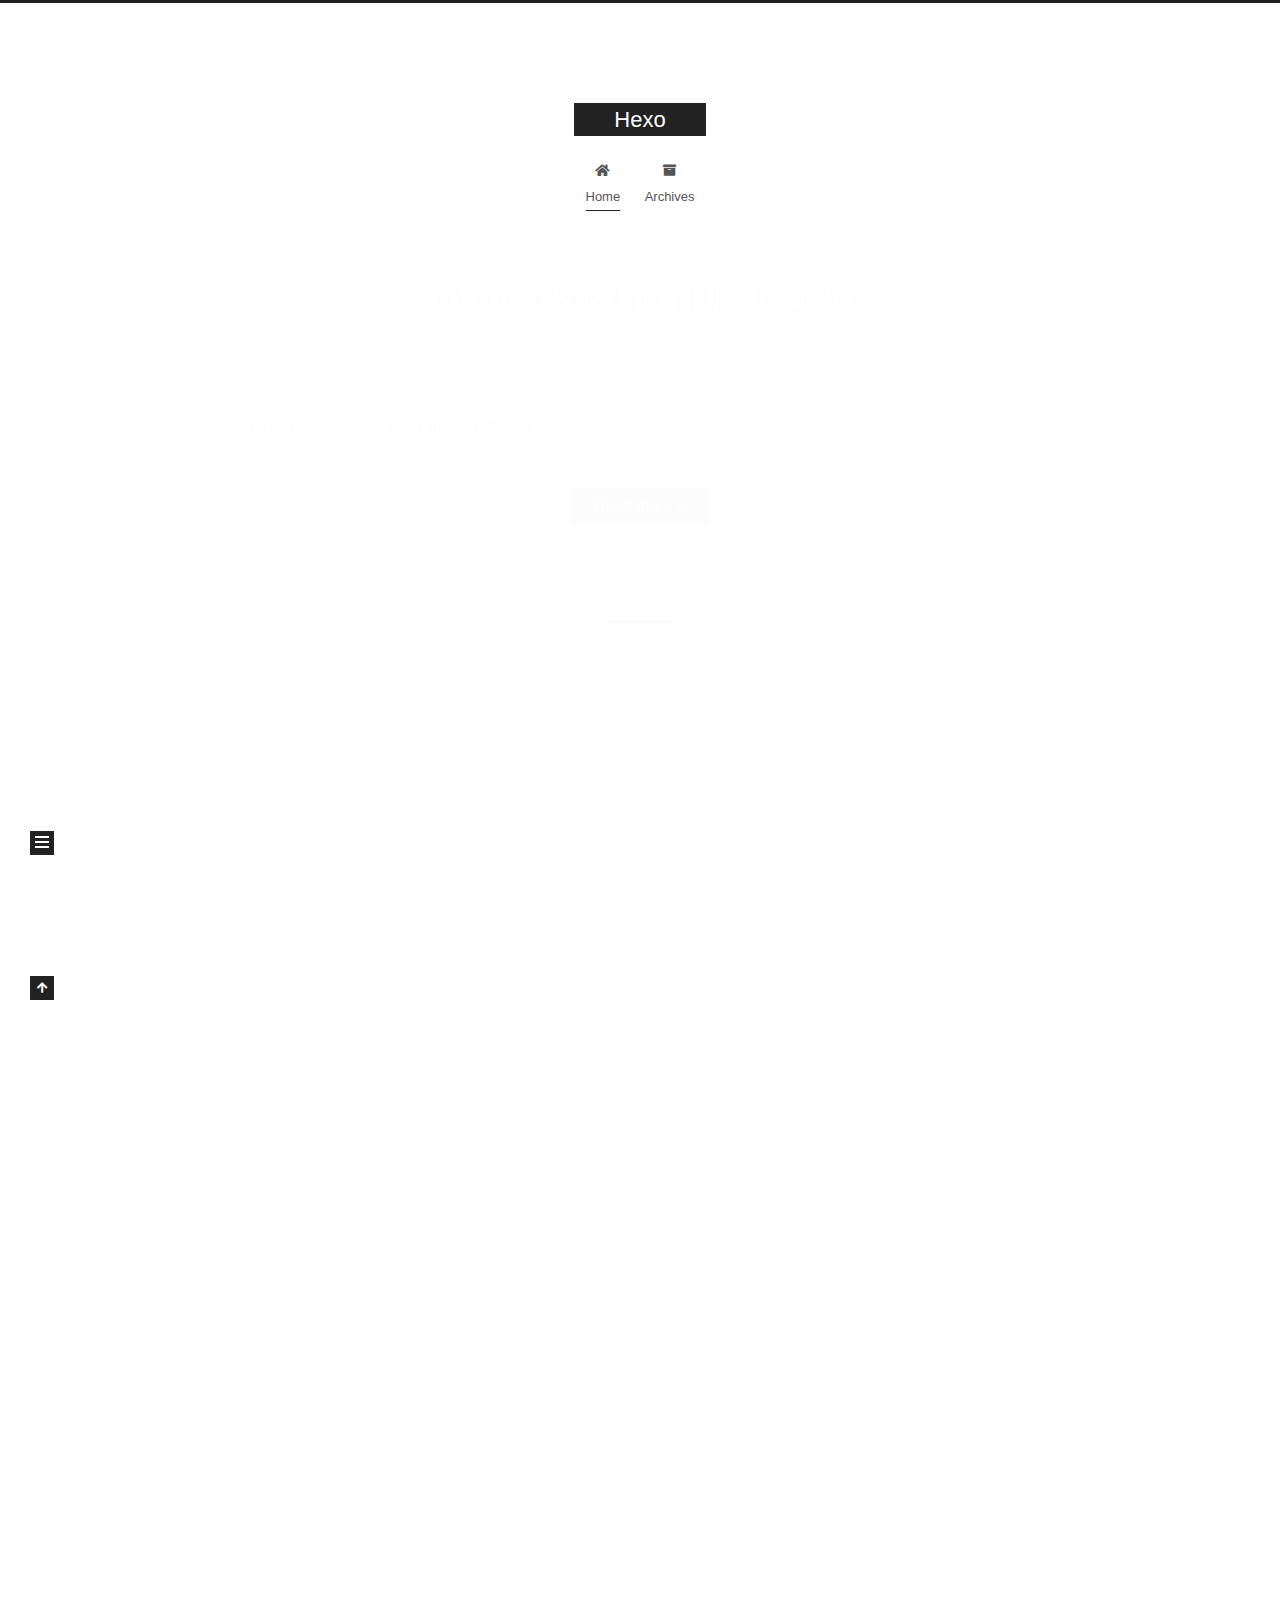
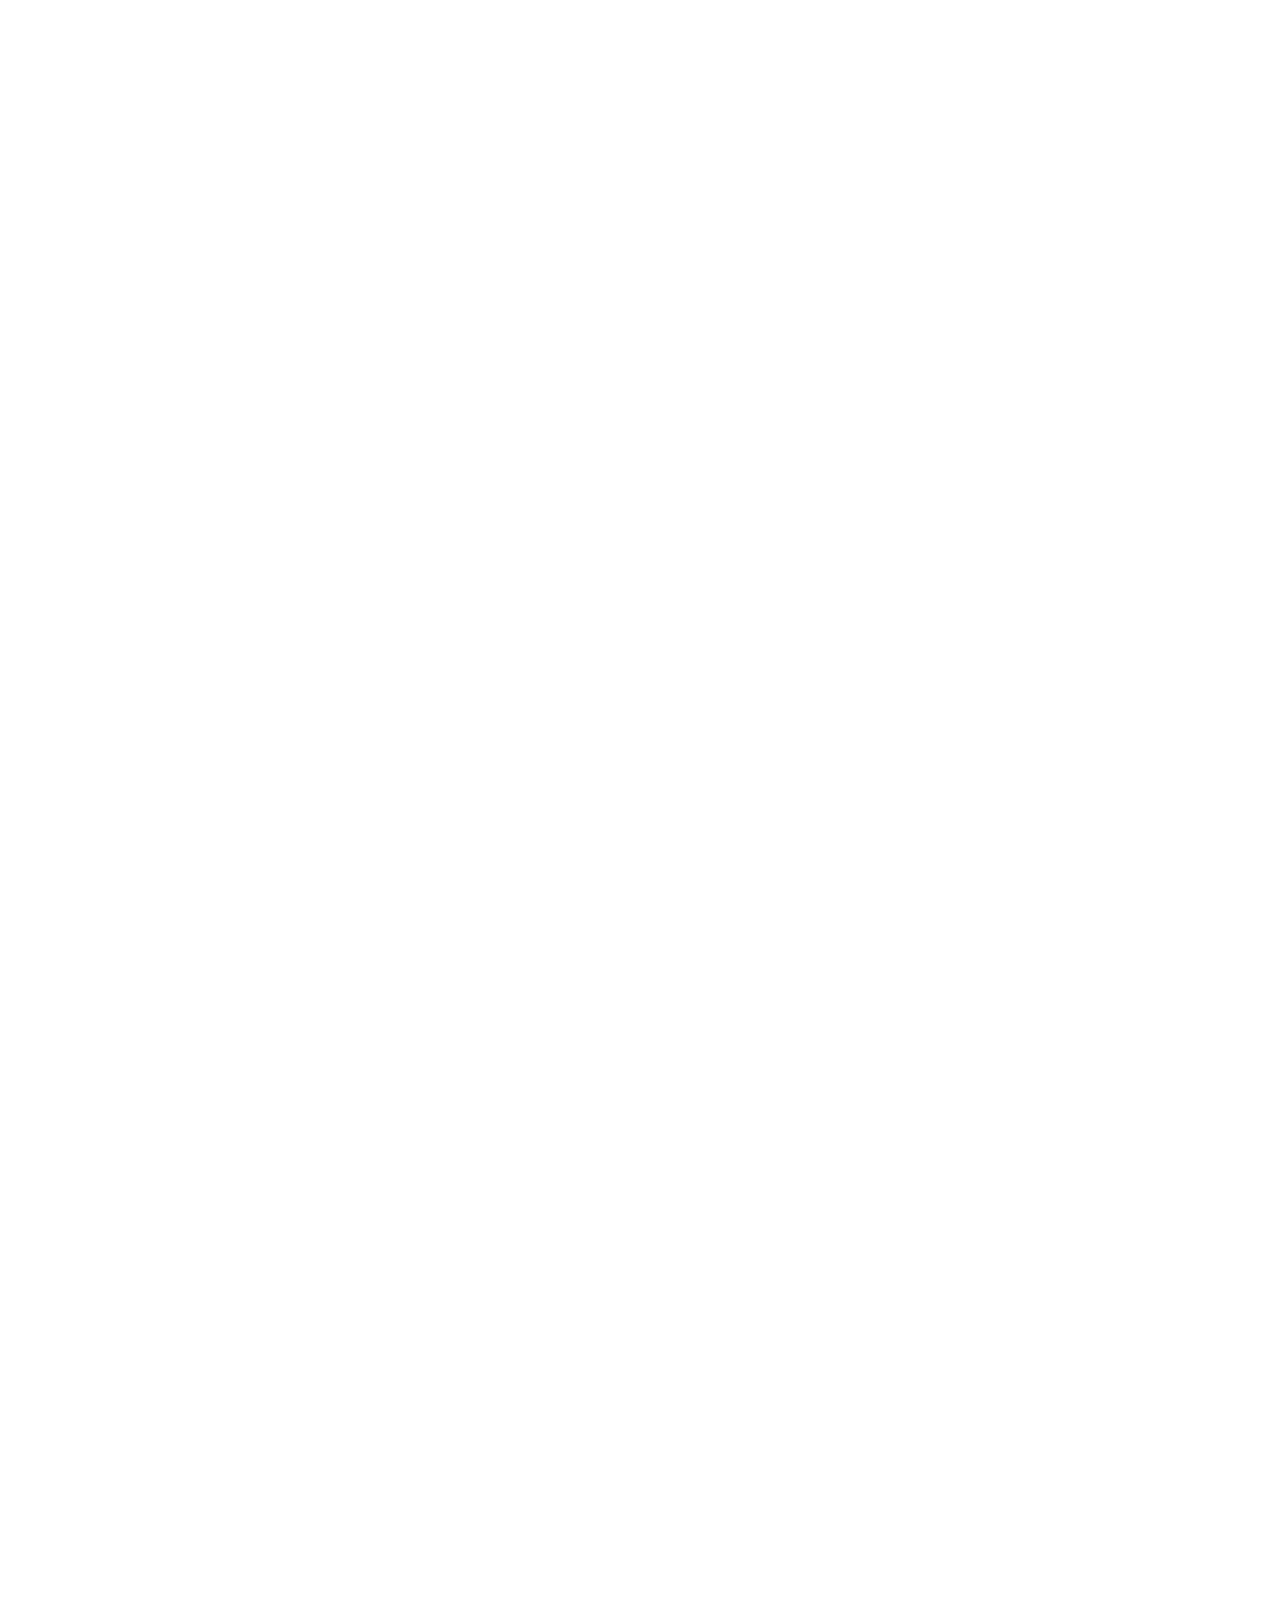
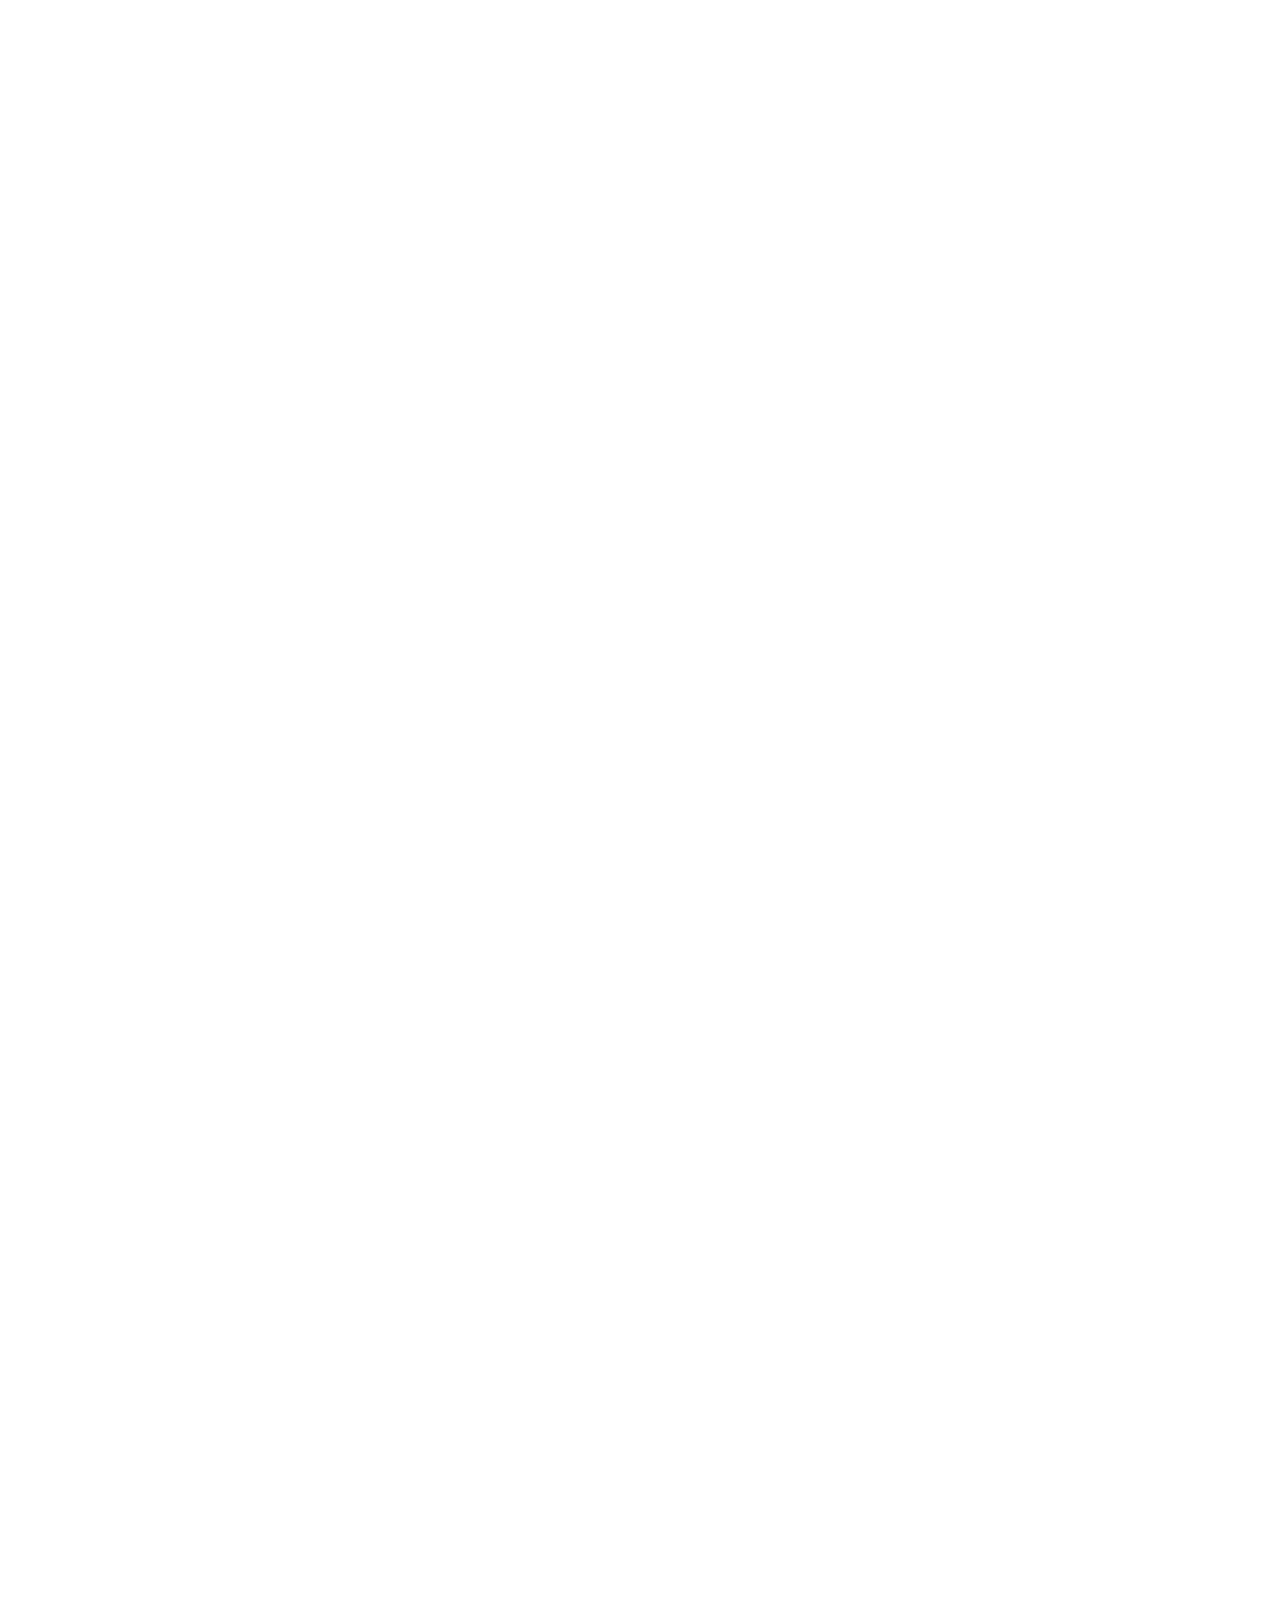
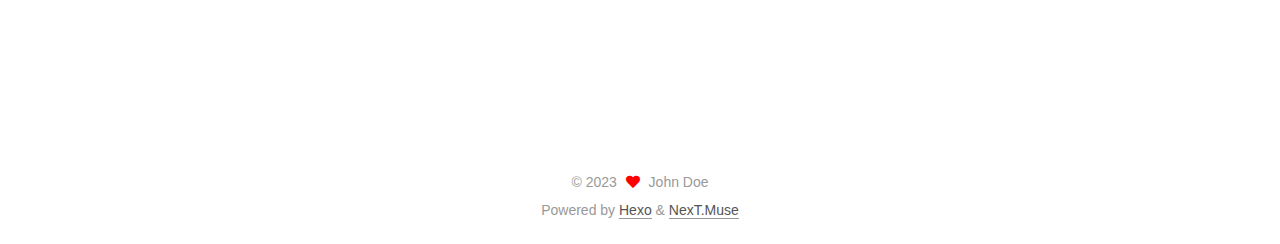
<file: index.html>
<!DOCTYPE html>
<html lang="en">
<head>
  <meta charset="UTF-8">
<meta name="viewport" content="width=device-width, initial-scale=1, maximum-scale=2">
<meta name="theme-color" content="#222">
<meta name="generator" content="Hexo 6.3.0">
  <link rel="apple-touch-icon" sizes="180x180" href="/images/apple-touch-icon-next.png">
  <link rel="icon" type="image/png" sizes="32x32" href="/images/favicon-32x32-next.png">
  <link rel="icon" type="image/png" sizes="16x16" href="/images/favicon-16x16-next.png">
  <link rel="mask-icon" href="/images/logo.svg" color="#222">

<link rel="stylesheet" href="/css/main.css">


<link rel="stylesheet" href="/lib/font-awesome/css/all.min.css">

<script id="hexo-configurations">
    var NexT = window.NexT || {};
    var CONFIG = {"hostname":"example.com","root":"/","scheme":"Muse","version":"7.8.0","exturl":false,"sidebar":{"position":"left","display":"post","padding":18,"offset":12,"onmobile":false},"copycode":{"enable":false,"show_result":false,"style":null},"back2top":{"enable":true,"sidebar":false,"scrollpercent":false},"bookmark":{"enable":false,"color":"#222","save":"auto"},"fancybox":false,"mediumzoom":false,"lazyload":false,"pangu":false,"comments":{"style":"tabs","active":null,"storage":true,"lazyload":false,"nav":null},"algolia":{"hits":{"per_page":10},"labels":{"input_placeholder":"Search for Posts","hits_empty":"We didn't find any results for the search: ${query}","hits_stats":"${hits} results found in ${time} ms"}},"localsearch":{"enable":false,"trigger":"auto","top_n_per_article":1,"unescape":false,"preload":false},"motion":{"enable":true,"async":false,"transition":{"post_block":"fadeIn","post_header":"slideDownIn","post_body":"slideDownIn","coll_header":"slideLeftIn","sidebar":"slideUpIn"}}};
  </script>

  <meta property="og:type" content="website">
<meta property="og:title" content="Hexo">
<meta property="og:url" content="http://example.com/index.html">
<meta property="og:site_name" content="Hexo">
<meta property="og:locale" content="en_US">
<meta property="article:author" content="John Doe">
<meta name="twitter:card" content="summary">

<link rel="canonical" href="http://example.com/">


<script id="page-configurations">
  // https://hexo.io/docs/variables.html
  CONFIG.page = {
    sidebar: "",
    isHome : true,
    isPost : false,
    lang   : 'en'
  };
</script>

  <title>Hexo</title>
  






  <noscript>
  <style>
  .use-motion .brand,
  .use-motion .menu-item,
  .sidebar-inner,
  .use-motion .post-block,
  .use-motion .pagination,
  .use-motion .comments,
  .use-motion .post-header,
  .use-motion .post-body,
  .use-motion .collection-header { opacity: initial; }

  .use-motion .site-title,
  .use-motion .site-subtitle {
    opacity: initial;
    top: initial;
  }

  .use-motion .logo-line-before i { left: initial; }
  .use-motion .logo-line-after i { right: initial; }
  </style>
</noscript>

</head>

<body itemscope itemtype="http://schema.org/WebPage">
  <div class="container use-motion">
    <div class="headband"></div>

    <header class="header" itemscope itemtype="http://schema.org/WPHeader">
      <div class="header-inner"><div class="site-brand-container">
  <div class="site-nav-toggle">
    <div class="toggle" aria-label="Toggle navigation bar">
      <span class="toggle-line toggle-line-first"></span>
      <span class="toggle-line toggle-line-middle"></span>
      <span class="toggle-line toggle-line-last"></span>
    </div>
  </div>

  <div class="site-meta">

    <a href="/" class="brand" rel="start">
      <span class="logo-line-before"><i></i></span>
      <h1 class="site-title">Hexo</h1>
      <span class="logo-line-after"><i></i></span>
    </a>
  </div>

  <div class="site-nav-right">
    <div class="toggle popup-trigger">
    </div>
  </div>
</div>




<nav class="site-nav">
  <ul id="menu" class="main-menu menu">
        <li class="menu-item menu-item-home">

    <a href="/" rel="section"><i class="fa fa-home fa-fw"></i>Home</a>

  </li>
        <li class="menu-item menu-item-archives">

    <a href="/archives/" rel="section"><i class="fa fa-archive fa-fw"></i>Archives</a>

  </li>
  </ul>
</nav>




</div>
    </header>

    
  <div class="back-to-top">
    <i class="fa fa-arrow-up"></i>
    <span>0%</span>
  </div>


    <main class="main">
      <div class="main-inner">
        <div class="content-wrap">
          

          <div class="content index posts-expand">
            
      
  
  
  <article itemscope itemtype="http://schema.org/Article" class="post-block" lang="en">
    <link itemprop="mainEntityOfPage" href="http://example.com/2023/03/21/test3/">

    <span hidden itemprop="author" itemscope itemtype="http://schema.org/Person">
      <meta itemprop="image" content="/images/avatar.gif">
      <meta itemprop="name" content="John Doe">
      <meta itemprop="description" content="">
    </span>

    <span hidden itemprop="publisher" itemscope itemtype="http://schema.org/Organization">
      <meta itemprop="name" content="Hexo">
    </span>
      <header class="post-header">
        <h2 class="post-title" itemprop="name headline">
          
            <a href="/2023/03/21/test3/" class="post-title-link" itemprop="url">201918202206-杨逸-计机二班-实验3</a>
        </h2>

        <div class="post-meta">
            <span class="post-meta-item">
              <span class="post-meta-item-icon">
                <i class="far fa-calendar"></i>
              </span>
              <span class="post-meta-item-text">Posted on</span>
              

              <time title="Created: 2023-03-21 19:31:00 / Modified: 19:43:03" itemprop="dateCreated datePublished" datetime="2023-03-21T19:31:00+08:00">2023-03-21</time>
            </span>
            <span class="post-meta-item">
              <span class="post-meta-item-icon">
                <i class="far fa-folder"></i>
              </span>
              <span class="post-meta-item-text">In</span>
                <span itemprop="about" itemscope itemtype="http://schema.org/Thing">
                  <a href="/categories/%E5%9C%A8%E7%BA%BFPDF/" itemprop="url" rel="index"><span itemprop="name">在线PDF</span></a>
                </span>
            </span>

          

        </div>
      </header>

    
    
    
    <div class="post-body" itemprop="articleBody">

      
          201918202206-杨逸-计机二班-实验3
          <!--noindex-->
            <div class="post-button">
              <a class="btn" href="/2023/03/21/test3/#more" rel="contents">
                Read more &raquo;
              </a>
            </div>
          <!--/noindex-->
        
      
    </div>

    
    
    
      <footer class="post-footer">
        <div class="post-eof"></div>
      </footer>
  </article>
  
  
  

      
  
  
  <article itemscope itemtype="http://schema.org/Article" class="post-block" lang="en">
    <link itemprop="mainEntityOfPage" href="http://example.com/2023/03/14/201918202206-%E8%AE%A1%E6%9C%BA%E4%BA%8C%E7%8F%AD-%E6%9D%A8%E9%80%B8-10%E5%8F%B7%E4%BD%9C%E4%B8%9A/">

    <span hidden itemprop="author" itemscope itemtype="http://schema.org/Person">
      <meta itemprop="image" content="/images/avatar.gif">
      <meta itemprop="name" content="John Doe">
      <meta itemprop="description" content="">
    </span>

    <span hidden itemprop="publisher" itemscope itemtype="http://schema.org/Organization">
      <meta itemprop="name" content="Hexo">
    </span>
      <header class="post-header">
        <h2 class="post-title" itemprop="name headline">
          
            <a href="/2023/03/14/201918202206-%E8%AE%A1%E6%9C%BA%E4%BA%8C%E7%8F%AD-%E6%9D%A8%E9%80%B8-10%E5%8F%B7%E4%BD%9C%E4%B8%9A/" class="post-title-link" itemprop="url">Untitled</a>
        </h2>

        <div class="post-meta">
            <span class="post-meta-item">
              <span class="post-meta-item-icon">
                <i class="far fa-calendar"></i>
              </span>
              <span class="post-meta-item-text">Posted on</span>

              <time title="Created: 2023-03-14 22:18:24" itemprop="dateCreated datePublished" datetime="2023-03-14T22:18:24+08:00">2023-03-14</time>
            </span>
              <span class="post-meta-item">
                <span class="post-meta-item-icon">
                  <i class="far fa-calendar-check"></i>
                </span>
                <span class="post-meta-item-text">Edited on</span>
                <time title="Modified: 2022-11-18 22:07:41" itemprop="dateModified" datetime="2022-11-18T22:07:41+08:00">2022-11-18</time>
              </span>

          

        </div>
      </header>

    
    
    
    <div class="post-body" itemprop="articleBody">

      
          <p>201918202206-计机二班-杨逸-10号作业</p>
<p>9.1解：AH&#x3D;1是从键盘输入一个字符并回显到屏幕上，AH&#x3D;8是从键盘输入一个字符，不回显，检查Ctrl-Break。</p>
<p>9.7解：代码如下：</p>
<figure class="highlight plaintext"><table><tr><td class="gutter"><pre><span class="line">1</span><br><span class="line">2</span><br><span class="line">3</span><br><span class="line">4</span><br><span class="line">5</span><br><span class="line">6</span><br><span class="line">7</span><br><span class="line">8</span><br><span class="line">9</span><br><span class="line">10</span><br><span class="line">11</span><br><span class="line">12</span><br><span class="line">13</span><br><span class="line">14</span><br><span class="line">15</span><br><span class="line">16</span><br><span class="line">17</span><br><span class="line">18</span><br><span class="line">19</span><br><span class="line">20</span><br><span class="line">21</span><br><span class="line">22</span><br><span class="line">23</span><br><span class="line">24</span><br><span class="line">25</span><br><span class="line">26</span><br><span class="line">27</span><br><span class="line">28</span><br><span class="line">29</span><br><span class="line">30</span><br><span class="line">31</span><br><span class="line">32</span><br><span class="line">33</span><br><span class="line">34</span><br><span class="line">35</span><br><span class="line">36</span><br><span class="line">37</span><br></pre></td><td class="code"><pre><span class="line">;课本作业9.7</span><br><span class="line">;显示一段信息</span><br><span class="line"></span><br><span class="line">DATA	SEGMENT</span><br><span class="line">STR1	DB		&quot;Try again, you have &quot;,&#x27;$&#x27;</span><br><span class="line">SRT2	DB		&quot; starfighters left.&quot;,&#x27;$&#x27;</span><br><span class="line">DATA	ENDS</span><br><span class="line"></span><br><span class="line">CODE	SEGMENT</span><br><span class="line">		ASSUME	CS: CODE, DS: DATA, ES:DATA</span><br><span class="line"></span><br><span class="line">MAIN	PROC	FAR</span><br><span class="line">START:</span><br><span class="line">		PUSH	DS				;save old data segment</span><br><span class="line">		SUB		AX, AX			;AX=0</span><br><span class="line">		PUSH	AX				;save it on stack</span><br><span class="line">		;</span><br><span class="line">		MOV		AX, DATA		;DATA SEGMENT ADDR</span><br><span class="line">		MOV		DS, AX			;INTO DS</span><br><span class="line">		;</span><br><span class="line">		;其他代码段</span><br><span class="line">		;</span><br><span class="line">		MOV		AH, 09H</span><br><span class="line">		LEA		DX, STR1</span><br><span class="line">		INT		21H</span><br><span class="line">		ADD		CL, &#x27;0&#x27;</span><br><span class="line">		MOV		DL, CL</span><br><span class="line">		MOV		AH, 02H</span><br><span class="line">		INT		21H</span><br><span class="line">		MOV		AH, 09H</span><br><span class="line">		LEA		DX, STR2</span><br><span class="line">		INT		21H</span><br><span class="line">		RET</span><br><span class="line">MAIN	ENDP</span><br><span class="line"></span><br><span class="line">CODE	ENDS</span><br><span class="line">		END		START</span><br></pre></td></tr></table></figure>



<p>9.8解：代码如下：</p>
<figure class="highlight plaintext"><table><tr><td class="gutter"><pre><span class="line">1</span><br><span class="line">2</span><br><span class="line">3</span><br><span class="line">4</span><br><span class="line">5</span><br><span class="line">6</span><br><span class="line">7</span><br><span class="line">8</span><br><span class="line">9</span><br><span class="line">10</span><br><span class="line">11</span><br><span class="line">12</span><br><span class="line">13</span><br><span class="line">14</span><br><span class="line">15</span><br><span class="line">16</span><br><span class="line">17</span><br><span class="line">18</span><br><span class="line">19</span><br><span class="line">20</span><br><span class="line">21</span><br><span class="line">22</span><br><span class="line">23</span><br><span class="line">24</span><br><span class="line">25</span><br><span class="line">26</span><br><span class="line">27</span><br><span class="line">28</span><br><span class="line">29</span><br><span class="line">30</span><br><span class="line">31</span><br><span class="line">32</span><br><span class="line">33</span><br><span class="line">34</span><br><span class="line">35</span><br><span class="line">36</span><br><span class="line">37</span><br><span class="line">38</span><br><span class="line">39</span><br><span class="line">40</span><br><span class="line">41</span><br><span class="line">42</span><br><span class="line">43</span><br><span class="line">44</span><br><span class="line">45</span><br><span class="line">46</span><br><span class="line">47</span><br><span class="line">48</span><br><span class="line">49</span><br><span class="line">50</span><br><span class="line">51</span><br><span class="line">52</span><br><span class="line">53</span><br><span class="line">54</span><br><span class="line">55</span><br><span class="line">56</span><br><span class="line">57</span><br><span class="line">58</span><br><span class="line">59</span><br><span class="line">60</span><br><span class="line">61</span><br><span class="line">62</span><br><span class="line">63</span><br><span class="line">64</span><br><span class="line">65</span><br></pre></td><td class="code"><pre><span class="line">;课本作业9.8</span><br><span class="line">;显示最长一段字符</span><br><span class="line"></span><br><span class="line">DATA	SEGMENT</span><br><span class="line">NUM		DB			0				;length of string</span><br><span class="line">MONIN	LABEL		BYTE</span><br><span class="line"> MAX	DB			128										;最多输入128个字符</span><br><span class="line"> ACT	DB			?										;在读入缓冲区时，此位置会自动存储输入数字的位数</span><br><span class="line"> MON	DB			128 DUP(?)								;DUP操作符分配空间赋初始值</span><br><span class="line">STR1	DB			128 DUP(&#x27;$&#x27;)</span><br><span class="line"></span><br><span class="line">DATA	ENDS</span><br><span class="line"></span><br><span class="line">CODE	SEGMENT</span><br><span class="line">		ASSUME	CS: CODE, DS: DATA, ES:DATA</span><br><span class="line"></span><br><span class="line">MAIN	PROC	FAR</span><br><span class="line">START:</span><br><span class="line">		PUSH	DS				;save old data segment</span><br><span class="line">		SUB		AX, AX			;AX=0</span><br><span class="line">		PUSH	AX				;save it on stack</span><br><span class="line">		;</span><br><span class="line">		MOV		AX, DATA		;DATA SEGMENT ADDR</span><br><span class="line">		MOV		DS, AX			;INTO DS</span><br><span class="line">		MOV		ES, AX</span><br><span class="line">INPUT:</span><br><span class="line">		;输入字符串</span><br><span class="line">		LEA		DX, MONIN</span><br><span class="line">		MOV		AH, 0AH</span><br><span class="line">		INT		21H</span><br><span class="line">		CALL	CRLF</span><br><span class="line">		;看是否为$</span><br><span class="line">		MOV		AL, MON</span><br><span class="line">		CMP		ACT, 1</span><br><span class="line">		JZ		COMP</span><br><span class="line">NEXT:</span><br><span class="line">		;看是否大</span><br><span class="line">		MOV		BL, NUM</span><br><span class="line">		CMP		ACT, BL</span><br><span class="line">		JBE		INPUT</span><br><span class="line">		CLD</span><br><span class="line">		LEA		SI, MON</span><br><span class="line">		LEA		DI, STR1</span><br><span class="line">		REP		MOVSB</span><br><span class="line">		JMP		INPUT</span><br><span class="line">COMP:</span><br><span class="line">		CMP		AL, &#x27;$&#x27;</span><br><span class="line">		JNZ		NEXT</span><br><span class="line">_EXIT:</span><br><span class="line">		RET</span><br><span class="line">MAIN	ENDP</span><br><span class="line"></span><br><span class="line">CRLF	PROC</span><br><span class="line">		;换行回车</span><br><span class="line">		MOV		DL, 10</span><br><span class="line">		MOV		AH,	02H</span><br><span class="line">		INT		21H</span><br><span class="line">		MOV		DL, 13</span><br><span class="line">		MOV		AH, 02H</span><br><span class="line">		INT		21H</span><br><span class="line">		RET</span><br><span class="line">CRLF	ENDP</span><br><span class="line"></span><br><span class="line">CODE	ENDS</span><br><span class="line">		END		START</span><br></pre></td></tr></table></figure>


      
    </div>

    
    
    
      <footer class="post-footer">
        <div class="post-eof"></div>
      </footer>
  </article>
  
  
  

      
  
  
  <article itemscope itemtype="http://schema.org/Article" class="post-block" lang="en">
    <link itemprop="mainEntityOfPage" href="http://example.com/2023/03/14/hello-world/">

    <span hidden itemprop="author" itemscope itemtype="http://schema.org/Person">
      <meta itemprop="image" content="/images/avatar.gif">
      <meta itemprop="name" content="John Doe">
      <meta itemprop="description" content="">
    </span>

    <span hidden itemprop="publisher" itemscope itemtype="http://schema.org/Organization">
      <meta itemprop="name" content="Hexo">
    </span>
      <header class="post-header">
        <h2 class="post-title" itemprop="name headline">
          
            <a href="/2023/03/14/hello-world/" class="post-title-link" itemprop="url">Hello World</a>
        </h2>

        <div class="post-meta">
            <span class="post-meta-item">
              <span class="post-meta-item-icon">
                <i class="far fa-calendar"></i>
              </span>
              <span class="post-meta-item-text">Posted on</span>

              <time title="Created: 2023-03-14 20:14:07" itemprop="dateCreated datePublished" datetime="2023-03-14T20:14:07+08:00">2023-03-14</time>
            </span>

          

        </div>
      </header>

    
    
    
    <div class="post-body" itemprop="articleBody">

      
          <p>Welcome to <a target="_blank" rel="noopener" href="https://hexo.io/">Hexo</a>! This is your very first post. Check <a target="_blank" rel="noopener" href="https://hexo.io/docs/">documentation</a> for more info. If you get any problems when using Hexo, you can find the answer in <a target="_blank" rel="noopener" href="https://hexo.io/docs/troubleshooting.html">troubleshooting</a> or you can ask me on <a target="_blank" rel="noopener" href="https://github.com/hexojs/hexo/issues">GitHub</a>.</p>
<h2 id="Quick-Start"><a href="#Quick-Start" class="headerlink" title="Quick Start"></a>Quick Start</h2><h3 id="Create-a-new-post"><a href="#Create-a-new-post" class="headerlink" title="Create a new post"></a>Create a new post</h3><figure class="highlight bash"><table><tr><td class="gutter"><pre><span class="line">1</span><br></pre></td><td class="code"><pre><span class="line">$ hexo new <span class="string">&quot;My New Post&quot;</span></span><br></pre></td></tr></table></figure>

<p>More info: <a target="_blank" rel="noopener" href="https://hexo.io/docs/writing.html">Writing</a></p>
<h3 id="Run-server"><a href="#Run-server" class="headerlink" title="Run server"></a>Run server</h3><figure class="highlight bash"><table><tr><td class="gutter"><pre><span class="line">1</span><br></pre></td><td class="code"><pre><span class="line">$ hexo server</span><br></pre></td></tr></table></figure>

<p>More info: <a target="_blank" rel="noopener" href="https://hexo.io/docs/server.html">Server</a></p>
<h3 id="Generate-static-files"><a href="#Generate-static-files" class="headerlink" title="Generate static files"></a>Generate static files</h3><figure class="highlight bash"><table><tr><td class="gutter"><pre><span class="line">1</span><br></pre></td><td class="code"><pre><span class="line">$ hexo generate</span><br></pre></td></tr></table></figure>

<p>More info: <a target="_blank" rel="noopener" href="https://hexo.io/docs/generating.html">Generating</a></p>
<h3 id="Deploy-to-remote-sites"><a href="#Deploy-to-remote-sites" class="headerlink" title="Deploy to remote sites"></a>Deploy to remote sites</h3><figure class="highlight bash"><table><tr><td class="gutter"><pre><span class="line">1</span><br></pre></td><td class="code"><pre><span class="line">$ hexo deploy</span><br></pre></td></tr></table></figure>

<p>More info: <a target="_blank" rel="noopener" href="https://hexo.io/docs/one-command-deployment.html">Deployment</a></p>

      
    </div>

    
    
    
      <footer class="post-footer">
        <div class="post-eof"></div>
      </footer>
  </article>
  
  
  


  



          </div>
          

<script>
  window.addEventListener('tabs:register', () => {
    let { activeClass } = CONFIG.comments;
    if (CONFIG.comments.storage) {
      activeClass = localStorage.getItem('comments_active') || activeClass;
    }
    if (activeClass) {
      let activeTab = document.querySelector(`a[href="#comment-${activeClass}"]`);
      if (activeTab) {
        activeTab.click();
      }
    }
  });
  if (CONFIG.comments.storage) {
    window.addEventListener('tabs:click', event => {
      if (!event.target.matches('.tabs-comment .tab-content .tab-pane')) return;
      let commentClass = event.target.classList[1];
      localStorage.setItem('comments_active', commentClass);
    });
  }
</script>

        </div>
          
  
  <div class="toggle sidebar-toggle">
    <span class="toggle-line toggle-line-first"></span>
    <span class="toggle-line toggle-line-middle"></span>
    <span class="toggle-line toggle-line-last"></span>
  </div>

  <aside class="sidebar">
    <div class="sidebar-inner">

      <ul class="sidebar-nav motion-element">
        <li class="sidebar-nav-toc">
          Table of Contents
        </li>
        <li class="sidebar-nav-overview">
          Overview
        </li>
      </ul>

      <!--noindex-->
      <div class="post-toc-wrap sidebar-panel">
      </div>
      <!--/noindex-->

      <div class="site-overview-wrap sidebar-panel">
        <div class="site-author motion-element" itemprop="author" itemscope itemtype="http://schema.org/Person">
  <p class="site-author-name" itemprop="name">John Doe</p>
  <div class="site-description" itemprop="description"></div>
</div>
<div class="site-state-wrap motion-element">
  <nav class="site-state">
      <div class="site-state-item site-state-posts">
          <a href="/archives/">
        
          <span class="site-state-item-count">3</span>
          <span class="site-state-item-name">posts</span>
        </a>
      </div>
      <div class="site-state-item site-state-categories">
        <span class="site-state-item-count">1</span>
        <span class="site-state-item-name">categories</span>
      </div>
      <div class="site-state-item site-state-tags">
        <span class="site-state-item-count">1</span>
        <span class="site-state-item-name">tags</span>
      </div>
  </nav>
</div>



      </div>

    </div>
  </aside>
  <div id="sidebar-dimmer"></div>


      </div>
    </main>

    <footer class="footer">
      <div class="footer-inner">
        

        

<div class="copyright">
  
  &copy; 
  <span itemprop="copyrightYear">2023</span>
  <span class="with-love">
    <i class="fa fa-heart"></i>
  </span>
  <span class="author" itemprop="copyrightHolder">John Doe</span>
</div>
  <div class="powered-by">Powered by <a href="https://hexo.io/" class="theme-link" rel="noopener" target="_blank">Hexo</a> & <a href="https://muse.theme-next.org/" class="theme-link" rel="noopener" target="_blank">NexT.Muse</a>
  </div>

        








      </div>
    </footer>
  </div>

  
  <script src="/lib/anime.min.js"></script>
  <script src="/lib/velocity/velocity.min.js"></script>
  <script src="/lib/velocity/velocity.ui.min.js"></script>

<script src="/js/utils.js"></script>

<script src="/js/motion.js"></script>


<script src="/js/schemes/muse.js"></script>


<script src="/js/next-boot.js"></script>




  















  

  

</body>
</html>
</file>
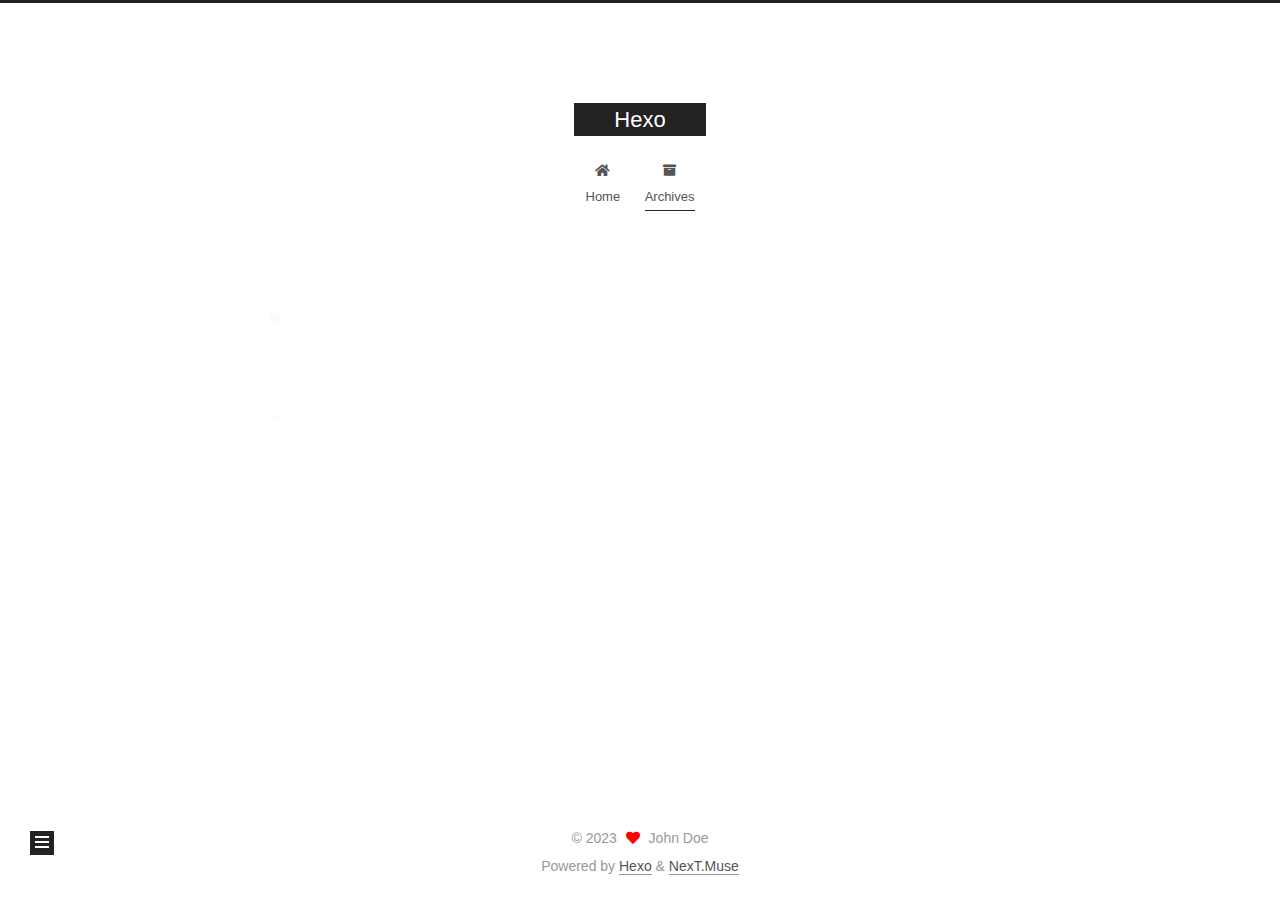
<file: archives/index.html>
<!DOCTYPE html>
<html lang="en">
<head>
  <meta charset="UTF-8">
<meta name="viewport" content="width=device-width, initial-scale=1, maximum-scale=2">
<meta name="theme-color" content="#222">
<meta name="generator" content="Hexo 6.3.0">
  <link rel="apple-touch-icon" sizes="180x180" href="/images/apple-touch-icon-next.png">
  <link rel="icon" type="image/png" sizes="32x32" href="/images/favicon-32x32-next.png">
  <link rel="icon" type="image/png" sizes="16x16" href="/images/favicon-16x16-next.png">
  <link rel="mask-icon" href="/images/logo.svg" color="#222">

<link rel="stylesheet" href="/css/main.css">


<link rel="stylesheet" href="/lib/font-awesome/css/all.min.css">

<script id="hexo-configurations">
    var NexT = window.NexT || {};
    var CONFIG = {"hostname":"example.com","root":"/","scheme":"Muse","version":"7.8.0","exturl":false,"sidebar":{"position":"left","display":"post","padding":18,"offset":12,"onmobile":false},"copycode":{"enable":false,"show_result":false,"style":null},"back2top":{"enable":true,"sidebar":false,"scrollpercent":false},"bookmark":{"enable":false,"color":"#222","save":"auto"},"fancybox":false,"mediumzoom":false,"lazyload":false,"pangu":false,"comments":{"style":"tabs","active":null,"storage":true,"lazyload":false,"nav":null},"algolia":{"hits":{"per_page":10},"labels":{"input_placeholder":"Search for Posts","hits_empty":"We didn't find any results for the search: ${query}","hits_stats":"${hits} results found in ${time} ms"}},"localsearch":{"enable":false,"trigger":"auto","top_n_per_article":1,"unescape":false,"preload":false},"motion":{"enable":true,"async":false,"transition":{"post_block":"fadeIn","post_header":"slideDownIn","post_body":"slideDownIn","coll_header":"slideLeftIn","sidebar":"slideUpIn"}}};
  </script>

  <meta property="og:type" content="website">
<meta property="og:title" content="Hexo">
<meta property="og:url" content="http://example.com/archives/index.html">
<meta property="og:site_name" content="Hexo">
<meta property="og:locale" content="en_US">
<meta property="article:author" content="John Doe">
<meta name="twitter:card" content="summary">

<link rel="canonical" href="http://example.com/archives/">


<script id="page-configurations">
  // https://hexo.io/docs/variables.html
  CONFIG.page = {
    sidebar: "",
    isHome : false,
    isPost : false,
    lang   : 'en'
  };
</script>

  <title>Archive | Hexo</title>
  






  <noscript>
  <style>
  .use-motion .brand,
  .use-motion .menu-item,
  .sidebar-inner,
  .use-motion .post-block,
  .use-motion .pagination,
  .use-motion .comments,
  .use-motion .post-header,
  .use-motion .post-body,
  .use-motion .collection-header { opacity: initial; }

  .use-motion .site-title,
  .use-motion .site-subtitle {
    opacity: initial;
    top: initial;
  }

  .use-motion .logo-line-before i { left: initial; }
  .use-motion .logo-line-after i { right: initial; }
  </style>
</noscript>

</head>

<body itemscope itemtype="http://schema.org/WebPage">
  <div class="container use-motion">
    <div class="headband"></div>

    <header class="header" itemscope itemtype="http://schema.org/WPHeader">
      <div class="header-inner"><div class="site-brand-container">
  <div class="site-nav-toggle">
    <div class="toggle" aria-label="Toggle navigation bar">
      <span class="toggle-line toggle-line-first"></span>
      <span class="toggle-line toggle-line-middle"></span>
      <span class="toggle-line toggle-line-last"></span>
    </div>
  </div>

  <div class="site-meta">

    <a href="/" class="brand" rel="start">
      <span class="logo-line-before"><i></i></span>
      <h1 class="site-title">Hexo</h1>
      <span class="logo-line-after"><i></i></span>
    </a>
  </div>

  <div class="site-nav-right">
    <div class="toggle popup-trigger">
    </div>
  </div>
</div>




<nav class="site-nav">
  <ul id="menu" class="main-menu menu">
        <li class="menu-item menu-item-home">

    <a href="/" rel="section"><i class="fa fa-home fa-fw"></i>Home</a>

  </li>
        <li class="menu-item menu-item-archives">

    <a href="/archives/" rel="section"><i class="fa fa-archive fa-fw"></i>Archives</a>

  </li>
  </ul>
</nav>




</div>
    </header>

    
  <div class="back-to-top">
    <i class="fa fa-arrow-up"></i>
    <span>0%</span>
  </div>


    <main class="main">
      <div class="main-inner">
        <div class="content-wrap">
          

          <div class="content archive">
            

  
  
  
  <div class="post-block">
    <div class="posts-collapse">
      <div class="collection-title">
        <span class="collection-header">Um..! 3 posts in total. Keep on posting.</span>
      </div>

      
    <div class="collection-year">
      <span class="collection-header">2023</span>
    </div>

  <article itemscope itemtype="http://schema.org/Article">
    <header class="post-header">

      <div class="post-meta">
        <time itemprop="dateCreated"
              datetime="2023-03-21T19:31:00+08:00"
              content="2023-03-21">
          03-21
        </time>
      </div>

      <div class="post-title">
          <a class="post-title-link" href="/2023/03/21/test3/" itemprop="url">
            <span itemprop="name">201918202206-杨逸-计机二班-实验3</span>
          </a>
      </div>

    </header>
  </article>

  <article itemscope itemtype="http://schema.org/Article">
    <header class="post-header">

      <div class="post-meta">
        <time itemprop="dateCreated"
              datetime="2023-03-14T22:18:24+08:00"
              content="2023-03-14">
          03-14
        </time>
      </div>

      <div class="post-title">
          <a class="post-title-link" href="/2023/03/14/201918202206-%E8%AE%A1%E6%9C%BA%E4%BA%8C%E7%8F%AD-%E6%9D%A8%E9%80%B8-10%E5%8F%B7%E4%BD%9C%E4%B8%9A/" itemprop="url">
            <span itemprop="name">Untitled</span>
          </a>
      </div>

    </header>
  </article>

  <article itemscope itemtype="http://schema.org/Article">
    <header class="post-header">

      <div class="post-meta">
        <time itemprop="dateCreated"
              datetime="2023-03-14T20:14:07+08:00"
              content="2023-03-14">
          03-14
        </time>
      </div>

      <div class="post-title">
          <a class="post-title-link" href="/2023/03/14/hello-world/" itemprop="url">
            <span itemprop="name">Hello World</span>
          </a>
      </div>

    </header>
  </article>


    </div>
  </div>
  
  
  

  



          </div>
          

<script>
  window.addEventListener('tabs:register', () => {
    let { activeClass } = CONFIG.comments;
    if (CONFIG.comments.storage) {
      activeClass = localStorage.getItem('comments_active') || activeClass;
    }
    if (activeClass) {
      let activeTab = document.querySelector(`a[href="#comment-${activeClass}"]`);
      if (activeTab) {
        activeTab.click();
      }
    }
  });
  if (CONFIG.comments.storage) {
    window.addEventListener('tabs:click', event => {
      if (!event.target.matches('.tabs-comment .tab-content .tab-pane')) return;
      let commentClass = event.target.classList[1];
      localStorage.setItem('comments_active', commentClass);
    });
  }
</script>

        </div>
          
  
  <div class="toggle sidebar-toggle">
    <span class="toggle-line toggle-line-first"></span>
    <span class="toggle-line toggle-line-middle"></span>
    <span class="toggle-line toggle-line-last"></span>
  </div>

  <aside class="sidebar">
    <div class="sidebar-inner">

      <ul class="sidebar-nav motion-element">
        <li class="sidebar-nav-toc">
          Table of Contents
        </li>
        <li class="sidebar-nav-overview">
          Overview
        </li>
      </ul>

      <!--noindex-->
      <div class="post-toc-wrap sidebar-panel">
      </div>
      <!--/noindex-->

      <div class="site-overview-wrap sidebar-panel">
        <div class="site-author motion-element" itemprop="author" itemscope itemtype="http://schema.org/Person">
  <p class="site-author-name" itemprop="name">John Doe</p>
  <div class="site-description" itemprop="description"></div>
</div>
<div class="site-state-wrap motion-element">
  <nav class="site-state">
      <div class="site-state-item site-state-posts">
          <a href="/archives/">
        
          <span class="site-state-item-count">3</span>
          <span class="site-state-item-name">posts</span>
        </a>
      </div>
      <div class="site-state-item site-state-categories">
        <span class="site-state-item-count">1</span>
        <span class="site-state-item-name">categories</span>
      </div>
      <div class="site-state-item site-state-tags">
        <span class="site-state-item-count">1</span>
        <span class="site-state-item-name">tags</span>
      </div>
  </nav>
</div>



      </div>

    </div>
  </aside>
  <div id="sidebar-dimmer"></div>


      </div>
    </main>

    <footer class="footer">
      <div class="footer-inner">
        

        

<div class="copyright">
  
  &copy; 
  <span itemprop="copyrightYear">2023</span>
  <span class="with-love">
    <i class="fa fa-heart"></i>
  </span>
  <span class="author" itemprop="copyrightHolder">John Doe</span>
</div>
  <div class="powered-by">Powered by <a href="https://hexo.io/" class="theme-link" rel="noopener" target="_blank">Hexo</a> & <a href="https://muse.theme-next.org/" class="theme-link" rel="noopener" target="_blank">NexT.Muse</a>
  </div>

        








      </div>
    </footer>
  </div>

  
  <script src="/lib/anime.min.js"></script>
  <script src="/lib/velocity/velocity.min.js"></script>
  <script src="/lib/velocity/velocity.ui.min.js"></script>

<script src="/js/utils.js"></script>

<script src="/js/motion.js"></script>


<script src="/js/schemes/muse.js"></script>


<script src="/js/next-boot.js"></script>




  















  

  

</body>
</html>
</file>
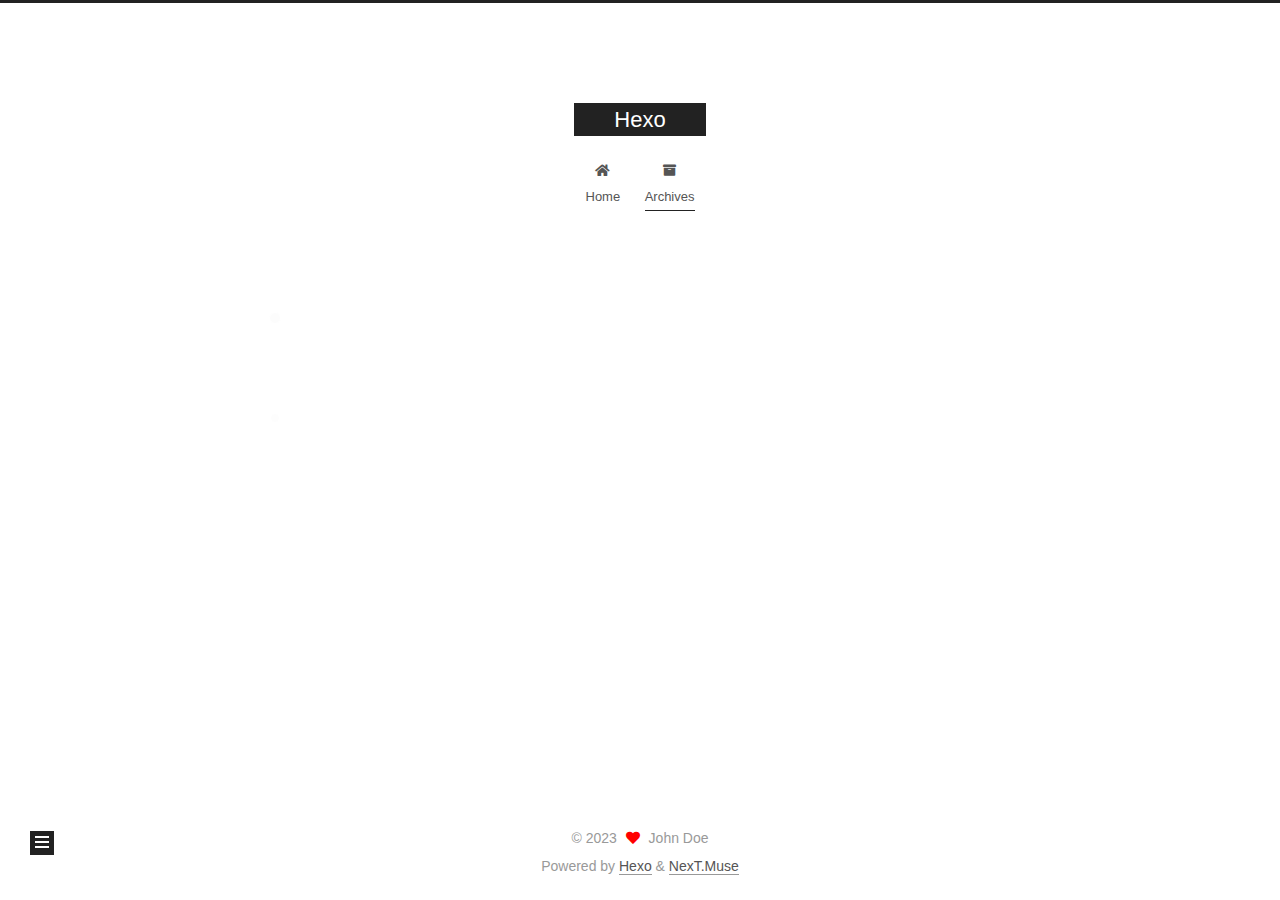
<file: archives/2023/index.html>
<!DOCTYPE html>
<html lang="en">
<head>
  <meta charset="UTF-8">
<meta name="viewport" content="width=device-width, initial-scale=1, maximum-scale=2">
<meta name="theme-color" content="#222">
<meta name="generator" content="Hexo 6.3.0">
  <link rel="apple-touch-icon" sizes="180x180" href="/images/apple-touch-icon-next.png">
  <link rel="icon" type="image/png" sizes="32x32" href="/images/favicon-32x32-next.png">
  <link rel="icon" type="image/png" sizes="16x16" href="/images/favicon-16x16-next.png">
  <link rel="mask-icon" href="/images/logo.svg" color="#222">

<link rel="stylesheet" href="/css/main.css">


<link rel="stylesheet" href="/lib/font-awesome/css/all.min.css">

<script id="hexo-configurations">
    var NexT = window.NexT || {};
    var CONFIG = {"hostname":"example.com","root":"/","scheme":"Muse","version":"7.8.0","exturl":false,"sidebar":{"position":"left","display":"post","padding":18,"offset":12,"onmobile":false},"copycode":{"enable":false,"show_result":false,"style":null},"back2top":{"enable":true,"sidebar":false,"scrollpercent":false},"bookmark":{"enable":false,"color":"#222","save":"auto"},"fancybox":false,"mediumzoom":false,"lazyload":false,"pangu":false,"comments":{"style":"tabs","active":null,"storage":true,"lazyload":false,"nav":null},"algolia":{"hits":{"per_page":10},"labels":{"input_placeholder":"Search for Posts","hits_empty":"We didn't find any results for the search: ${query}","hits_stats":"${hits} results found in ${time} ms"}},"localsearch":{"enable":false,"trigger":"auto","top_n_per_article":1,"unescape":false,"preload":false},"motion":{"enable":true,"async":false,"transition":{"post_block":"fadeIn","post_header":"slideDownIn","post_body":"slideDownIn","coll_header":"slideLeftIn","sidebar":"slideUpIn"}}};
  </script>

  <meta property="og:type" content="website">
<meta property="og:title" content="Hexo">
<meta property="og:url" content="http://example.com/archives/2023/index.html">
<meta property="og:site_name" content="Hexo">
<meta property="og:locale" content="en_US">
<meta property="article:author" content="John Doe">
<meta name="twitter:card" content="summary">

<link rel="canonical" href="http://example.com/archives/2023/">


<script id="page-configurations">
  // https://hexo.io/docs/variables.html
  CONFIG.page = {
    sidebar: "",
    isHome : false,
    isPost : false,
    lang   : 'en'
  };
</script>

  <title>Archive | Hexo</title>
  






  <noscript>
  <style>
  .use-motion .brand,
  .use-motion .menu-item,
  .sidebar-inner,
  .use-motion .post-block,
  .use-motion .pagination,
  .use-motion .comments,
  .use-motion .post-header,
  .use-motion .post-body,
  .use-motion .collection-header { opacity: initial; }

  .use-motion .site-title,
  .use-motion .site-subtitle {
    opacity: initial;
    top: initial;
  }

  .use-motion .logo-line-before i { left: initial; }
  .use-motion .logo-line-after i { right: initial; }
  </style>
</noscript>

</head>

<body itemscope itemtype="http://schema.org/WebPage">
  <div class="container use-motion">
    <div class="headband"></div>

    <header class="header" itemscope itemtype="http://schema.org/WPHeader">
      <div class="header-inner"><div class="site-brand-container">
  <div class="site-nav-toggle">
    <div class="toggle" aria-label="Toggle navigation bar">
      <span class="toggle-line toggle-line-first"></span>
      <span class="toggle-line toggle-line-middle"></span>
      <span class="toggle-line toggle-line-last"></span>
    </div>
  </div>

  <div class="site-meta">

    <a href="/" class="brand" rel="start">
      <span class="logo-line-before"><i></i></span>
      <h1 class="site-title">Hexo</h1>
      <span class="logo-line-after"><i></i></span>
    </a>
  </div>

  <div class="site-nav-right">
    <div class="toggle popup-trigger">
    </div>
  </div>
</div>




<nav class="site-nav">
  <ul id="menu" class="main-menu menu">
        <li class="menu-item menu-item-home">

    <a href="/" rel="section"><i class="fa fa-home fa-fw"></i>Home</a>

  </li>
        <li class="menu-item menu-item-archives">

    <a href="/archives/" rel="section"><i class="fa fa-archive fa-fw"></i>Archives</a>

  </li>
  </ul>
</nav>




</div>
    </header>

    
  <div class="back-to-top">
    <i class="fa fa-arrow-up"></i>
    <span>0%</span>
  </div>


    <main class="main">
      <div class="main-inner">
        <div class="content-wrap">
          

          <div class="content archive">
            

  
  
  
  <div class="post-block">
    <div class="posts-collapse">
      <div class="collection-title">
        <span class="collection-header">Um..! 3 posts in total. Keep on posting.</span>
      </div>

      
    <div class="collection-year">
      <span class="collection-header">2023</span>
    </div>

  <article itemscope itemtype="http://schema.org/Article">
    <header class="post-header">

      <div class="post-meta">
        <time itemprop="dateCreated"
              datetime="2023-03-21T19:31:00+08:00"
              content="2023-03-21">
          03-21
        </time>
      </div>

      <div class="post-title">
          <a class="post-title-link" href="/2023/03/21/test3/" itemprop="url">
            <span itemprop="name">201918202206-杨逸-计机二班-实验3</span>
          </a>
      </div>

    </header>
  </article>

  <article itemscope itemtype="http://schema.org/Article">
    <header class="post-header">

      <div class="post-meta">
        <time itemprop="dateCreated"
              datetime="2023-03-14T22:18:24+08:00"
              content="2023-03-14">
          03-14
        </time>
      </div>

      <div class="post-title">
          <a class="post-title-link" href="/2023/03/14/201918202206-%E8%AE%A1%E6%9C%BA%E4%BA%8C%E7%8F%AD-%E6%9D%A8%E9%80%B8-10%E5%8F%B7%E4%BD%9C%E4%B8%9A/" itemprop="url">
            <span itemprop="name">Untitled</span>
          </a>
      </div>

    </header>
  </article>

  <article itemscope itemtype="http://schema.org/Article">
    <header class="post-header">

      <div class="post-meta">
        <time itemprop="dateCreated"
              datetime="2023-03-14T20:14:07+08:00"
              content="2023-03-14">
          03-14
        </time>
      </div>

      <div class="post-title">
          <a class="post-title-link" href="/2023/03/14/hello-world/" itemprop="url">
            <span itemprop="name">Hello World</span>
          </a>
      </div>

    </header>
  </article>


    </div>
  </div>
  
  
  

  



          </div>
          

<script>
  window.addEventListener('tabs:register', () => {
    let { activeClass } = CONFIG.comments;
    if (CONFIG.comments.storage) {
      activeClass = localStorage.getItem('comments_active') || activeClass;
    }
    if (activeClass) {
      let activeTab = document.querySelector(`a[href="#comment-${activeClass}"]`);
      if (activeTab) {
        activeTab.click();
      }
    }
  });
  if (CONFIG.comments.storage) {
    window.addEventListener('tabs:click', event => {
      if (!event.target.matches('.tabs-comment .tab-content .tab-pane')) return;
      let commentClass = event.target.classList[1];
      localStorage.setItem('comments_active', commentClass);
    });
  }
</script>

        </div>
          
  
  <div class="toggle sidebar-toggle">
    <span class="toggle-line toggle-line-first"></span>
    <span class="toggle-line toggle-line-middle"></span>
    <span class="toggle-line toggle-line-last"></span>
  </div>

  <aside class="sidebar">
    <div class="sidebar-inner">

      <ul class="sidebar-nav motion-element">
        <li class="sidebar-nav-toc">
          Table of Contents
        </li>
        <li class="sidebar-nav-overview">
          Overview
        </li>
      </ul>

      <!--noindex-->
      <div class="post-toc-wrap sidebar-panel">
      </div>
      <!--/noindex-->

      <div class="site-overview-wrap sidebar-panel">
        <div class="site-author motion-element" itemprop="author" itemscope itemtype="http://schema.org/Person">
  <p class="site-author-name" itemprop="name">John Doe</p>
  <div class="site-description" itemprop="description"></div>
</div>
<div class="site-state-wrap motion-element">
  <nav class="site-state">
      <div class="site-state-item site-state-posts">
          <a href="/archives/">
        
          <span class="site-state-item-count">3</span>
          <span class="site-state-item-name">posts</span>
        </a>
      </div>
      <div class="site-state-item site-state-categories">
        <span class="site-state-item-count">1</span>
        <span class="site-state-item-name">categories</span>
      </div>
      <div class="site-state-item site-state-tags">
        <span class="site-state-item-count">1</span>
        <span class="site-state-item-name">tags</span>
      </div>
  </nav>
</div>



      </div>

    </div>
  </aside>
  <div id="sidebar-dimmer"></div>


      </div>
    </main>

    <footer class="footer">
      <div class="footer-inner">
        

        

<div class="copyright">
  
  &copy; 
  <span itemprop="copyrightYear">2023</span>
  <span class="with-love">
    <i class="fa fa-heart"></i>
  </span>
  <span class="author" itemprop="copyrightHolder">John Doe</span>
</div>
  <div class="powered-by">Powered by <a href="https://hexo.io/" class="theme-link" rel="noopener" target="_blank">Hexo</a> & <a href="https://muse.theme-next.org/" class="theme-link" rel="noopener" target="_blank">NexT.Muse</a>
  </div>

        








      </div>
    </footer>
  </div>

  
  <script src="/lib/anime.min.js"></script>
  <script src="/lib/velocity/velocity.min.js"></script>
  <script src="/lib/velocity/velocity.ui.min.js"></script>

<script src="/js/utils.js"></script>

<script src="/js/motion.js"></script>


<script src="/js/schemes/muse.js"></script>


<script src="/js/next-boot.js"></script>




  















  

  

</body>
</html>
</file>
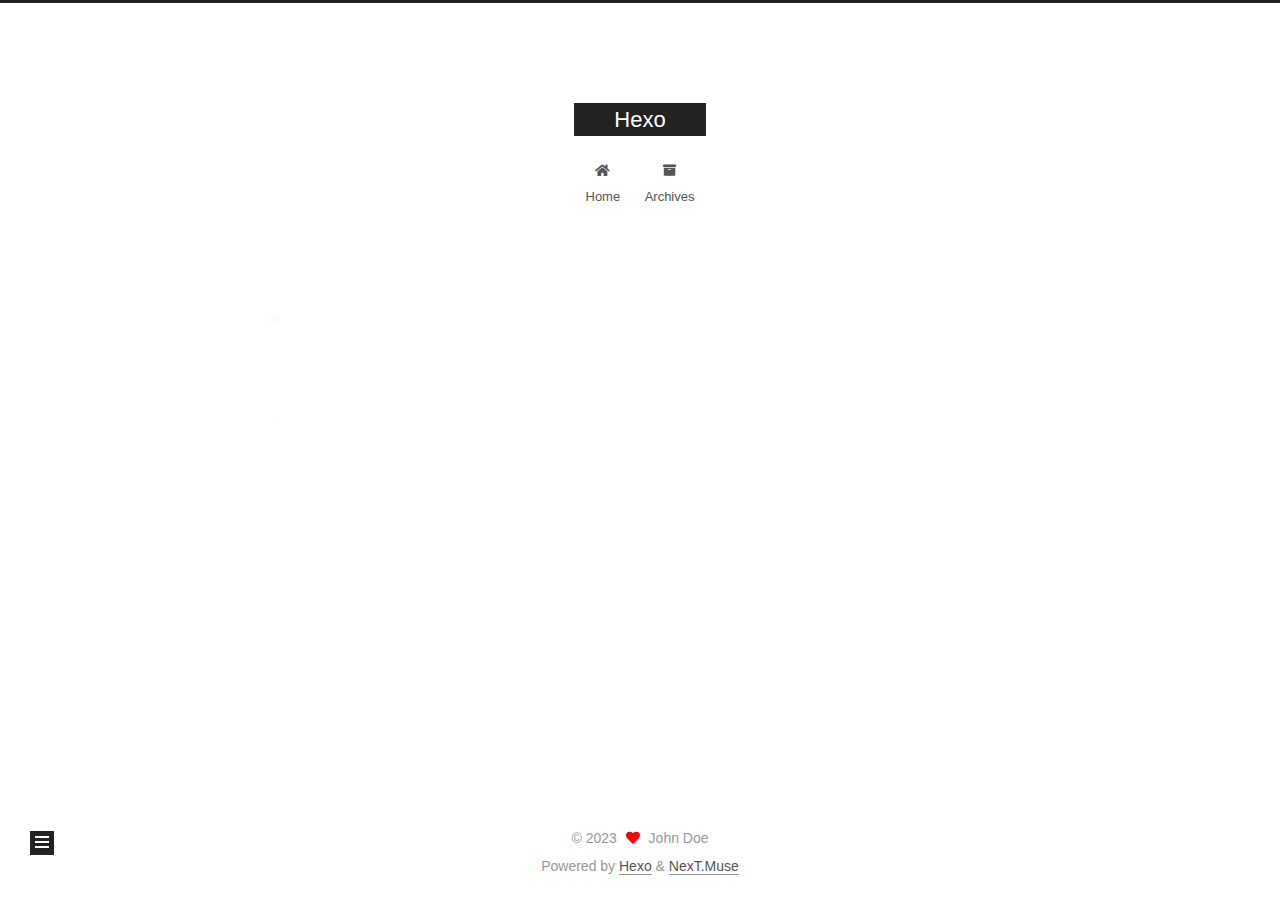
<file: categories/在线PDF/index.html>
<!DOCTYPE html>
<html lang="en">
<head>
  <meta charset="UTF-8">
<meta name="viewport" content="width=device-width, initial-scale=1, maximum-scale=2">
<meta name="theme-color" content="#222">
<meta name="generator" content="Hexo 6.3.0">
  <link rel="apple-touch-icon" sizes="180x180" href="/images/apple-touch-icon-next.png">
  <link rel="icon" type="image/png" sizes="32x32" href="/images/favicon-32x32-next.png">
  <link rel="icon" type="image/png" sizes="16x16" href="/images/favicon-16x16-next.png">
  <link rel="mask-icon" href="/images/logo.svg" color="#222">

<link rel="stylesheet" href="/css/main.css">


<link rel="stylesheet" href="/lib/font-awesome/css/all.min.css">

<script id="hexo-configurations">
    var NexT = window.NexT || {};
    var CONFIG = {"hostname":"example.com","root":"/","scheme":"Muse","version":"7.8.0","exturl":false,"sidebar":{"position":"left","display":"post","padding":18,"offset":12,"onmobile":false},"copycode":{"enable":false,"show_result":false,"style":null},"back2top":{"enable":true,"sidebar":false,"scrollpercent":false},"bookmark":{"enable":false,"color":"#222","save":"auto"},"fancybox":false,"mediumzoom":false,"lazyload":false,"pangu":false,"comments":{"style":"tabs","active":null,"storage":true,"lazyload":false,"nav":null},"algolia":{"hits":{"per_page":10},"labels":{"input_placeholder":"Search for Posts","hits_empty":"We didn't find any results for the search: ${query}","hits_stats":"${hits} results found in ${time} ms"}},"localsearch":{"enable":false,"trigger":"auto","top_n_per_article":1,"unescape":false,"preload":false},"motion":{"enable":true,"async":false,"transition":{"post_block":"fadeIn","post_header":"slideDownIn","post_body":"slideDownIn","coll_header":"slideLeftIn","sidebar":"slideUpIn"}}};
  </script>

  <meta property="og:type" content="website">
<meta property="og:title" content="Hexo">
<meta property="og:url" content="http://example.com/categories/%E5%9C%A8%E7%BA%BFPDF/index.html">
<meta property="og:site_name" content="Hexo">
<meta property="og:locale" content="en_US">
<meta property="article:author" content="John Doe">
<meta name="twitter:card" content="summary">

<link rel="canonical" href="http://example.com/categories/%E5%9C%A8%E7%BA%BFPDF/">


<script id="page-configurations">
  // https://hexo.io/docs/variables.html
  CONFIG.page = {
    sidebar: "",
    isHome : false,
    isPost : false,
    lang   : 'en'
  };
</script>

  <title>Category: 在线PDF | Hexo</title>
  






  <noscript>
  <style>
  .use-motion .brand,
  .use-motion .menu-item,
  .sidebar-inner,
  .use-motion .post-block,
  .use-motion .pagination,
  .use-motion .comments,
  .use-motion .post-header,
  .use-motion .post-body,
  .use-motion .collection-header { opacity: initial; }

  .use-motion .site-title,
  .use-motion .site-subtitle {
    opacity: initial;
    top: initial;
  }

  .use-motion .logo-line-before i { left: initial; }
  .use-motion .logo-line-after i { right: initial; }
  </style>
</noscript>

</head>

<body itemscope itemtype="http://schema.org/WebPage">
  <div class="container use-motion">
    <div class="headband"></div>

    <header class="header" itemscope itemtype="http://schema.org/WPHeader">
      <div class="header-inner"><div class="site-brand-container">
  <div class="site-nav-toggle">
    <div class="toggle" aria-label="Toggle navigation bar">
      <span class="toggle-line toggle-line-first"></span>
      <span class="toggle-line toggle-line-middle"></span>
      <span class="toggle-line toggle-line-last"></span>
    </div>
  </div>

  <div class="site-meta">

    <a href="/" class="brand" rel="start">
      <span class="logo-line-before"><i></i></span>
      <h1 class="site-title">Hexo</h1>
      <span class="logo-line-after"><i></i></span>
    </a>
  </div>

  <div class="site-nav-right">
    <div class="toggle popup-trigger">
    </div>
  </div>
</div>




<nav class="site-nav">
  <ul id="menu" class="main-menu menu">
        <li class="menu-item menu-item-home">

    <a href="/" rel="section"><i class="fa fa-home fa-fw"></i>Home</a>

  </li>
        <li class="menu-item menu-item-archives">

    <a href="/archives/" rel="section"><i class="fa fa-archive fa-fw"></i>Archives</a>

  </li>
  </ul>
</nav>




</div>
    </header>

    
  <div class="back-to-top">
    <i class="fa fa-arrow-up"></i>
    <span>0%</span>
  </div>


    <main class="main">
      <div class="main-inner">
        <div class="content-wrap">
          

          <div class="content category">
            

  
  
  
  <div class="post-block">
    <div class="posts-collapse">
      <div class="collection-title">
        <h2 class="collection-header">在线PDF
          <small>Category</small>
        </h2>
      </div>

      
    <div class="collection-year">
      <span class="collection-header">2023</span>
    </div>

  <article itemscope itemtype="http://schema.org/Article">
    <header class="post-header">

      <div class="post-meta">
        <time itemprop="dateCreated"
              datetime="2023-03-21T19:31:00+08:00"
              content="2023-03-21">
          03-21
        </time>
      </div>

      <div class="post-title">
          <a class="post-title-link" href="/2023/03/21/test3/" itemprop="url">
            <span itemprop="name">201918202206-杨逸-计机二班-实验3</span>
          </a>
      </div>

    </header>
  </article>

    </div>
  </div>
  
  
  

  



          </div>
          

<script>
  window.addEventListener('tabs:register', () => {
    let { activeClass } = CONFIG.comments;
    if (CONFIG.comments.storage) {
      activeClass = localStorage.getItem('comments_active') || activeClass;
    }
    if (activeClass) {
      let activeTab = document.querySelector(`a[href="#comment-${activeClass}"]`);
      if (activeTab) {
        activeTab.click();
      }
    }
  });
  if (CONFIG.comments.storage) {
    window.addEventListener('tabs:click', event => {
      if (!event.target.matches('.tabs-comment .tab-content .tab-pane')) return;
      let commentClass = event.target.classList[1];
      localStorage.setItem('comments_active', commentClass);
    });
  }
</script>

        </div>
          
  
  <div class="toggle sidebar-toggle">
    <span class="toggle-line toggle-line-first"></span>
    <span class="toggle-line toggle-line-middle"></span>
    <span class="toggle-line toggle-line-last"></span>
  </div>

  <aside class="sidebar">
    <div class="sidebar-inner">

      <ul class="sidebar-nav motion-element">
        <li class="sidebar-nav-toc">
          Table of Contents
        </li>
        <li class="sidebar-nav-overview">
          Overview
        </li>
      </ul>

      <!--noindex-->
      <div class="post-toc-wrap sidebar-panel">
      </div>
      <!--/noindex-->

      <div class="site-overview-wrap sidebar-panel">
        <div class="site-author motion-element" itemprop="author" itemscope itemtype="http://schema.org/Person">
  <p class="site-author-name" itemprop="name">John Doe</p>
  <div class="site-description" itemprop="description"></div>
</div>
<div class="site-state-wrap motion-element">
  <nav class="site-state">
      <div class="site-state-item site-state-posts">
          <a href="/archives/">
        
          <span class="site-state-item-count">3</span>
          <span class="site-state-item-name">posts</span>
        </a>
      </div>
      <div class="site-state-item site-state-categories">
        <span class="site-state-item-count">1</span>
        <span class="site-state-item-name">categories</span>
      </div>
      <div class="site-state-item site-state-tags">
        <span class="site-state-item-count">1</span>
        <span class="site-state-item-name">tags</span>
      </div>
  </nav>
</div>



      </div>

    </div>
  </aside>
  <div id="sidebar-dimmer"></div>


      </div>
    </main>

    <footer class="footer">
      <div class="footer-inner">
        

        

<div class="copyright">
  
  &copy; 
  <span itemprop="copyrightYear">2023</span>
  <span class="with-love">
    <i class="fa fa-heart"></i>
  </span>
  <span class="author" itemprop="copyrightHolder">John Doe</span>
</div>
  <div class="powered-by">Powered by <a href="https://hexo.io/" class="theme-link" rel="noopener" target="_blank">Hexo</a> & <a href="https://muse.theme-next.org/" class="theme-link" rel="noopener" target="_blank">NexT.Muse</a>
  </div>

        








      </div>
    </footer>
  </div>

  
  <script src="/lib/anime.min.js"></script>
  <script src="/lib/velocity/velocity.min.js"></script>
  <script src="/lib/velocity/velocity.ui.min.js"></script>

<script src="/js/utils.js"></script>

<script src="/js/motion.js"></script>


<script src="/js/schemes/muse.js"></script>


<script src="/js/next-boot.js"></script>




  















  

  

</body>
</html>
</file>
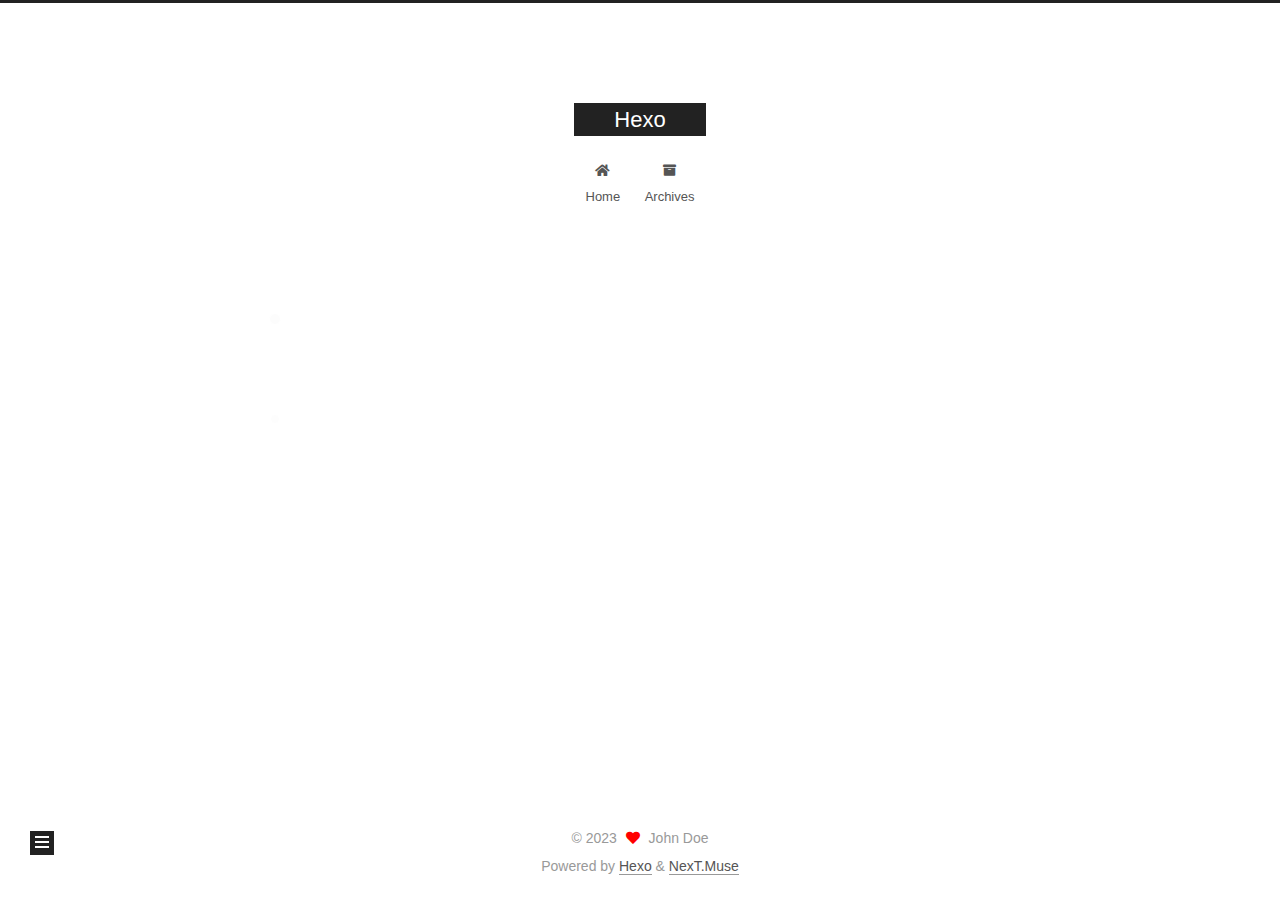
<file: tags/实验报告/index.html>
<!DOCTYPE html>
<html lang="en">
<head>
  <meta charset="UTF-8">
<meta name="viewport" content="width=device-width, initial-scale=1, maximum-scale=2">
<meta name="theme-color" content="#222">
<meta name="generator" content="Hexo 6.3.0">
  <link rel="apple-touch-icon" sizes="180x180" href="/images/apple-touch-icon-next.png">
  <link rel="icon" type="image/png" sizes="32x32" href="/images/favicon-32x32-next.png">
  <link rel="icon" type="image/png" sizes="16x16" href="/images/favicon-16x16-next.png">
  <link rel="mask-icon" href="/images/logo.svg" color="#222">

<link rel="stylesheet" href="/css/main.css">


<link rel="stylesheet" href="/lib/font-awesome/css/all.min.css">

<script id="hexo-configurations">
    var NexT = window.NexT || {};
    var CONFIG = {"hostname":"example.com","root":"/","scheme":"Muse","version":"7.8.0","exturl":false,"sidebar":{"position":"left","display":"post","padding":18,"offset":12,"onmobile":false},"copycode":{"enable":false,"show_result":false,"style":null},"back2top":{"enable":true,"sidebar":false,"scrollpercent":false},"bookmark":{"enable":false,"color":"#222","save":"auto"},"fancybox":false,"mediumzoom":false,"lazyload":false,"pangu":false,"comments":{"style":"tabs","active":null,"storage":true,"lazyload":false,"nav":null},"algolia":{"hits":{"per_page":10},"labels":{"input_placeholder":"Search for Posts","hits_empty":"We didn't find any results for the search: ${query}","hits_stats":"${hits} results found in ${time} ms"}},"localsearch":{"enable":false,"trigger":"auto","top_n_per_article":1,"unescape":false,"preload":false},"motion":{"enable":true,"async":false,"transition":{"post_block":"fadeIn","post_header":"slideDownIn","post_body":"slideDownIn","coll_header":"slideLeftIn","sidebar":"slideUpIn"}}};
  </script>

  <meta property="og:type" content="website">
<meta property="og:title" content="Hexo">
<meta property="og:url" content="http://example.com/tags/%E5%AE%9E%E9%AA%8C%E6%8A%A5%E5%91%8A/index.html">
<meta property="og:site_name" content="Hexo">
<meta property="og:locale" content="en_US">
<meta property="article:author" content="John Doe">
<meta name="twitter:card" content="summary">

<link rel="canonical" href="http://example.com/tags/%E5%AE%9E%E9%AA%8C%E6%8A%A5%E5%91%8A/">


<script id="page-configurations">
  // https://hexo.io/docs/variables.html
  CONFIG.page = {
    sidebar: "",
    isHome : false,
    isPost : false,
    lang   : 'en'
  };
</script>

  <title>Tag: 实验报告 | Hexo</title>
  






  <noscript>
  <style>
  .use-motion .brand,
  .use-motion .menu-item,
  .sidebar-inner,
  .use-motion .post-block,
  .use-motion .pagination,
  .use-motion .comments,
  .use-motion .post-header,
  .use-motion .post-body,
  .use-motion .collection-header { opacity: initial; }

  .use-motion .site-title,
  .use-motion .site-subtitle {
    opacity: initial;
    top: initial;
  }

  .use-motion .logo-line-before i { left: initial; }
  .use-motion .logo-line-after i { right: initial; }
  </style>
</noscript>

</head>

<body itemscope itemtype="http://schema.org/WebPage">
  <div class="container use-motion">
    <div class="headband"></div>

    <header class="header" itemscope itemtype="http://schema.org/WPHeader">
      <div class="header-inner"><div class="site-brand-container">
  <div class="site-nav-toggle">
    <div class="toggle" aria-label="Toggle navigation bar">
      <span class="toggle-line toggle-line-first"></span>
      <span class="toggle-line toggle-line-middle"></span>
      <span class="toggle-line toggle-line-last"></span>
    </div>
  </div>

  <div class="site-meta">

    <a href="/" class="brand" rel="start">
      <span class="logo-line-before"><i></i></span>
      <h1 class="site-title">Hexo</h1>
      <span class="logo-line-after"><i></i></span>
    </a>
  </div>

  <div class="site-nav-right">
    <div class="toggle popup-trigger">
    </div>
  </div>
</div>




<nav class="site-nav">
  <ul id="menu" class="main-menu menu">
        <li class="menu-item menu-item-home">

    <a href="/" rel="section"><i class="fa fa-home fa-fw"></i>Home</a>

  </li>
        <li class="menu-item menu-item-archives">

    <a href="/archives/" rel="section"><i class="fa fa-archive fa-fw"></i>Archives</a>

  </li>
  </ul>
</nav>




</div>
    </header>

    
  <div class="back-to-top">
    <i class="fa fa-arrow-up"></i>
    <span>0%</span>
  </div>


    <main class="main">
      <div class="main-inner">
        <div class="content-wrap">
          

          <div class="content tag">
            

  
  
  
  <div class="post-block">
    <div class="posts-collapse">
      <div class="collection-title">
        <h2 class="collection-header">实验报告
          <small>Tag</small>
        </h2>
      </div>

      
    <div class="collection-year">
      <span class="collection-header">2023</span>
    </div>

  <article itemscope itemtype="http://schema.org/Article">
    <header class="post-header">

      <div class="post-meta">
        <time itemprop="dateCreated"
              datetime="2023-03-21T19:31:00+08:00"
              content="2023-03-21">
          03-21
        </time>
      </div>

      <div class="post-title">
          <a class="post-title-link" href="/2023/03/21/test3/" itemprop="url">
            <span itemprop="name">201918202206-杨逸-计机二班-实验3</span>
          </a>
      </div>

    </header>
  </article>

    </div>
  </div>
  
  
  

  



          </div>
          

<script>
  window.addEventListener('tabs:register', () => {
    let { activeClass } = CONFIG.comments;
    if (CONFIG.comments.storage) {
      activeClass = localStorage.getItem('comments_active') || activeClass;
    }
    if (activeClass) {
      let activeTab = document.querySelector(`a[href="#comment-${activeClass}"]`);
      if (activeTab) {
        activeTab.click();
      }
    }
  });
  if (CONFIG.comments.storage) {
    window.addEventListener('tabs:click', event => {
      if (!event.target.matches('.tabs-comment .tab-content .tab-pane')) return;
      let commentClass = event.target.classList[1];
      localStorage.setItem('comments_active', commentClass);
    });
  }
</script>

        </div>
          
  
  <div class="toggle sidebar-toggle">
    <span class="toggle-line toggle-line-first"></span>
    <span class="toggle-line toggle-line-middle"></span>
    <span class="toggle-line toggle-line-last"></span>
  </div>

  <aside class="sidebar">
    <div class="sidebar-inner">

      <ul class="sidebar-nav motion-element">
        <li class="sidebar-nav-toc">
          Table of Contents
        </li>
        <li class="sidebar-nav-overview">
          Overview
        </li>
      </ul>

      <!--noindex-->
      <div class="post-toc-wrap sidebar-panel">
      </div>
      <!--/noindex-->

      <div class="site-overview-wrap sidebar-panel">
        <div class="site-author motion-element" itemprop="author" itemscope itemtype="http://schema.org/Person">
  <p class="site-author-name" itemprop="name">John Doe</p>
  <div class="site-description" itemprop="description"></div>
</div>
<div class="site-state-wrap motion-element">
  <nav class="site-state">
      <div class="site-state-item site-state-posts">
          <a href="/archives/">
        
          <span class="site-state-item-count">3</span>
          <span class="site-state-item-name">posts</span>
        </a>
      </div>
      <div class="site-state-item site-state-categories">
        <span class="site-state-item-count">1</span>
        <span class="site-state-item-name">categories</span>
      </div>
      <div class="site-state-item site-state-tags">
        <span class="site-state-item-count">1</span>
        <span class="site-state-item-name">tags</span>
      </div>
  </nav>
</div>



      </div>

    </div>
  </aside>
  <div id="sidebar-dimmer"></div>


      </div>
    </main>

    <footer class="footer">
      <div class="footer-inner">
        

        

<div class="copyright">
  
  &copy; 
  <span itemprop="copyrightYear">2023</span>
  <span class="with-love">
    <i class="fa fa-heart"></i>
  </span>
  <span class="author" itemprop="copyrightHolder">John Doe</span>
</div>
  <div class="powered-by">Powered by <a href="https://hexo.io/" class="theme-link" rel="noopener" target="_blank">Hexo</a> & <a href="https://muse.theme-next.org/" class="theme-link" rel="noopener" target="_blank">NexT.Muse</a>
  </div>

        








      </div>
    </footer>
  </div>

  
  <script src="/lib/anime.min.js"></script>
  <script src="/lib/velocity/velocity.min.js"></script>
  <script src="/lib/velocity/velocity.ui.min.js"></script>

<script src="/js/utils.js"></script>

<script src="/js/motion.js"></script>


<script src="/js/schemes/muse.js"></script>


<script src="/js/next-boot.js"></script>




  















  

  

</body>
</html>
</file>
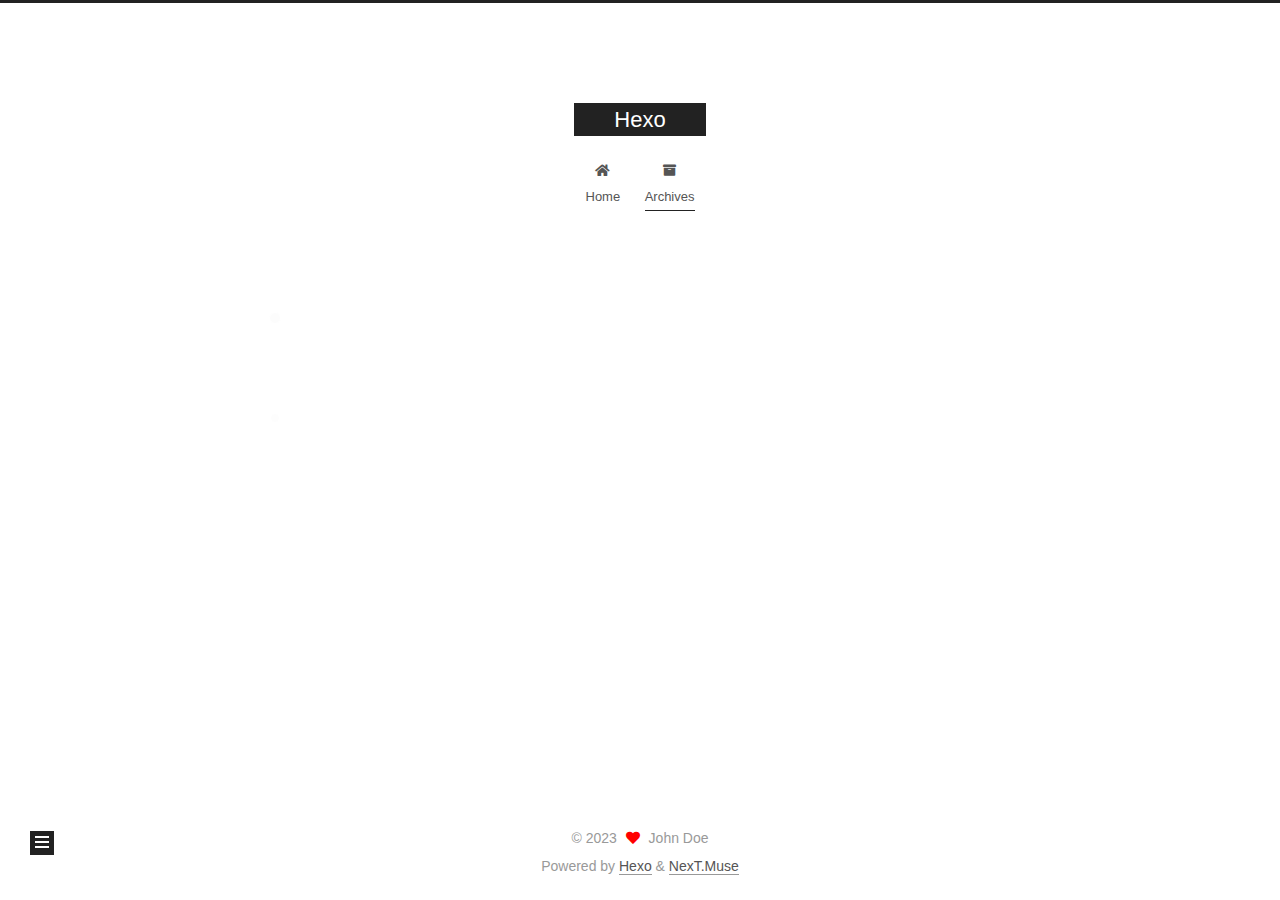
<file: archives/2023/03/index.html>
<!DOCTYPE html>
<html lang="en">
<head>
  <meta charset="UTF-8">
<meta name="viewport" content="width=device-width, initial-scale=1, maximum-scale=2">
<meta name="theme-color" content="#222">
<meta name="generator" content="Hexo 6.3.0">
  <link rel="apple-touch-icon" sizes="180x180" href="/images/apple-touch-icon-next.png">
  <link rel="icon" type="image/png" sizes="32x32" href="/images/favicon-32x32-next.png">
  <link rel="icon" type="image/png" sizes="16x16" href="/images/favicon-16x16-next.png">
  <link rel="mask-icon" href="/images/logo.svg" color="#222">

<link rel="stylesheet" href="/css/main.css">


<link rel="stylesheet" href="/lib/font-awesome/css/all.min.css">

<script id="hexo-configurations">
    var NexT = window.NexT || {};
    var CONFIG = {"hostname":"example.com","root":"/","scheme":"Muse","version":"7.8.0","exturl":false,"sidebar":{"position":"left","display":"post","padding":18,"offset":12,"onmobile":false},"copycode":{"enable":false,"show_result":false,"style":null},"back2top":{"enable":true,"sidebar":false,"scrollpercent":false},"bookmark":{"enable":false,"color":"#222","save":"auto"},"fancybox":false,"mediumzoom":false,"lazyload":false,"pangu":false,"comments":{"style":"tabs","active":null,"storage":true,"lazyload":false,"nav":null},"algolia":{"hits":{"per_page":10},"labels":{"input_placeholder":"Search for Posts","hits_empty":"We didn't find any results for the search: ${query}","hits_stats":"${hits} results found in ${time} ms"}},"localsearch":{"enable":false,"trigger":"auto","top_n_per_article":1,"unescape":false,"preload":false},"motion":{"enable":true,"async":false,"transition":{"post_block":"fadeIn","post_header":"slideDownIn","post_body":"slideDownIn","coll_header":"slideLeftIn","sidebar":"slideUpIn"}}};
  </script>

  <meta property="og:type" content="website">
<meta property="og:title" content="Hexo">
<meta property="og:url" content="http://example.com/archives/2023/03/index.html">
<meta property="og:site_name" content="Hexo">
<meta property="og:locale" content="en_US">
<meta property="article:author" content="John Doe">
<meta name="twitter:card" content="summary">

<link rel="canonical" href="http://example.com/archives/2023/03/">


<script id="page-configurations">
  // https://hexo.io/docs/variables.html
  CONFIG.page = {
    sidebar: "",
    isHome : false,
    isPost : false,
    lang   : 'en'
  };
</script>

  <title>Archive | Hexo</title>
  






  <noscript>
  <style>
  .use-motion .brand,
  .use-motion .menu-item,
  .sidebar-inner,
  .use-motion .post-block,
  .use-motion .pagination,
  .use-motion .comments,
  .use-motion .post-header,
  .use-motion .post-body,
  .use-motion .collection-header { opacity: initial; }

  .use-motion .site-title,
  .use-motion .site-subtitle {
    opacity: initial;
    top: initial;
  }

  .use-motion .logo-line-before i { left: initial; }
  .use-motion .logo-line-after i { right: initial; }
  </style>
</noscript>

</head>

<body itemscope itemtype="http://schema.org/WebPage">
  <div class="container use-motion">
    <div class="headband"></div>

    <header class="header" itemscope itemtype="http://schema.org/WPHeader">
      <div class="header-inner"><div class="site-brand-container">
  <div class="site-nav-toggle">
    <div class="toggle" aria-label="Toggle navigation bar">
      <span class="toggle-line toggle-line-first"></span>
      <span class="toggle-line toggle-line-middle"></span>
      <span class="toggle-line toggle-line-last"></span>
    </div>
  </div>

  <div class="site-meta">

    <a href="/" class="brand" rel="start">
      <span class="logo-line-before"><i></i></span>
      <h1 class="site-title">Hexo</h1>
      <span class="logo-line-after"><i></i></span>
    </a>
  </div>

  <div class="site-nav-right">
    <div class="toggle popup-trigger">
    </div>
  </div>
</div>




<nav class="site-nav">
  <ul id="menu" class="main-menu menu">
        <li class="menu-item menu-item-home">

    <a href="/" rel="section"><i class="fa fa-home fa-fw"></i>Home</a>

  </li>
        <li class="menu-item menu-item-archives">

    <a href="/archives/" rel="section"><i class="fa fa-archive fa-fw"></i>Archives</a>

  </li>
  </ul>
</nav>




</div>
    </header>

    
  <div class="back-to-top">
    <i class="fa fa-arrow-up"></i>
    <span>0%</span>
  </div>


    <main class="main">
      <div class="main-inner">
        <div class="content-wrap">
          

          <div class="content archive">
            

  
  
  
  <div class="post-block">
    <div class="posts-collapse">
      <div class="collection-title">
        <span class="collection-header">Um..! 2 posts in total. Keep on posting.</span>
      </div>

      
    <div class="collection-year">
      <span class="collection-header">2023</span>
    </div>

  <article itemscope itemtype="http://schema.org/Article">
    <header class="post-header">

      <div class="post-meta">
        <time itemprop="dateCreated"
              datetime="2023-03-14T22:18:24+08:00"
              content="2023-03-14">
          03-14
        </time>
      </div>

      <div class="post-title">
          <a class="post-title-link" href="/2023/03/14/201918202206-%E8%AE%A1%E6%9C%BA%E4%BA%8C%E7%8F%AD-%E6%9D%A8%E9%80%B8-10%E5%8F%B7%E4%BD%9C%E4%B8%9A/" itemprop="url">
            <span itemprop="name">Untitled</span>
          </a>
      </div>

    </header>
  </article>

  <article itemscope itemtype="http://schema.org/Article">
    <header class="post-header">

      <div class="post-meta">
        <time itemprop="dateCreated"
              datetime="2023-03-14T20:14:07+08:00"
              content="2023-03-14">
          03-14
        </time>
      </div>

      <div class="post-title">
          <a class="post-title-link" href="/2023/03/14/hello-world/" itemprop="url">
            <span itemprop="name">Hello World</span>
          </a>
      </div>

    </header>
  </article>


    </div>
  </div>
  
  
  

  



          </div>
          

<script>
  window.addEventListener('tabs:register', () => {
    let { activeClass } = CONFIG.comments;
    if (CONFIG.comments.storage) {
      activeClass = localStorage.getItem('comments_active') || activeClass;
    }
    if (activeClass) {
      let activeTab = document.querySelector(`a[href="#comment-${activeClass}"]`);
      if (activeTab) {
        activeTab.click();
      }
    }
  });
  if (CONFIG.comments.storage) {
    window.addEventListener('tabs:click', event => {
      if (!event.target.matches('.tabs-comment .tab-content .tab-pane')) return;
      let commentClass = event.target.classList[1];
      localStorage.setItem('comments_active', commentClass);
    });
  }
</script>

        </div>
          
  
  <div class="toggle sidebar-toggle">
    <span class="toggle-line toggle-line-first"></span>
    <span class="toggle-line toggle-line-middle"></span>
    <span class="toggle-line toggle-line-last"></span>
  </div>

  <aside class="sidebar">
    <div class="sidebar-inner">

      <ul class="sidebar-nav motion-element">
        <li class="sidebar-nav-toc">
          Table of Contents
        </li>
        <li class="sidebar-nav-overview">
          Overview
        </li>
      </ul>

      <!--noindex-->
      <div class="post-toc-wrap sidebar-panel">
      </div>
      <!--/noindex-->

      <div class="site-overview-wrap sidebar-panel">
        <div class="site-author motion-element" itemprop="author" itemscope itemtype="http://schema.org/Person">
  <p class="site-author-name" itemprop="name">John Doe</p>
  <div class="site-description" itemprop="description"></div>
</div>
<div class="site-state-wrap motion-element">
  <nav class="site-state">
      <div class="site-state-item site-state-posts">
          <a href="/archives/">
        
          <span class="site-state-item-count">2</span>
          <span class="site-state-item-name">posts</span>
        </a>
      </div>
  </nav>
</div>



      </div>

    </div>
  </aside>
  <div id="sidebar-dimmer"></div>


      </div>
    </main>

    <footer class="footer">
      <div class="footer-inner">
        

        

<div class="copyright">
  
  &copy; 
  <span itemprop="copyrightYear">2023</span>
  <span class="with-love">
    <i class="fa fa-heart"></i>
  </span>
  <span class="author" itemprop="copyrightHolder">John Doe</span>
</div>
  <div class="powered-by">Powered by <a href="https://hexo.io/" class="theme-link" rel="noopener" target="_blank">Hexo</a> & <a href="https://muse.theme-next.org/" class="theme-link" rel="noopener" target="_blank">NexT.Muse</a>
  </div>

        








      </div>
    </footer>
  </div>

  
  <script src="/lib/anime.min.js"></script>
  <script src="/lib/velocity/velocity.min.js"></script>
  <script src="/lib/velocity/velocity.ui.min.js"></script>

<script src="/js/utils.js"></script>

<script src="/js/motion.js"></script>


<script src="/js/schemes/muse.js"></script>


<script src="/js/next-boot.js"></script>




  















  

  

</body>
</html>
</file>
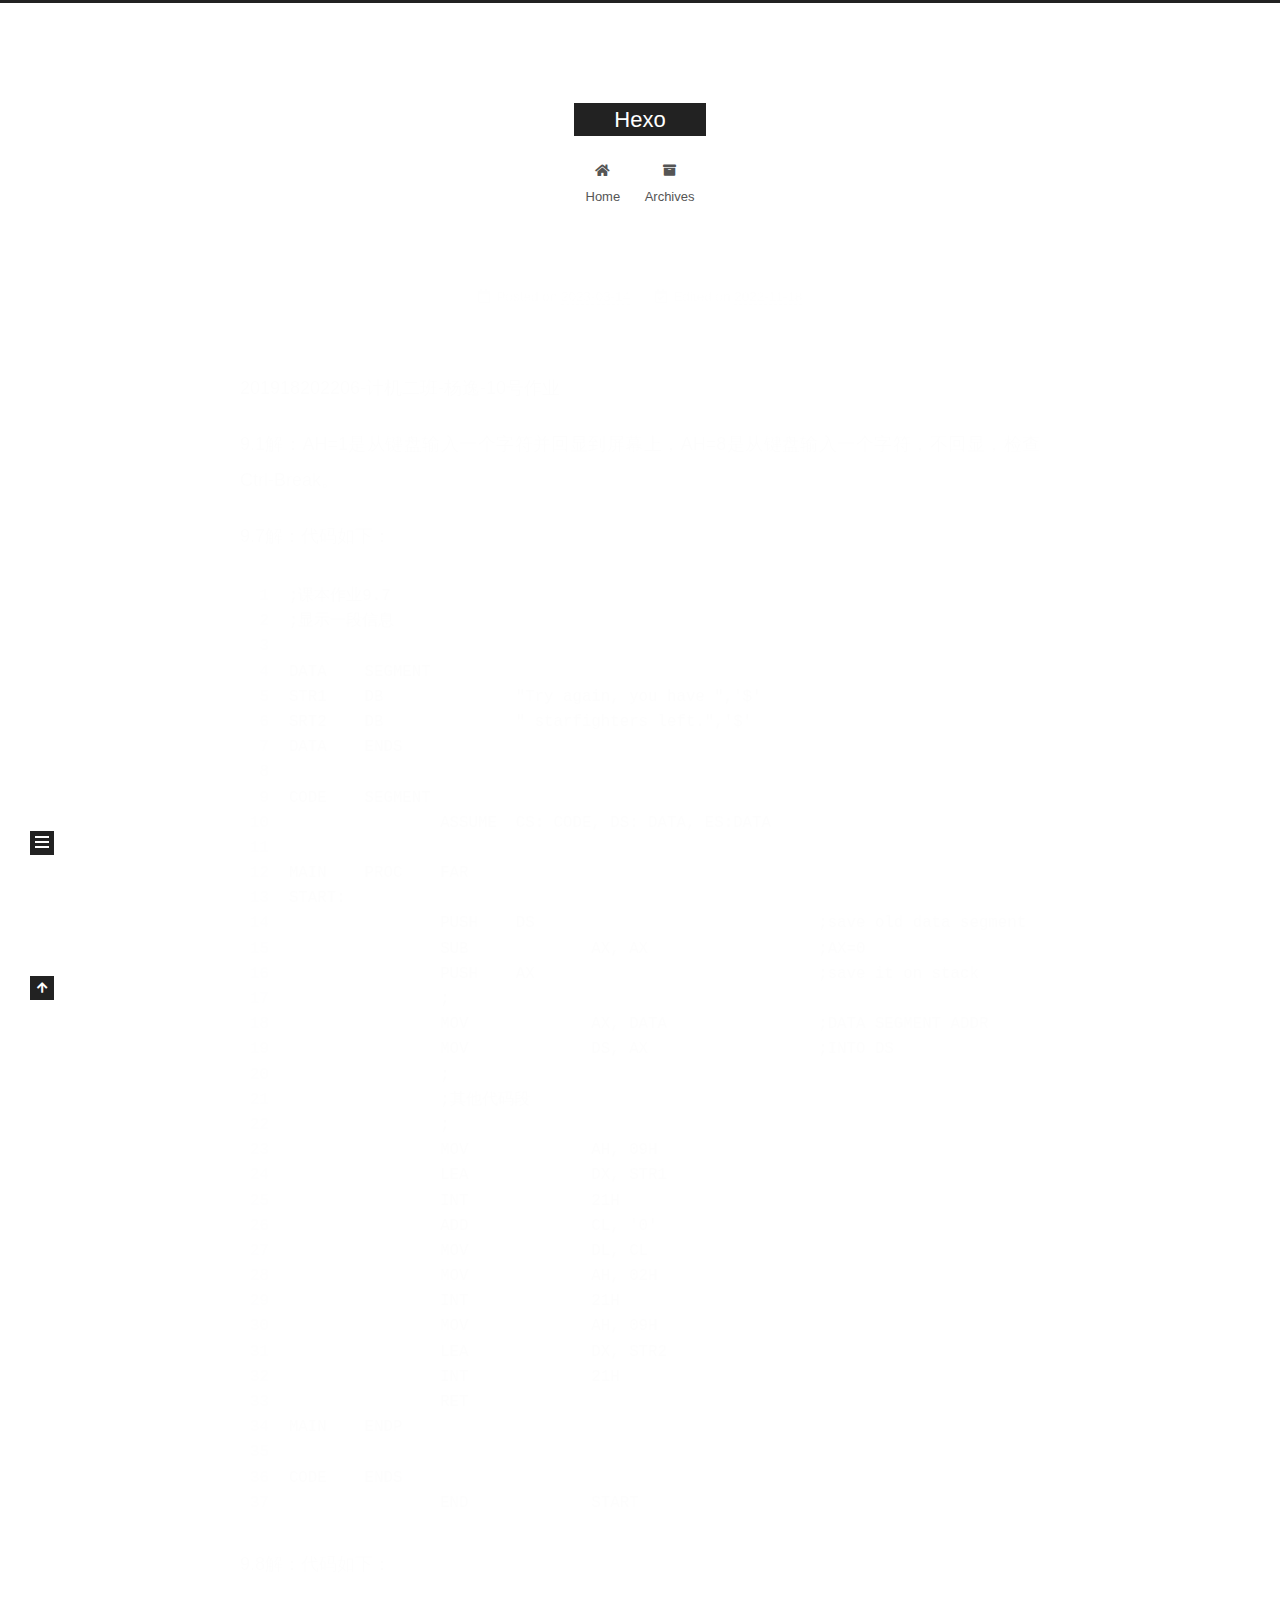
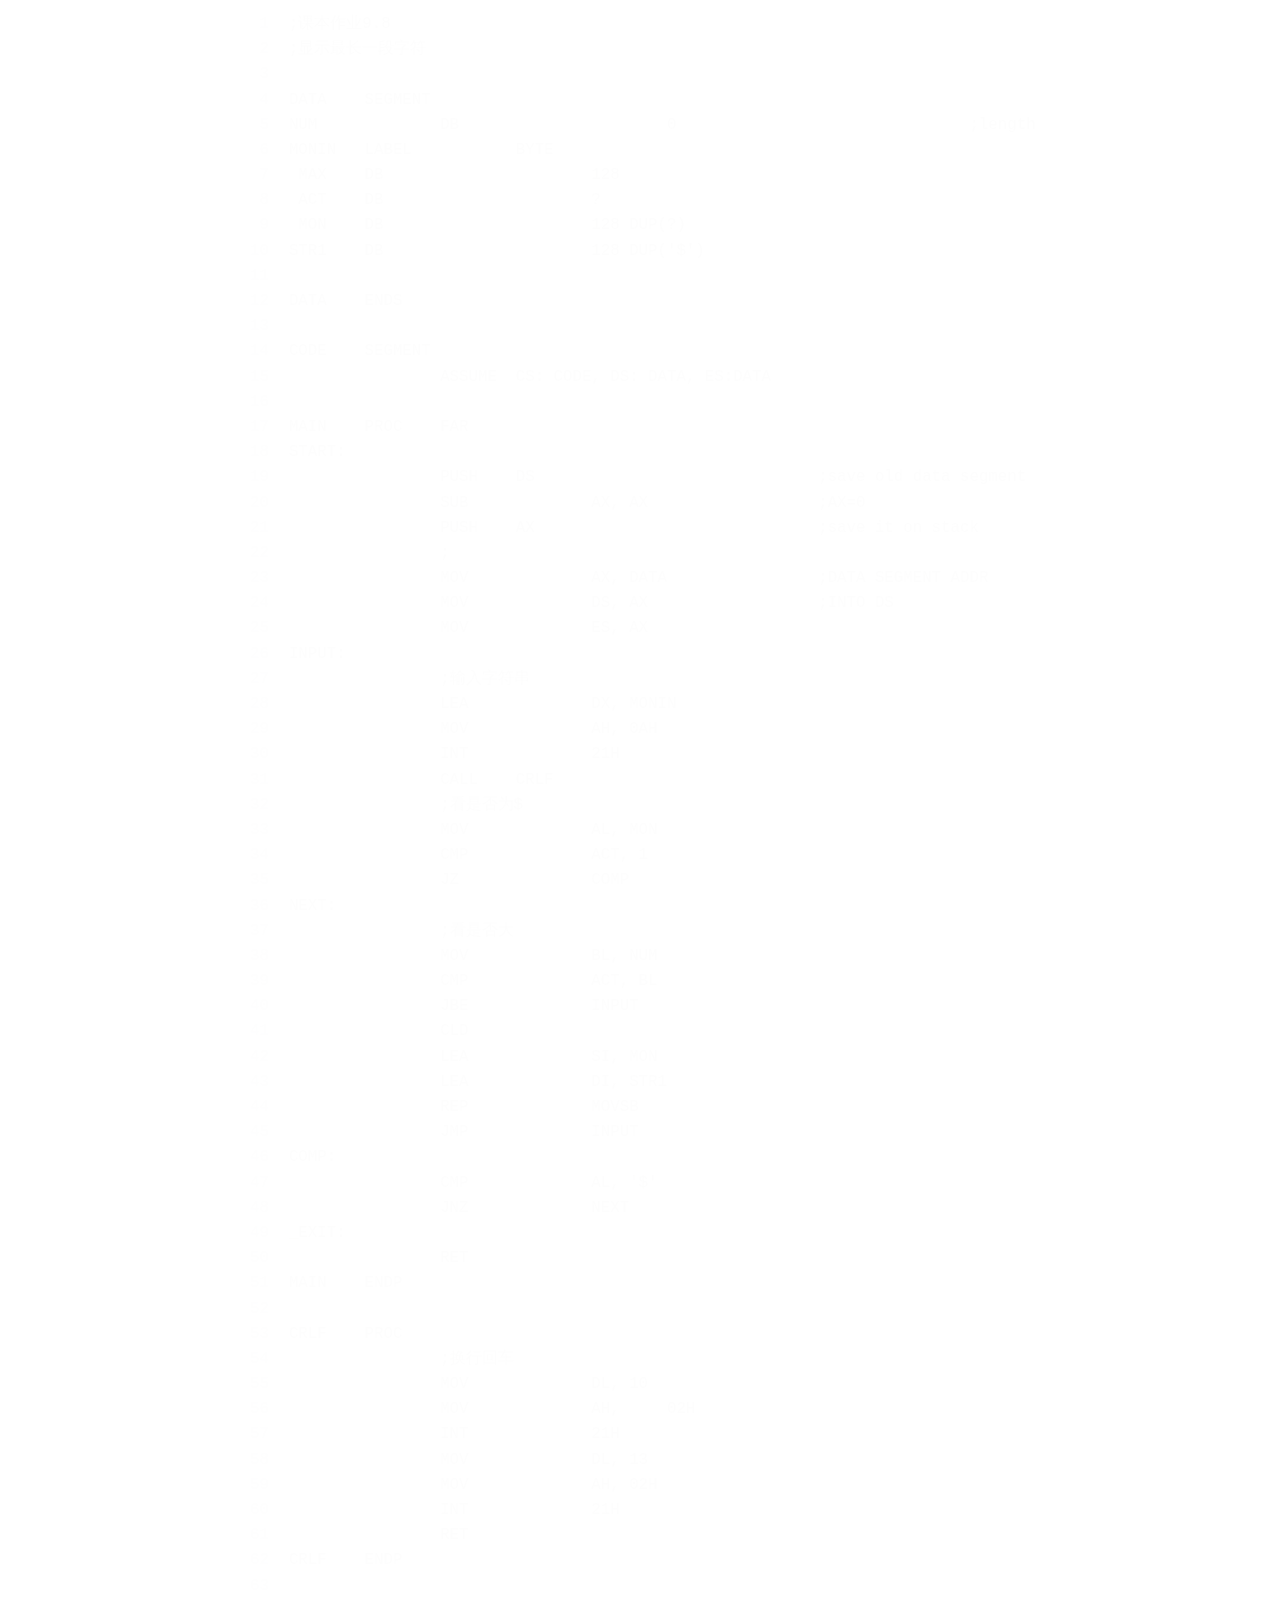
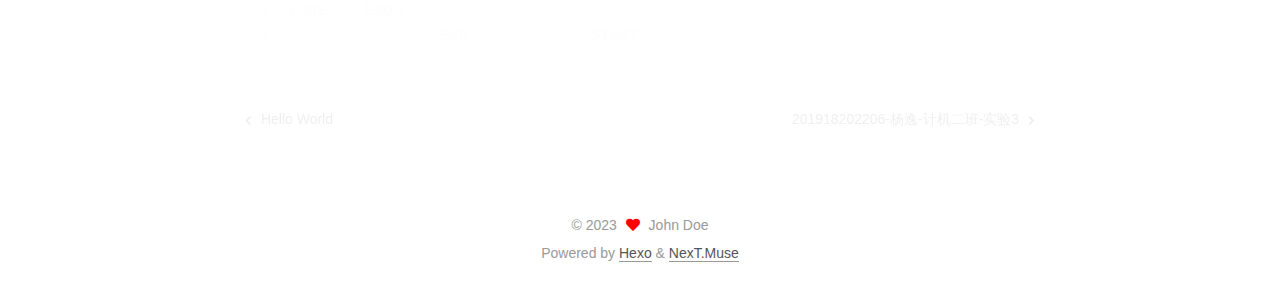
<file: 2023/03/14/201918202206-计机二班-杨逸-10号作业/index.html>
<!DOCTYPE html>
<html lang="en">
<head>
  <meta charset="UTF-8">
<meta name="viewport" content="width=device-width, initial-scale=1, maximum-scale=2">
<meta name="theme-color" content="#222">
<meta name="generator" content="Hexo 6.3.0">
  <link rel="apple-touch-icon" sizes="180x180" href="/images/apple-touch-icon-next.png">
  <link rel="icon" type="image/png" sizes="32x32" href="/images/favicon-32x32-next.png">
  <link rel="icon" type="image/png" sizes="16x16" href="/images/favicon-16x16-next.png">
  <link rel="mask-icon" href="/images/logo.svg" color="#222">

<link rel="stylesheet" href="/css/main.css">


<link rel="stylesheet" href="/lib/font-awesome/css/all.min.css">

<script id="hexo-configurations">
    var NexT = window.NexT || {};
    var CONFIG = {"hostname":"example.com","root":"/","scheme":"Muse","version":"7.8.0","exturl":false,"sidebar":{"position":"left","display":"post","padding":18,"offset":12,"onmobile":false},"copycode":{"enable":false,"show_result":false,"style":null},"back2top":{"enable":true,"sidebar":false,"scrollpercent":false},"bookmark":{"enable":false,"color":"#222","save":"auto"},"fancybox":false,"mediumzoom":false,"lazyload":false,"pangu":false,"comments":{"style":"tabs","active":null,"storage":true,"lazyload":false,"nav":null},"algolia":{"hits":{"per_page":10},"labels":{"input_placeholder":"Search for Posts","hits_empty":"We didn't find any results for the search: ${query}","hits_stats":"${hits} results found in ${time} ms"}},"localsearch":{"enable":false,"trigger":"auto","top_n_per_article":1,"unescape":false,"preload":false},"motion":{"enable":true,"async":false,"transition":{"post_block":"fadeIn","post_header":"slideDownIn","post_body":"slideDownIn","coll_header":"slideLeftIn","sidebar":"slideUpIn"}}};
  </script>

  <meta name="description" content="201918202206-计机二班-杨逸-10号作业 9.1解：AH&#x3D;1是从键盘输入一个字符并回显到屏幕上，AH&#x3D;8是从键盘输入一个字符，不回显，检查Ctrl-Break。 9.7解：代码如下： 12345678910111213141516171819202122232425262728293031323334353637;课本作业9.7;显示一段信息DATA	SEGMENT">
<meta property="og:type" content="article">
<meta property="og:title" content="Hexo">
<meta property="og:url" content="http://example.com/2023/03/14/201918202206-%E8%AE%A1%E6%9C%BA%E4%BA%8C%E7%8F%AD-%E6%9D%A8%E9%80%B8-10%E5%8F%B7%E4%BD%9C%E4%B8%9A/index.html">
<meta property="og:site_name" content="Hexo">
<meta property="og:description" content="201918202206-计机二班-杨逸-10号作业 9.1解：AH&#x3D;1是从键盘输入一个字符并回显到屏幕上，AH&#x3D;8是从键盘输入一个字符，不回显，检查Ctrl-Break。 9.7解：代码如下： 12345678910111213141516171819202122232425262728293031323334353637;课本作业9.7;显示一段信息DATA	SEGMENT">
<meta property="og:locale" content="en_US">
<meta property="article:published_time" content="2023-03-14T14:18:24.335Z">
<meta property="article:modified_time" content="2022-11-18T14:07:41.583Z">
<meta property="article:author" content="John Doe">
<meta name="twitter:card" content="summary">

<link rel="canonical" href="http://example.com/2023/03/14/201918202206-%E8%AE%A1%E6%9C%BA%E4%BA%8C%E7%8F%AD-%E6%9D%A8%E9%80%B8-10%E5%8F%B7%E4%BD%9C%E4%B8%9A/">


<script id="page-configurations">
  // https://hexo.io/docs/variables.html
  CONFIG.page = {
    sidebar: "",
    isHome : false,
    isPost : true,
    lang   : 'en'
  };
</script>

  <title> | Hexo</title>
  






  <noscript>
  <style>
  .use-motion .brand,
  .use-motion .menu-item,
  .sidebar-inner,
  .use-motion .post-block,
  .use-motion .pagination,
  .use-motion .comments,
  .use-motion .post-header,
  .use-motion .post-body,
  .use-motion .collection-header { opacity: initial; }

  .use-motion .site-title,
  .use-motion .site-subtitle {
    opacity: initial;
    top: initial;
  }

  .use-motion .logo-line-before i { left: initial; }
  .use-motion .logo-line-after i { right: initial; }
  </style>
</noscript>

</head>

<body itemscope itemtype="http://schema.org/WebPage">
  <div class="container use-motion">
    <div class="headband"></div>

    <header class="header" itemscope itemtype="http://schema.org/WPHeader">
      <div class="header-inner"><div class="site-brand-container">
  <div class="site-nav-toggle">
    <div class="toggle" aria-label="Toggle navigation bar">
      <span class="toggle-line toggle-line-first"></span>
      <span class="toggle-line toggle-line-middle"></span>
      <span class="toggle-line toggle-line-last"></span>
    </div>
  </div>

  <div class="site-meta">

    <a href="/" class="brand" rel="start">
      <span class="logo-line-before"><i></i></span>
      <h1 class="site-title">Hexo</h1>
      <span class="logo-line-after"><i></i></span>
    </a>
  </div>

  <div class="site-nav-right">
    <div class="toggle popup-trigger">
    </div>
  </div>
</div>




<nav class="site-nav">
  <ul id="menu" class="main-menu menu">
        <li class="menu-item menu-item-home">

    <a href="/" rel="section"><i class="fa fa-home fa-fw"></i>Home</a>

  </li>
        <li class="menu-item menu-item-archives">

    <a href="/archives/" rel="section"><i class="fa fa-archive fa-fw"></i>Archives</a>

  </li>
  </ul>
</nav>




</div>
    </header>

    
  <div class="back-to-top">
    <i class="fa fa-arrow-up"></i>
    <span>0%</span>
  </div>


    <main class="main">
      <div class="main-inner">
        <div class="content-wrap">
          

          <div class="content post posts-expand">
            

    
  
  
  <article itemscope itemtype="http://schema.org/Article" class="post-block" lang="en">
    <link itemprop="mainEntityOfPage" href="http://example.com/2023/03/14/201918202206-%E8%AE%A1%E6%9C%BA%E4%BA%8C%E7%8F%AD-%E6%9D%A8%E9%80%B8-10%E5%8F%B7%E4%BD%9C%E4%B8%9A/">

    <span hidden itemprop="author" itemscope itemtype="http://schema.org/Person">
      <meta itemprop="image" content="/images/avatar.gif">
      <meta itemprop="name" content="John Doe">
      <meta itemprop="description" content="">
    </span>

    <span hidden itemprop="publisher" itemscope itemtype="http://schema.org/Organization">
      <meta itemprop="name" content="Hexo">
    </span>
      <header class="post-header">
        <h1 class="post-title" itemprop="name headline">
          
        </h1>

        <div class="post-meta">
            <span class="post-meta-item">
              <span class="post-meta-item-icon">
                <i class="far fa-calendar"></i>
              </span>
              <span class="post-meta-item-text">Posted on</span>

              <time title="Created: 2023-03-14 22:18:24" itemprop="dateCreated datePublished" datetime="2023-03-14T22:18:24+08:00">2023-03-14</time>
            </span>
              <span class="post-meta-item">
                <span class="post-meta-item-icon">
                  <i class="far fa-calendar-check"></i>
                </span>
                <span class="post-meta-item-text">Edited on</span>
                <time title="Modified: 2022-11-18 22:07:41" itemprop="dateModified" datetime="2022-11-18T22:07:41+08:00">2022-11-18</time>
              </span>

          

        </div>
      </header>

    
    
    
    <div class="post-body" itemprop="articleBody">

      
        <p>201918202206-计机二班-杨逸-10号作业</p>
<p>9.1解：AH&#x3D;1是从键盘输入一个字符并回显到屏幕上，AH&#x3D;8是从键盘输入一个字符，不回显，检查Ctrl-Break。</p>
<p>9.7解：代码如下：</p>
<figure class="highlight plaintext"><table><tr><td class="gutter"><pre><span class="line">1</span><br><span class="line">2</span><br><span class="line">3</span><br><span class="line">4</span><br><span class="line">5</span><br><span class="line">6</span><br><span class="line">7</span><br><span class="line">8</span><br><span class="line">9</span><br><span class="line">10</span><br><span class="line">11</span><br><span class="line">12</span><br><span class="line">13</span><br><span class="line">14</span><br><span class="line">15</span><br><span class="line">16</span><br><span class="line">17</span><br><span class="line">18</span><br><span class="line">19</span><br><span class="line">20</span><br><span class="line">21</span><br><span class="line">22</span><br><span class="line">23</span><br><span class="line">24</span><br><span class="line">25</span><br><span class="line">26</span><br><span class="line">27</span><br><span class="line">28</span><br><span class="line">29</span><br><span class="line">30</span><br><span class="line">31</span><br><span class="line">32</span><br><span class="line">33</span><br><span class="line">34</span><br><span class="line">35</span><br><span class="line">36</span><br><span class="line">37</span><br></pre></td><td class="code"><pre><span class="line">;课本作业9.7</span><br><span class="line">;显示一段信息</span><br><span class="line"></span><br><span class="line">DATA	SEGMENT</span><br><span class="line">STR1	DB		&quot;Try again, you have &quot;,&#x27;$&#x27;</span><br><span class="line">SRT2	DB		&quot; starfighters left.&quot;,&#x27;$&#x27;</span><br><span class="line">DATA	ENDS</span><br><span class="line"></span><br><span class="line">CODE	SEGMENT</span><br><span class="line">		ASSUME	CS: CODE, DS: DATA, ES:DATA</span><br><span class="line"></span><br><span class="line">MAIN	PROC	FAR</span><br><span class="line">START:</span><br><span class="line">		PUSH	DS				;save old data segment</span><br><span class="line">		SUB		AX, AX			;AX=0</span><br><span class="line">		PUSH	AX				;save it on stack</span><br><span class="line">		;</span><br><span class="line">		MOV		AX, DATA		;DATA SEGMENT ADDR</span><br><span class="line">		MOV		DS, AX			;INTO DS</span><br><span class="line">		;</span><br><span class="line">		;其他代码段</span><br><span class="line">		;</span><br><span class="line">		MOV		AH, 09H</span><br><span class="line">		LEA		DX, STR1</span><br><span class="line">		INT		21H</span><br><span class="line">		ADD		CL, &#x27;0&#x27;</span><br><span class="line">		MOV		DL, CL</span><br><span class="line">		MOV		AH, 02H</span><br><span class="line">		INT		21H</span><br><span class="line">		MOV		AH, 09H</span><br><span class="line">		LEA		DX, STR2</span><br><span class="line">		INT		21H</span><br><span class="line">		RET</span><br><span class="line">MAIN	ENDP</span><br><span class="line"></span><br><span class="line">CODE	ENDS</span><br><span class="line">		END		START</span><br></pre></td></tr></table></figure>



<p>9.8解：代码如下：</p>
<figure class="highlight plaintext"><table><tr><td class="gutter"><pre><span class="line">1</span><br><span class="line">2</span><br><span class="line">3</span><br><span class="line">4</span><br><span class="line">5</span><br><span class="line">6</span><br><span class="line">7</span><br><span class="line">8</span><br><span class="line">9</span><br><span class="line">10</span><br><span class="line">11</span><br><span class="line">12</span><br><span class="line">13</span><br><span class="line">14</span><br><span class="line">15</span><br><span class="line">16</span><br><span class="line">17</span><br><span class="line">18</span><br><span class="line">19</span><br><span class="line">20</span><br><span class="line">21</span><br><span class="line">22</span><br><span class="line">23</span><br><span class="line">24</span><br><span class="line">25</span><br><span class="line">26</span><br><span class="line">27</span><br><span class="line">28</span><br><span class="line">29</span><br><span class="line">30</span><br><span class="line">31</span><br><span class="line">32</span><br><span class="line">33</span><br><span class="line">34</span><br><span class="line">35</span><br><span class="line">36</span><br><span class="line">37</span><br><span class="line">38</span><br><span class="line">39</span><br><span class="line">40</span><br><span class="line">41</span><br><span class="line">42</span><br><span class="line">43</span><br><span class="line">44</span><br><span class="line">45</span><br><span class="line">46</span><br><span class="line">47</span><br><span class="line">48</span><br><span class="line">49</span><br><span class="line">50</span><br><span class="line">51</span><br><span class="line">52</span><br><span class="line">53</span><br><span class="line">54</span><br><span class="line">55</span><br><span class="line">56</span><br><span class="line">57</span><br><span class="line">58</span><br><span class="line">59</span><br><span class="line">60</span><br><span class="line">61</span><br><span class="line">62</span><br><span class="line">63</span><br><span class="line">64</span><br><span class="line">65</span><br></pre></td><td class="code"><pre><span class="line">;课本作业9.8</span><br><span class="line">;显示最长一段字符</span><br><span class="line"></span><br><span class="line">DATA	SEGMENT</span><br><span class="line">NUM		DB			0				;length of string</span><br><span class="line">MONIN	LABEL		BYTE</span><br><span class="line"> MAX	DB			128										;最多输入128个字符</span><br><span class="line"> ACT	DB			?										;在读入缓冲区时，此位置会自动存储输入数字的位数</span><br><span class="line"> MON	DB			128 DUP(?)								;DUP操作符分配空间赋初始值</span><br><span class="line">STR1	DB			128 DUP(&#x27;$&#x27;)</span><br><span class="line"></span><br><span class="line">DATA	ENDS</span><br><span class="line"></span><br><span class="line">CODE	SEGMENT</span><br><span class="line">		ASSUME	CS: CODE, DS: DATA, ES:DATA</span><br><span class="line"></span><br><span class="line">MAIN	PROC	FAR</span><br><span class="line">START:</span><br><span class="line">		PUSH	DS				;save old data segment</span><br><span class="line">		SUB		AX, AX			;AX=0</span><br><span class="line">		PUSH	AX				;save it on stack</span><br><span class="line">		;</span><br><span class="line">		MOV		AX, DATA		;DATA SEGMENT ADDR</span><br><span class="line">		MOV		DS, AX			;INTO DS</span><br><span class="line">		MOV		ES, AX</span><br><span class="line">INPUT:</span><br><span class="line">		;输入字符串</span><br><span class="line">		LEA		DX, MONIN</span><br><span class="line">		MOV		AH, 0AH</span><br><span class="line">		INT		21H</span><br><span class="line">		CALL	CRLF</span><br><span class="line">		;看是否为$</span><br><span class="line">		MOV		AL, MON</span><br><span class="line">		CMP		ACT, 1</span><br><span class="line">		JZ		COMP</span><br><span class="line">NEXT:</span><br><span class="line">		;看是否大</span><br><span class="line">		MOV		BL, NUM</span><br><span class="line">		CMP		ACT, BL</span><br><span class="line">		JBE		INPUT</span><br><span class="line">		CLD</span><br><span class="line">		LEA		SI, MON</span><br><span class="line">		LEA		DI, STR1</span><br><span class="line">		REP		MOVSB</span><br><span class="line">		JMP		INPUT</span><br><span class="line">COMP:</span><br><span class="line">		CMP		AL, &#x27;$&#x27;</span><br><span class="line">		JNZ		NEXT</span><br><span class="line">_EXIT:</span><br><span class="line">		RET</span><br><span class="line">MAIN	ENDP</span><br><span class="line"></span><br><span class="line">CRLF	PROC</span><br><span class="line">		;换行回车</span><br><span class="line">		MOV		DL, 10</span><br><span class="line">		MOV		AH,	02H</span><br><span class="line">		INT		21H</span><br><span class="line">		MOV		DL, 13</span><br><span class="line">		MOV		AH, 02H</span><br><span class="line">		INT		21H</span><br><span class="line">		RET</span><br><span class="line">CRLF	ENDP</span><br><span class="line"></span><br><span class="line">CODE	ENDS</span><br><span class="line">		END		START</span><br></pre></td></tr></table></figure>


    </div>

    
    
    

      <footer class="post-footer">

        


        
    <div class="post-nav">
      <div class="post-nav-item">
    <a href="/2023/03/14/hello-world/" rel="prev" title="Hello World">
      <i class="fa fa-chevron-left"></i> Hello World
    </a></div>
      <div class="post-nav-item">
    <a href="/2023/03/21/test3/" rel="next" title="201918202206-杨逸-计机二班-实验3">
      201918202206-杨逸-计机二班-实验3 <i class="fa fa-chevron-right"></i>
    </a></div>
    </div>
      </footer>
    
  </article>
  
  
  



          </div>
          

<script>
  window.addEventListener('tabs:register', () => {
    let { activeClass } = CONFIG.comments;
    if (CONFIG.comments.storage) {
      activeClass = localStorage.getItem('comments_active') || activeClass;
    }
    if (activeClass) {
      let activeTab = document.querySelector(`a[href="#comment-${activeClass}"]`);
      if (activeTab) {
        activeTab.click();
      }
    }
  });
  if (CONFIG.comments.storage) {
    window.addEventListener('tabs:click', event => {
      if (!event.target.matches('.tabs-comment .tab-content .tab-pane')) return;
      let commentClass = event.target.classList[1];
      localStorage.setItem('comments_active', commentClass);
    });
  }
</script>

        </div>
          
  
  <div class="toggle sidebar-toggle">
    <span class="toggle-line toggle-line-first"></span>
    <span class="toggle-line toggle-line-middle"></span>
    <span class="toggle-line toggle-line-last"></span>
  </div>

  <aside class="sidebar">
    <div class="sidebar-inner">

      <ul class="sidebar-nav motion-element">
        <li class="sidebar-nav-toc">
          Table of Contents
        </li>
        <li class="sidebar-nav-overview">
          Overview
        </li>
      </ul>

      <!--noindex-->
      <div class="post-toc-wrap sidebar-panel">
      </div>
      <!--/noindex-->

      <div class="site-overview-wrap sidebar-panel">
        <div class="site-author motion-element" itemprop="author" itemscope itemtype="http://schema.org/Person">
  <p class="site-author-name" itemprop="name">John Doe</p>
  <div class="site-description" itemprop="description"></div>
</div>
<div class="site-state-wrap motion-element">
  <nav class="site-state">
      <div class="site-state-item site-state-posts">
          <a href="/archives/">
        
          <span class="site-state-item-count">3</span>
          <span class="site-state-item-name">posts</span>
        </a>
      </div>
      <div class="site-state-item site-state-categories">
        <span class="site-state-item-count">1</span>
        <span class="site-state-item-name">categories</span>
      </div>
      <div class="site-state-item site-state-tags">
        <span class="site-state-item-count">1</span>
        <span class="site-state-item-name">tags</span>
      </div>
  </nav>
</div>



      </div>

    </div>
  </aside>
  <div id="sidebar-dimmer"></div>


      </div>
    </main>

    <footer class="footer">
      <div class="footer-inner">
        

        

<div class="copyright">
  
  &copy; 
  <span itemprop="copyrightYear">2023</span>
  <span class="with-love">
    <i class="fa fa-heart"></i>
  </span>
  <span class="author" itemprop="copyrightHolder">John Doe</span>
</div>
  <div class="powered-by">Powered by <a href="https://hexo.io/" class="theme-link" rel="noopener" target="_blank">Hexo</a> & <a href="https://muse.theme-next.org/" class="theme-link" rel="noopener" target="_blank">NexT.Muse</a>
  </div>

        








      </div>
    </footer>
  </div>

  
  <script src="/lib/anime.min.js"></script>
  <script src="/lib/velocity/velocity.min.js"></script>
  <script src="/lib/velocity/velocity.ui.min.js"></script>

<script src="/js/utils.js"></script>

<script src="/js/motion.js"></script>


<script src="/js/schemes/muse.js"></script>


<script src="/js/next-boot.js"></script>




  















  

  

</body>
</html>
</file>
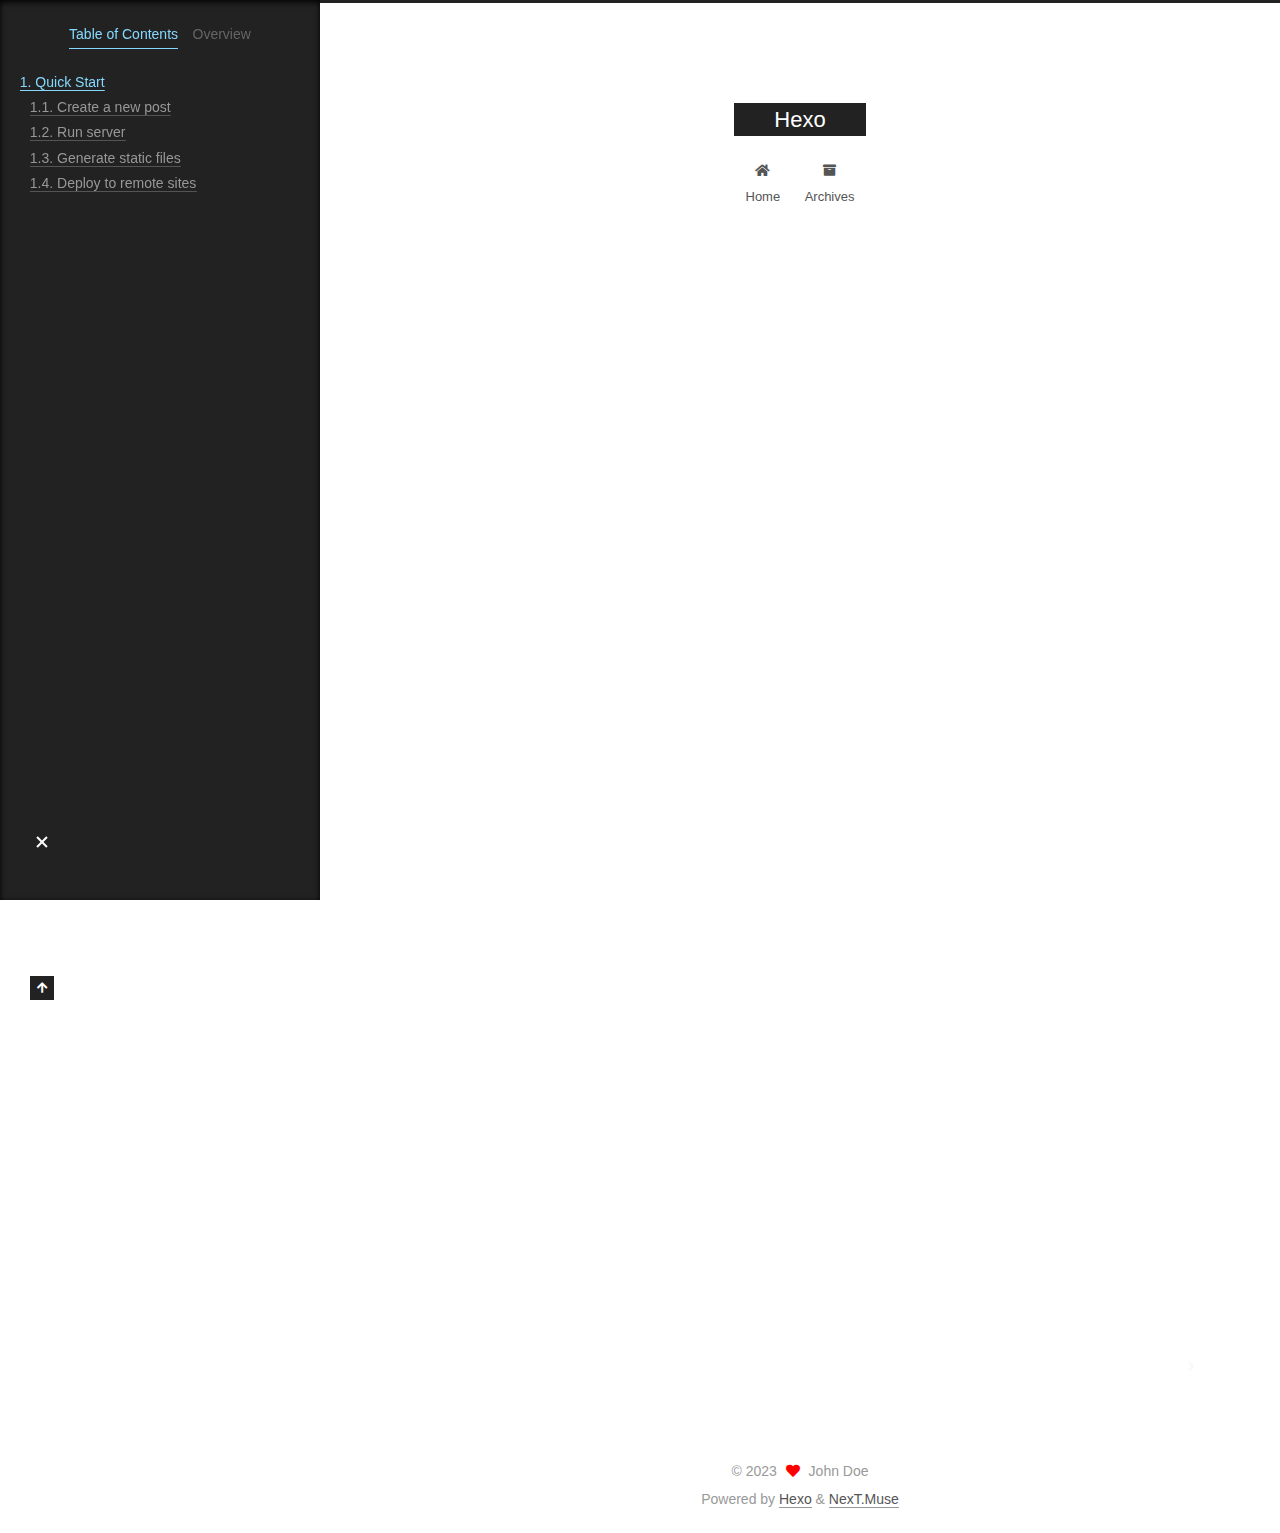
<file: 2023/03/14/hello-world/index.html>
<!DOCTYPE html>
<html lang="en">
<head>
  <meta charset="UTF-8">
<meta name="viewport" content="width=device-width, initial-scale=1, maximum-scale=2">
<meta name="theme-color" content="#222">
<meta name="generator" content="Hexo 6.3.0">
  <link rel="apple-touch-icon" sizes="180x180" href="/images/apple-touch-icon-next.png">
  <link rel="icon" type="image/png" sizes="32x32" href="/images/favicon-32x32-next.png">
  <link rel="icon" type="image/png" sizes="16x16" href="/images/favicon-16x16-next.png">
  <link rel="mask-icon" href="/images/logo.svg" color="#222">

<link rel="stylesheet" href="/css/main.css">


<link rel="stylesheet" href="/lib/font-awesome/css/all.min.css">

<script id="hexo-configurations">
    var NexT = window.NexT || {};
    var CONFIG = {"hostname":"example.com","root":"/","scheme":"Muse","version":"7.8.0","exturl":false,"sidebar":{"position":"left","display":"post","padding":18,"offset":12,"onmobile":false},"copycode":{"enable":false,"show_result":false,"style":null},"back2top":{"enable":true,"sidebar":false,"scrollpercent":false},"bookmark":{"enable":false,"color":"#222","save":"auto"},"fancybox":false,"mediumzoom":false,"lazyload":false,"pangu":false,"comments":{"style":"tabs","active":null,"storage":true,"lazyload":false,"nav":null},"algolia":{"hits":{"per_page":10},"labels":{"input_placeholder":"Search for Posts","hits_empty":"We didn't find any results for the search: ${query}","hits_stats":"${hits} results found in ${time} ms"}},"localsearch":{"enable":false,"trigger":"auto","top_n_per_article":1,"unescape":false,"preload":false},"motion":{"enable":true,"async":false,"transition":{"post_block":"fadeIn","post_header":"slideDownIn","post_body":"slideDownIn","coll_header":"slideLeftIn","sidebar":"slideUpIn"}}};
  </script>

  <meta name="description" content="Welcome to Hexo! This is your very first post. Check documentation for more info. If you get any problems when using Hexo, you can find the answer in troubleshooting or you can ask me on GitHub. Quick">
<meta property="og:type" content="article">
<meta property="og:title" content="Hello World">
<meta property="og:url" content="http://example.com/2023/03/14/hello-world/index.html">
<meta property="og:site_name" content="Hexo">
<meta property="og:description" content="Welcome to Hexo! This is your very first post. Check documentation for more info. If you get any problems when using Hexo, you can find the answer in troubleshooting or you can ask me on GitHub. Quick">
<meta property="og:locale" content="en_US">
<meta property="article:published_time" content="2023-03-14T12:14:07.171Z">
<meta property="article:modified_time" content="2023-03-14T12:14:07.171Z">
<meta property="article:author" content="John Doe">
<meta name="twitter:card" content="summary">

<link rel="canonical" href="http://example.com/2023/03/14/hello-world/">


<script id="page-configurations">
  // https://hexo.io/docs/variables.html
  CONFIG.page = {
    sidebar: "",
    isHome : false,
    isPost : true,
    lang   : 'en'
  };
</script>

  <title>Hello World | Hexo</title>
  






  <noscript>
  <style>
  .use-motion .brand,
  .use-motion .menu-item,
  .sidebar-inner,
  .use-motion .post-block,
  .use-motion .pagination,
  .use-motion .comments,
  .use-motion .post-header,
  .use-motion .post-body,
  .use-motion .collection-header { opacity: initial; }

  .use-motion .site-title,
  .use-motion .site-subtitle {
    opacity: initial;
    top: initial;
  }

  .use-motion .logo-line-before i { left: initial; }
  .use-motion .logo-line-after i { right: initial; }
  </style>
</noscript>

</head>

<body itemscope itemtype="http://schema.org/WebPage">
  <div class="container use-motion">
    <div class="headband"></div>

    <header class="header" itemscope itemtype="http://schema.org/WPHeader">
      <div class="header-inner"><div class="site-brand-container">
  <div class="site-nav-toggle">
    <div class="toggle" aria-label="Toggle navigation bar">
      <span class="toggle-line toggle-line-first"></span>
      <span class="toggle-line toggle-line-middle"></span>
      <span class="toggle-line toggle-line-last"></span>
    </div>
  </div>

  <div class="site-meta">

    <a href="/" class="brand" rel="start">
      <span class="logo-line-before"><i></i></span>
      <h1 class="site-title">Hexo</h1>
      <span class="logo-line-after"><i></i></span>
    </a>
  </div>

  <div class="site-nav-right">
    <div class="toggle popup-trigger">
    </div>
  </div>
</div>




<nav class="site-nav">
  <ul id="menu" class="main-menu menu">
        <li class="menu-item menu-item-home">

    <a href="/" rel="section"><i class="fa fa-home fa-fw"></i>Home</a>

  </li>
        <li class="menu-item menu-item-archives">

    <a href="/archives/" rel="section"><i class="fa fa-archive fa-fw"></i>Archives</a>

  </li>
  </ul>
</nav>




</div>
    </header>

    
  <div class="back-to-top">
    <i class="fa fa-arrow-up"></i>
    <span>0%</span>
  </div>


    <main class="main">
      <div class="main-inner">
        <div class="content-wrap">
          

          <div class="content post posts-expand">
            

    
  
  
  <article itemscope itemtype="http://schema.org/Article" class="post-block" lang="en">
    <link itemprop="mainEntityOfPage" href="http://example.com/2023/03/14/hello-world/">

    <span hidden itemprop="author" itemscope itemtype="http://schema.org/Person">
      <meta itemprop="image" content="/images/avatar.gif">
      <meta itemprop="name" content="John Doe">
      <meta itemprop="description" content="">
    </span>

    <span hidden itemprop="publisher" itemscope itemtype="http://schema.org/Organization">
      <meta itemprop="name" content="Hexo">
    </span>
      <header class="post-header">
        <h1 class="post-title" itemprop="name headline">
          Hello World
        </h1>

        <div class="post-meta">
            <span class="post-meta-item">
              <span class="post-meta-item-icon">
                <i class="far fa-calendar"></i>
              </span>
              <span class="post-meta-item-text">Posted on</span>

              <time title="Created: 2023-03-14 20:14:07" itemprop="dateCreated datePublished" datetime="2023-03-14T20:14:07+08:00">2023-03-14</time>
            </span>

          

        </div>
      </header>

    
    
    
    <div class="post-body" itemprop="articleBody">

      
        <p>Welcome to <a target="_blank" rel="noopener" href="https://hexo.io/">Hexo</a>! This is your very first post. Check <a target="_blank" rel="noopener" href="https://hexo.io/docs/">documentation</a> for more info. If you get any problems when using Hexo, you can find the answer in <a target="_blank" rel="noopener" href="https://hexo.io/docs/troubleshooting.html">troubleshooting</a> or you can ask me on <a target="_blank" rel="noopener" href="https://github.com/hexojs/hexo/issues">GitHub</a>.</p>
<h2 id="Quick-Start"><a href="#Quick-Start" class="headerlink" title="Quick Start"></a>Quick Start</h2><h3 id="Create-a-new-post"><a href="#Create-a-new-post" class="headerlink" title="Create a new post"></a>Create a new post</h3><figure class="highlight bash"><table><tr><td class="gutter"><pre><span class="line">1</span><br></pre></td><td class="code"><pre><span class="line">$ hexo new <span class="string">&quot;My New Post&quot;</span></span><br></pre></td></tr></table></figure>

<p>More info: <a target="_blank" rel="noopener" href="https://hexo.io/docs/writing.html">Writing</a></p>
<h3 id="Run-server"><a href="#Run-server" class="headerlink" title="Run server"></a>Run server</h3><figure class="highlight bash"><table><tr><td class="gutter"><pre><span class="line">1</span><br></pre></td><td class="code"><pre><span class="line">$ hexo server</span><br></pre></td></tr></table></figure>

<p>More info: <a target="_blank" rel="noopener" href="https://hexo.io/docs/server.html">Server</a></p>
<h3 id="Generate-static-files"><a href="#Generate-static-files" class="headerlink" title="Generate static files"></a>Generate static files</h3><figure class="highlight bash"><table><tr><td class="gutter"><pre><span class="line">1</span><br></pre></td><td class="code"><pre><span class="line">$ hexo generate</span><br></pre></td></tr></table></figure>

<p>More info: <a target="_blank" rel="noopener" href="https://hexo.io/docs/generating.html">Generating</a></p>
<h3 id="Deploy-to-remote-sites"><a href="#Deploy-to-remote-sites" class="headerlink" title="Deploy to remote sites"></a>Deploy to remote sites</h3><figure class="highlight bash"><table><tr><td class="gutter"><pre><span class="line">1</span><br></pre></td><td class="code"><pre><span class="line">$ hexo deploy</span><br></pre></td></tr></table></figure>

<p>More info: <a target="_blank" rel="noopener" href="https://hexo.io/docs/one-command-deployment.html">Deployment</a></p>

    </div>

    
    
    

      <footer class="post-footer">

        


        
    <div class="post-nav">
      <div class="post-nav-item"></div>
      <div class="post-nav-item">
    <a href="/2023/03/14/201918202206-%E8%AE%A1%E6%9C%BA%E4%BA%8C%E7%8F%AD-%E6%9D%A8%E9%80%B8-10%E5%8F%B7%E4%BD%9C%E4%B8%9A/" rel="next" title="">
       <i class="fa fa-chevron-right"></i>
    </a></div>
    </div>
      </footer>
    
  </article>
  
  
  



          </div>
          

<script>
  window.addEventListener('tabs:register', () => {
    let { activeClass } = CONFIG.comments;
    if (CONFIG.comments.storage) {
      activeClass = localStorage.getItem('comments_active') || activeClass;
    }
    if (activeClass) {
      let activeTab = document.querySelector(`a[href="#comment-${activeClass}"]`);
      if (activeTab) {
        activeTab.click();
      }
    }
  });
  if (CONFIG.comments.storage) {
    window.addEventListener('tabs:click', event => {
      if (!event.target.matches('.tabs-comment .tab-content .tab-pane')) return;
      let commentClass = event.target.classList[1];
      localStorage.setItem('comments_active', commentClass);
    });
  }
</script>

        </div>
          
  
  <div class="toggle sidebar-toggle">
    <span class="toggle-line toggle-line-first"></span>
    <span class="toggle-line toggle-line-middle"></span>
    <span class="toggle-line toggle-line-last"></span>
  </div>

  <aside class="sidebar">
    <div class="sidebar-inner">

      <ul class="sidebar-nav motion-element">
        <li class="sidebar-nav-toc">
          Table of Contents
        </li>
        <li class="sidebar-nav-overview">
          Overview
        </li>
      </ul>

      <!--noindex-->
      <div class="post-toc-wrap sidebar-panel">
          <div class="post-toc motion-element"><ol class="nav"><li class="nav-item nav-level-2"><a class="nav-link" href="#Quick-Start"><span class="nav-number">1.</span> <span class="nav-text">Quick Start</span></a><ol class="nav-child"><li class="nav-item nav-level-3"><a class="nav-link" href="#Create-a-new-post"><span class="nav-number">1.1.</span> <span class="nav-text">Create a new post</span></a></li><li class="nav-item nav-level-3"><a class="nav-link" href="#Run-server"><span class="nav-number">1.2.</span> <span class="nav-text">Run server</span></a></li><li class="nav-item nav-level-3"><a class="nav-link" href="#Generate-static-files"><span class="nav-number">1.3.</span> <span class="nav-text">Generate static files</span></a></li><li class="nav-item nav-level-3"><a class="nav-link" href="#Deploy-to-remote-sites"><span class="nav-number">1.4.</span> <span class="nav-text">Deploy to remote sites</span></a></li></ol></li></ol></div>
      </div>
      <!--/noindex-->

      <div class="site-overview-wrap sidebar-panel">
        <div class="site-author motion-element" itemprop="author" itemscope itemtype="http://schema.org/Person">
  <p class="site-author-name" itemprop="name">John Doe</p>
  <div class="site-description" itemprop="description"></div>
</div>
<div class="site-state-wrap motion-element">
  <nav class="site-state">
      <div class="site-state-item site-state-posts">
          <a href="/archives/">
        
          <span class="site-state-item-count">3</span>
          <span class="site-state-item-name">posts</span>
        </a>
      </div>
      <div class="site-state-item site-state-categories">
        <span class="site-state-item-count">1</span>
        <span class="site-state-item-name">categories</span>
      </div>
      <div class="site-state-item site-state-tags">
        <span class="site-state-item-count">1</span>
        <span class="site-state-item-name">tags</span>
      </div>
  </nav>
</div>



      </div>

    </div>
  </aside>
  <div id="sidebar-dimmer"></div>


      </div>
    </main>

    <footer class="footer">
      <div class="footer-inner">
        

        

<div class="copyright">
  
  &copy; 
  <span itemprop="copyrightYear">2023</span>
  <span class="with-love">
    <i class="fa fa-heart"></i>
  </span>
  <span class="author" itemprop="copyrightHolder">John Doe</span>
</div>
  <div class="powered-by">Powered by <a href="https://hexo.io/" class="theme-link" rel="noopener" target="_blank">Hexo</a> & <a href="https://muse.theme-next.org/" class="theme-link" rel="noopener" target="_blank">NexT.Muse</a>
  </div>

        








      </div>
    </footer>
  </div>

  
  <script src="/lib/anime.min.js"></script>
  <script src="/lib/velocity/velocity.min.js"></script>
  <script src="/lib/velocity/velocity.ui.min.js"></script>

<script src="/js/utils.js"></script>

<script src="/js/motion.js"></script>


<script src="/js/schemes/muse.js"></script>


<script src="/js/next-boot.js"></script>




  















  

  

</body>
</html>
</file>
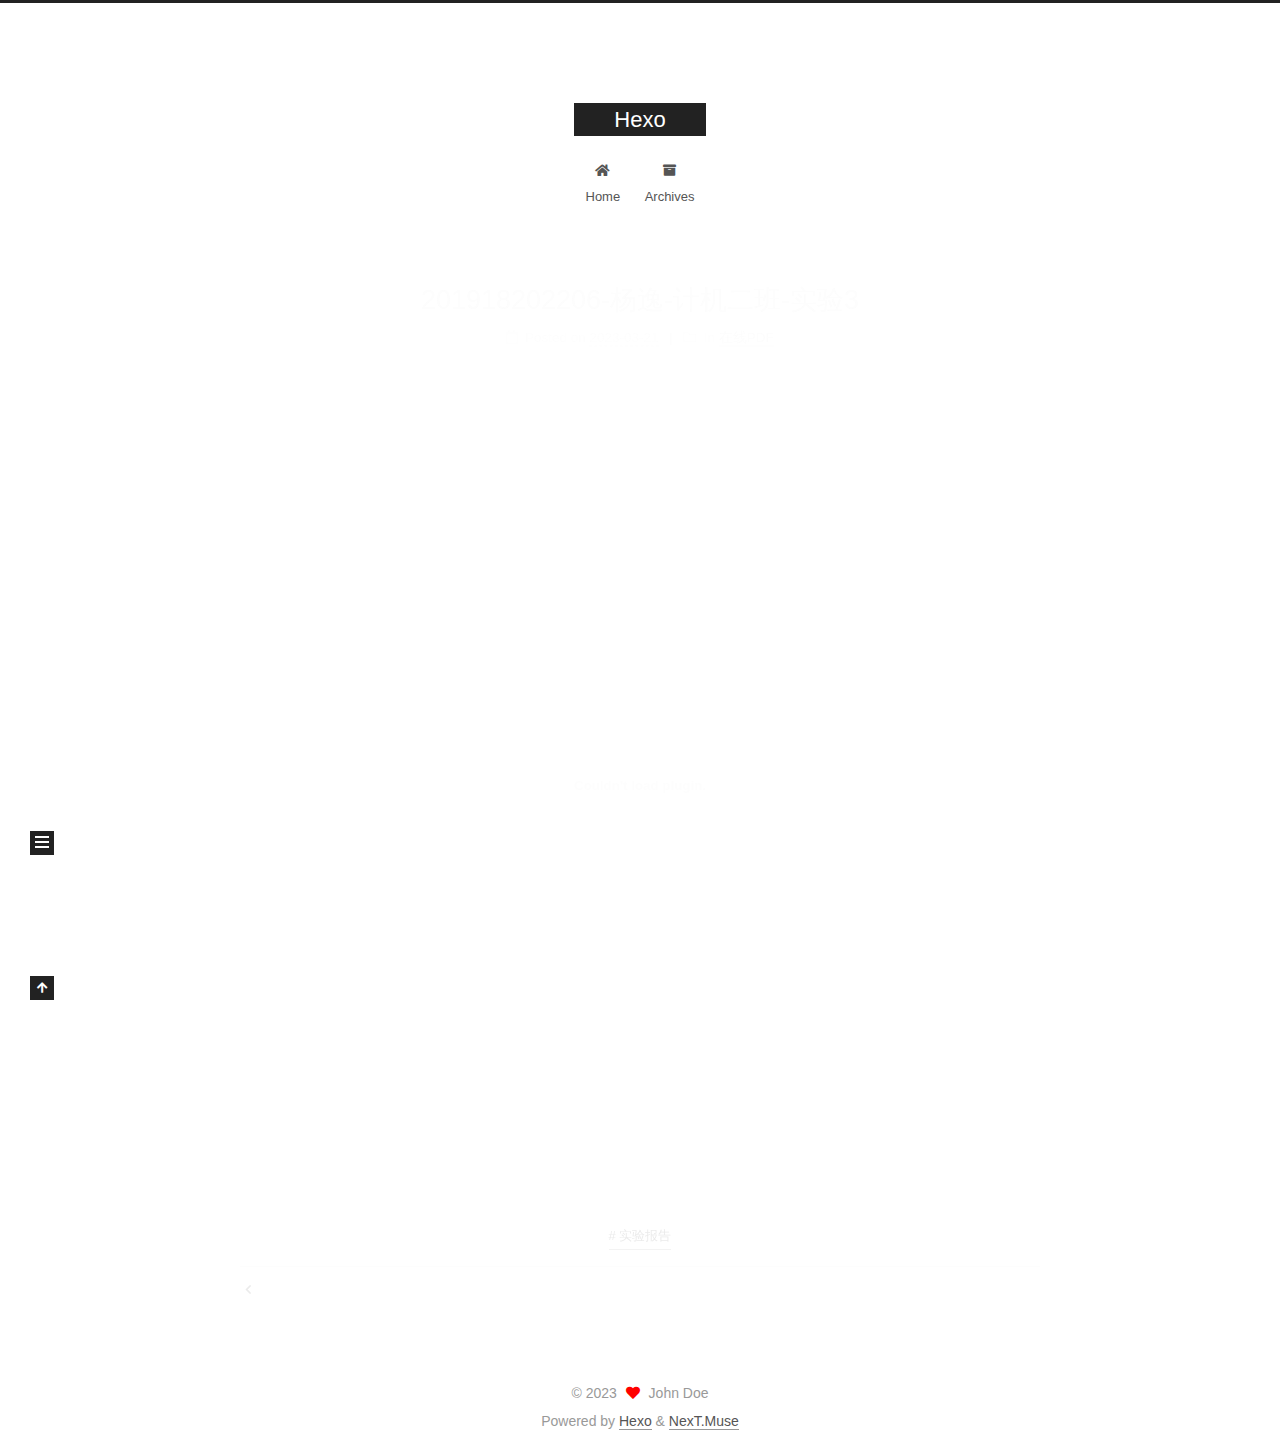
<file: 2023/03/21/test3/index.html>
<!DOCTYPE html>
<html lang="en">
<head>
  <meta charset="UTF-8">
<meta name="viewport" content="width=device-width, initial-scale=1, maximum-scale=2">
<meta name="theme-color" content="#222">
<meta name="generator" content="Hexo 6.3.0">
  <link rel="apple-touch-icon" sizes="180x180" href="/images/apple-touch-icon-next.png">
  <link rel="icon" type="image/png" sizes="32x32" href="/images/favicon-32x32-next.png">
  <link rel="icon" type="image/png" sizes="16x16" href="/images/favicon-16x16-next.png">
  <link rel="mask-icon" href="/images/logo.svg" color="#222">

<link rel="stylesheet" href="/css/main.css">


<link rel="stylesheet" href="/lib/font-awesome/css/all.min.css">

<script id="hexo-configurations">
    var NexT = window.NexT || {};
    var CONFIG = {"hostname":"example.com","root":"/","scheme":"Muse","version":"7.8.0","exturl":false,"sidebar":{"position":"left","display":"post","padding":18,"offset":12,"onmobile":false},"copycode":{"enable":false,"show_result":false,"style":null},"back2top":{"enable":true,"sidebar":false,"scrollpercent":false},"bookmark":{"enable":false,"color":"#222","save":"auto"},"fancybox":false,"mediumzoom":false,"lazyload":false,"pangu":false,"comments":{"style":"tabs","active":null,"storage":true,"lazyload":false,"nav":null},"algolia":{"hits":{"per_page":10},"labels":{"input_placeholder":"Search for Posts","hits_empty":"We didn't find any results for the search: ${query}","hits_stats":"${hits} results found in ${time} ms"}},"localsearch":{"enable":false,"trigger":"auto","top_n_per_article":1,"unescape":false,"preload":false},"motion":{"enable":true,"async":false,"transition":{"post_block":"fadeIn","post_header":"slideDownIn","post_body":"slideDownIn","coll_header":"slideLeftIn","sidebar":"slideUpIn"}}};
  </script>

  <meta name="description" content="201918202206-杨逸-计机二班-实验3">
<meta property="og:type" content="article">
<meta property="og:title" content="201918202206-杨逸-计机二班-实验3">
<meta property="og:url" content="http://example.com/2023/03/21/test3/index.html">
<meta property="og:site_name" content="Hexo">
<meta property="og:description" content="201918202206-杨逸-计机二班-实验3">
<meta property="og:locale" content="en_US">
<meta property="article:published_time" content="2023-03-21T11:31:00.792Z">
<meta property="article:modified_time" content="2023-03-21T11:43:03.742Z">
<meta property="article:author" content="John Doe">
<meta property="article:tag" content="实验报告">
<meta name="twitter:card" content="summary">

<link rel="canonical" href="http://example.com/2023/03/21/test3/">


<script id="page-configurations">
  // https://hexo.io/docs/variables.html
  CONFIG.page = {
    sidebar: "",
    isHome : false,
    isPost : true,
    lang   : 'en'
  };
</script>

  <title>201918202206-杨逸-计机二班-实验3 | Hexo</title>
  






  <noscript>
  <style>
  .use-motion .brand,
  .use-motion .menu-item,
  .sidebar-inner,
  .use-motion .post-block,
  .use-motion .pagination,
  .use-motion .comments,
  .use-motion .post-header,
  .use-motion .post-body,
  .use-motion .collection-header { opacity: initial; }

  .use-motion .site-title,
  .use-motion .site-subtitle {
    opacity: initial;
    top: initial;
  }

  .use-motion .logo-line-before i { left: initial; }
  .use-motion .logo-line-after i { right: initial; }
  </style>
</noscript>

</head>

<body itemscope itemtype="http://schema.org/WebPage">
  <div class="container use-motion">
    <div class="headband"></div>

    <header class="header" itemscope itemtype="http://schema.org/WPHeader">
      <div class="header-inner"><div class="site-brand-container">
  <div class="site-nav-toggle">
    <div class="toggle" aria-label="Toggle navigation bar">
      <span class="toggle-line toggle-line-first"></span>
      <span class="toggle-line toggle-line-middle"></span>
      <span class="toggle-line toggle-line-last"></span>
    </div>
  </div>

  <div class="site-meta">

    <a href="/" class="brand" rel="start">
      <span class="logo-line-before"><i></i></span>
      <h1 class="site-title">Hexo</h1>
      <span class="logo-line-after"><i></i></span>
    </a>
  </div>

  <div class="site-nav-right">
    <div class="toggle popup-trigger">
    </div>
  </div>
</div>




<nav class="site-nav">
  <ul id="menu" class="main-menu menu">
        <li class="menu-item menu-item-home">

    <a href="/" rel="section"><i class="fa fa-home fa-fw"></i>Home</a>

  </li>
        <li class="menu-item menu-item-archives">

    <a href="/archives/" rel="section"><i class="fa fa-archive fa-fw"></i>Archives</a>

  </li>
  </ul>
</nav>




</div>
    </header>

    
  <div class="back-to-top">
    <i class="fa fa-arrow-up"></i>
    <span>0%</span>
  </div>


    <main class="main">
      <div class="main-inner">
        <div class="content-wrap">
          

          <div class="content post posts-expand">
            

    
  
  
  <article itemscope itemtype="http://schema.org/Article" class="post-block" lang="en">
    <link itemprop="mainEntityOfPage" href="http://example.com/2023/03/21/test3/">

    <span hidden itemprop="author" itemscope itemtype="http://schema.org/Person">
      <meta itemprop="image" content="/images/avatar.gif">
      <meta itemprop="name" content="John Doe">
      <meta itemprop="description" content="">
    </span>

    <span hidden itemprop="publisher" itemscope itemtype="http://schema.org/Organization">
      <meta itemprop="name" content="Hexo">
    </span>
      <header class="post-header">
        <h1 class="post-title" itemprop="name headline">
          201918202206-杨逸-计机二班-实验3
        </h1>

        <div class="post-meta">
            <span class="post-meta-item">
              <span class="post-meta-item-icon">
                <i class="far fa-calendar"></i>
              </span>
              <span class="post-meta-item-text">Posted on</span>
              

              <time title="Created: 2023-03-21 19:31:00 / Modified: 19:43:03" itemprop="dateCreated datePublished" datetime="2023-03-21T19:31:00+08:00">2023-03-21</time>
            </span>
            <span class="post-meta-item">
              <span class="post-meta-item-icon">
                <i class="far fa-folder"></i>
              </span>
              <span class="post-meta-item-text">In</span>
                <span itemprop="about" itemscope itemtype="http://schema.org/Thing">
                  <a href="/categories/%E5%9C%A8%E7%BA%BFPDF/" itemprop="url" rel="index"><span itemprop="name">在线PDF</span></a>
                </span>
            </span>

          

        </div>
      </header>

    
    
    
    <div class="post-body" itemprop="articleBody">

      
        <embed src="./201918202206-杨逸-计机二班-实验3.pdf" width="100%" height="750" type="application/pdf">


    </div>

    
    
    

      <footer class="post-footer">
          <div class="post-tags">
              <a href="/tags/%E5%AE%9E%E9%AA%8C%E6%8A%A5%E5%91%8A/" rel="tag"># 实验报告</a>
          </div>

        


        
    <div class="post-nav">
      <div class="post-nav-item">
    <a href="/2023/03/14/201918202206-%E8%AE%A1%E6%9C%BA%E4%BA%8C%E7%8F%AD-%E6%9D%A8%E9%80%B8-10%E5%8F%B7%E4%BD%9C%E4%B8%9A/" rel="prev" title="">
      <i class="fa fa-chevron-left"></i> 
    </a></div>
      <div class="post-nav-item"></div>
    </div>
      </footer>
    
  </article>
  
  
  



          </div>
          

<script>
  window.addEventListener('tabs:register', () => {
    let { activeClass } = CONFIG.comments;
    if (CONFIG.comments.storage) {
      activeClass = localStorage.getItem('comments_active') || activeClass;
    }
    if (activeClass) {
      let activeTab = document.querySelector(`a[href="#comment-${activeClass}"]`);
      if (activeTab) {
        activeTab.click();
      }
    }
  });
  if (CONFIG.comments.storage) {
    window.addEventListener('tabs:click', event => {
      if (!event.target.matches('.tabs-comment .tab-content .tab-pane')) return;
      let commentClass = event.target.classList[1];
      localStorage.setItem('comments_active', commentClass);
    });
  }
</script>

        </div>
          
  
  <div class="toggle sidebar-toggle">
    <span class="toggle-line toggle-line-first"></span>
    <span class="toggle-line toggle-line-middle"></span>
    <span class="toggle-line toggle-line-last"></span>
  </div>

  <aside class="sidebar">
    <div class="sidebar-inner">

      <ul class="sidebar-nav motion-element">
        <li class="sidebar-nav-toc">
          Table of Contents
        </li>
        <li class="sidebar-nav-overview">
          Overview
        </li>
      </ul>

      <!--noindex-->
      <div class="post-toc-wrap sidebar-panel">
      </div>
      <!--/noindex-->

      <div class="site-overview-wrap sidebar-panel">
        <div class="site-author motion-element" itemprop="author" itemscope itemtype="http://schema.org/Person">
  <p class="site-author-name" itemprop="name">John Doe</p>
  <div class="site-description" itemprop="description"></div>
</div>
<div class="site-state-wrap motion-element">
  <nav class="site-state">
      <div class="site-state-item site-state-posts">
          <a href="/archives/">
        
          <span class="site-state-item-count">3</span>
          <span class="site-state-item-name">posts</span>
        </a>
      </div>
      <div class="site-state-item site-state-categories">
        <span class="site-state-item-count">1</span>
        <span class="site-state-item-name">categories</span>
      </div>
      <div class="site-state-item site-state-tags">
        <span class="site-state-item-count">1</span>
        <span class="site-state-item-name">tags</span>
      </div>
  </nav>
</div>



      </div>

    </div>
  </aside>
  <div id="sidebar-dimmer"></div>


      </div>
    </main>

    <footer class="footer">
      <div class="footer-inner">
        

        

<div class="copyright">
  
  &copy; 
  <span itemprop="copyrightYear">2023</span>
  <span class="with-love">
    <i class="fa fa-heart"></i>
  </span>
  <span class="author" itemprop="copyrightHolder">John Doe</span>
</div>
  <div class="powered-by">Powered by <a href="https://hexo.io/" class="theme-link" rel="noopener" target="_blank">Hexo</a> & <a href="https://muse.theme-next.org/" class="theme-link" rel="noopener" target="_blank">NexT.Muse</a>
  </div>

        








      </div>
    </footer>
  </div>

  
  <script src="/lib/anime.min.js"></script>
  <script src="/lib/velocity/velocity.min.js"></script>
  <script src="/lib/velocity/velocity.ui.min.js"></script>

<script src="/js/utils.js"></script>

<script src="/js/motion.js"></script>


<script src="/js/schemes/muse.js"></script>


<script src="/js/next-boot.js"></script>




  















  

  

</body>
</html>
</file>
<file: css/main.css>
:root {
  --body-bg-color: #fff;
  --content-bg-color: #fff;
  --card-bg-color: #f5f5f5;
  --text-color: #555;
  --blockquote-color: #666;
  --link-color: #555;
  --link-hover-color: #222;
  --brand-color: #fff;
  --brand-hover-color: #fff;
  --table-row-odd-bg-color: #f9f9f9;
  --table-row-hover-bg-color: #f5f5f5;
  --menu-item-bg-color: #f5f5f5;
  --btn-default-bg: #222;
  --btn-default-color: #fff;
  --btn-default-border-color: #222;
  --btn-default-hover-bg: #fff;
  --btn-default-hover-color: #222;
  --btn-default-hover-border-color: #222;
}
html {
  line-height: 1.15; /* 1 */
  -webkit-text-size-adjust: 100%; /* 2 */
}
body {
  margin: 0;
}
main {
  display: block;
}
h1 {
  font-size: 2em;
  margin: 0.67em 0;
}
hr {
  box-sizing: content-box; /* 1 */
  height: 0; /* 1 */
  overflow: visible; /* 2 */
}
pre {
  font-family: monospace, monospace; /* 1 */
  font-size: 1em; /* 2 */
}
a {
  background: transparent;
}
abbr[title] {
  border-bottom: none; /* 1 */
  text-decoration: underline; /* 2 */
  text-decoration: underline dotted; /* 2 */
}
b,
strong {
  font-weight: bolder;
}
code,
kbd,
samp {
  font-family: monospace, monospace; /* 1 */
  font-size: 1em; /* 2 */
}
small {
  font-size: 80%;
}
sub,
sup {
  font-size: 75%;
  line-height: 0;
  position: relative;
  vertical-align: baseline;
}
sub {
  bottom: -0.25em;
}
sup {
  top: -0.5em;
}
img {
  border-style: none;
}
button,
input,
optgroup,
select,
textarea {
  font-family: inherit; /* 1 */
  font-size: 100%; /* 1 */
  line-height: 1.15; /* 1 */
  margin: 0; /* 2 */
}
button,
input {
/* 1 */
  overflow: visible;
}
button,
select {
/* 1 */
  text-transform: none;
}
button,
[type='button'],
[type='reset'],
[type='submit'] {
  -webkit-appearance: button;
}
button::-moz-focus-inner,
[type='button']::-moz-focus-inner,
[type='reset']::-moz-focus-inner,
[type='submit']::-moz-focus-inner {
  border-style: none;
  padding: 0;
}
button:-moz-focusring,
[type='button']:-moz-focusring,
[type='reset']:-moz-focusring,
[type='submit']:-moz-focusring {
  outline: 1px dotted ButtonText;
}
fieldset {
  padding: 0.35em 0.75em 0.625em;
}
legend {
  box-sizing: border-box; /* 1 */
  color: inherit; /* 2 */
  display: table; /* 1 */
  max-width: 100%; /* 1 */
  padding: 0; /* 3 */
  white-space: normal; /* 1 */
}
progress {
  vertical-align: baseline;
}
textarea {
  overflow: auto;
}
[type='checkbox'],
[type='radio'] {
  box-sizing: border-box; /* 1 */
  padding: 0; /* 2 */
}
[type='number']::-webkit-inner-spin-button,
[type='number']::-webkit-outer-spin-button {
  height: auto;
}
[type='search'] {
  outline-offset: -2px; /* 2 */
  -webkit-appearance: textfield; /* 1 */
}
[type='search']::-webkit-search-decoration {
  -webkit-appearance: none;
}
::-webkit-file-upload-button {
  font: inherit; /* 2 */
  -webkit-appearance: button; /* 1 */
}
details {
  display: block;
}
summary {
  display: list-item;
}
template {
  display: none;
}
[hidden] {
  display: none;
}
::selection {
  background: #262a30;
  color: #eee;
}
html,
body {
  height: 100%;
}
body {
  background: var(--body-bg-color);
  color: var(--text-color);
  font-family: 'Lato', "PingFang SC", "Microsoft YaHei", sans-serif;
  font-size: 1em;
  line-height: 2;
}
@media (max-width: 991px) {
  body {
    padding-left: 0 !important;
    padding-right: 0 !important;
  }
}
h1,
h2,
h3,
h4,
h5,
h6 {
  font-family: 'Lato', "PingFang SC", "Microsoft YaHei", sans-serif;
  font-weight: bold;
  line-height: 1.5;
  margin: 20px 0 15px;
}
h1 {
  font-size: 1.5em;
}
h2 {
  font-size: 1.375em;
}
h3 {
  font-size: 1.25em;
}
h4 {
  font-size: 1.125em;
}
h5 {
  font-size: 1em;
}
h6 {
  font-size: 0.875em;
}
p {
  margin: 0 0 20px 0;
}
a,
span.exturl {
  border-bottom: 1px solid #999;
  color: var(--link-color);
  outline: 0;
  text-decoration: none;
  overflow-wrap: break-word;
  word-wrap: break-word;
  cursor: pointer;
}
a:hover,
span.exturl:hover {
  border-bottom-color: var(--link-hover-color);
  color: var(--link-hover-color);
}
iframe,
img,
video {
  display: block;
  margin-left: auto;
  margin-right: auto;
  max-width: 100%;
}
hr {
  background-image: repeating-linear-gradient(-45deg, #ddd, #ddd 4px, transparent 4px, transparent 8px);
  border: 0;
  height: 3px;
  margin: 40px 0;
}
blockquote {
  border-left: 4px solid #ddd;
  color: var(--blockquote-color);
  margin: 0;
  padding: 0 15px;
}
blockquote cite::before {
  content: '-';
  padding: 0 5px;
}
dt {
  font-weight: bold;
}
dd {
  margin: 0;
  padding: 0;
}
kbd {
  background-color: #f5f5f5;
  background-image: linear-gradient(#eee, #fff, #eee);
  border: 1px solid #ccc;
  border-radius: 0.2em;
  box-shadow: 0.1em 0.1em 0.2em rgba(0,0,0,0.1);
  color: #555;
  font-family: inherit;
  padding: 0.1em 0.3em;
  white-space: nowrap;
}
.table-container {
  overflow: auto;
}
table {
  border-collapse: collapse;
  border-spacing: 0;
  font-size: 0.875em;
  margin: 0 0 20px 0;
  width: 100%;
}
tbody tr:nth-of-type(odd) {
  background: var(--table-row-odd-bg-color);
}
tbody tr:hover {
  background: var(--table-row-hover-bg-color);
}
caption,
th,
td {
  font-weight: normal;
  padding: 8px;
  vertical-align: middle;
}
th,
td {
  border: 1px solid #ddd;
  border-bottom: 3px solid #ddd;
}
th {
  font-weight: 700;
  padding-bottom: 10px;
}
td {
  border-bottom-width: 1px;
}
.btn {
  background: var(--btn-default-bg);
  border: 2px solid var(--btn-default-border-color);
  border-radius: 0;
  color: var(--btn-default-color);
  display: inline-block;
  font-size: 0.875em;
  line-height: 2;
  padding: 0 20px;
  text-decoration: none;
  transition-property: background-color;
  transition-delay: 0s;
  transition-duration: 0.2s;
  transition-timing-function: ease-in-out;
}
.btn:hover {
  background: var(--btn-default-hover-bg);
  border-color: var(--btn-default-hover-border-color);
  color: var(--btn-default-hover-color);
}
.btn + .btn {
  margin: 0 0 8px 8px;
}
.btn .fa-fw {
  text-align: left;
  width: 1.285714285714286em;
}
.toggle {
  line-height: 0;
}
.toggle .toggle-line {
  background: #fff;
  display: inline-block;
  height: 2px;
  left: 0;
  position: relative;
  top: 0;
  transition: all 0.4s;
  vertical-align: top;
  width: 100%;
}
.toggle .toggle-line:not(:first-child) {
  margin-top: 3px;
}
.toggle.toggle-arrow .toggle-line-first {
  left: 50%;
  top: 2px;
  transform: rotate(45deg);
  width: 50%;
}
.toggle.toggle-arrow .toggle-line-middle {
  left: 2px;
  width: 90%;
}
.toggle.toggle-arrow .toggle-line-last {
  left: 50%;
  top: -2px;
  transform: rotate(-45deg);
  width: 50%;
}
.toggle.toggle-close .toggle-line-first {
  transform: rotate(-45deg);
  top: 5px;
}
.toggle.toggle-close .toggle-line-middle {
  opacity: 0;
}
.toggle.toggle-close .toggle-line-last {
  transform: rotate(45deg);
  top: -5px;
}
.highlight,
pre {
  background: #f7f7f7;
  color: #4d4d4c;
  line-height: 1.6;
  margin: 0 auto 20px;
}
pre,
code {
  font-family: consolas, Menlo, monospace, "PingFang SC", "Microsoft YaHei";
}
code {
  background: #eee;
  border-radius: 3px;
  color: #555;
  padding: 2px 4px;
  overflow-wrap: break-word;
  word-wrap: break-word;
}
.highlight *::selection {
  background: #d6d6d6;
}
.highlight pre {
  border: 0;
  margin: 0;
  padding: 10px 0;
}
.highlight table {
  border: 0;
  margin: 0;
  width: auto;
}
.highlight td {
  border: 0;
  padding: 0;
}
.highlight figcaption {
  background: #eff2f3;
  color: #4d4d4c;
  display: flex;
  font-size: 0.875em;
  justify-content: space-between;
  line-height: 1.2;
  padding: 0.5em;
}
.highlight figcaption a {
  color: #4d4d4c;
}
.highlight figcaption a:hover {
  border-bottom-color: #4d4d4c;
}
.highlight .gutter {
  -moz-user-select: none;
  -ms-user-select: none;
  -webkit-user-select: none;
  user-select: none;
}
.highlight .gutter pre {
  background: #eff2f3;
  color: #869194;
  padding-left: 10px;
  padding-right: 10px;
  text-align: right;
}
.highlight .code pre {
  background: #f7f7f7;
  padding-left: 10px;
  width: 100%;
}
.gist table {
  width: auto;
}
.gist table td {
  border: 0;
}
pre {
  overflow: auto;
  padding: 10px;
}
pre code {
  background: none;
  color: #4d4d4c;
  font-size: 0.875em;
  padding: 0;
  text-shadow: none;
}
pre .deletion {
  background: #fdd;
}
pre .addition {
  background: #dfd;
}
pre .meta {
  color: #eab700;
  -moz-user-select: none;
  -ms-user-select: none;
  -webkit-user-select: none;
  user-select: none;
}
pre .comment {
  color: #8e908c;
}
pre .variable,
pre .attribute,
pre .tag,
pre .name,
pre .regexp,
pre .ruby .constant,
pre .xml .tag .title,
pre .xml .pi,
pre .xml .doctype,
pre .html .doctype,
pre .css .id,
pre .css .class,
pre .css .pseudo {
  color: #c82829;
}
pre .number,
pre .preprocessor,
pre .built_in,
pre .builtin-name,
pre .literal,
pre .params,
pre .constant,
pre .command {
  color: #f5871f;
}
pre .ruby .class .title,
pre .css .rules .attribute,
pre .string,
pre .symbol,
pre .value,
pre .inheritance,
pre .header,
pre .ruby .symbol,
pre .xml .cdata,
pre .special,
pre .formula {
  color: #718c00;
}
pre .title,
pre .css .hexcolor {
  color: #3e999f;
}
pre .function,
pre .python .decorator,
pre .python .title,
pre .ruby .function .title,
pre .ruby .title .keyword,
pre .perl .sub,
pre .javascript .title,
pre .coffeescript .title {
  color: #4271ae;
}
pre .keyword,
pre .javascript .function {
  color: #8959a8;
}
.blockquote-center {
  border-left: none;
  margin: 40px 0;
  padding: 0;
  position: relative;
  text-align: center;
}
.blockquote-center .fa {
  display: block;
  opacity: 0.6;
  position: absolute;
  width: 100%;
}
.blockquote-center .fa-quote-left {
  border-top: 1px solid #ccc;
  text-align: left;
  top: -20px;
}
.blockquote-center .fa-quote-right {
  border-bottom: 1px solid #ccc;
  text-align: right;
  bottom: -20px;
}
.blockquote-center p,
.blockquote-center div {
  text-align: center;
}
.post-body .group-picture img {
  margin: 0 auto;
  padding: 0 3px;
}
.group-picture-row {
  margin-bottom: 6px;
  overflow: hidden;
}
.group-picture-column {
  float: left;
  margin-bottom: 10px;
}
.post-body .label {
  color: #555;
  display: inline;
  padding: 0 2px;
}
.post-body .label.default {
  background: #f0f0f0;
}
.post-body .label.primary {
  background: #efe6f7;
}
.post-body .label.info {
  background: #e5f2f8;
}
.post-body .label.success {
  background: #e7f4e9;
}
.post-body .label.warning {
  background: #fcf6e1;
}
.post-body .label.danger {
  background: #fae8eb;
}
.post-body .tabs {
  margin-bottom: 20px;
}
.post-body .tabs,
.tabs-comment {
  display: block;
  padding-top: 10px;
  position: relative;
}
.post-body .tabs ul.nav-tabs,
.tabs-comment ul.nav-tabs {
  display: flex;
  flex-wrap: wrap;
  margin: 0;
  margin-bottom: -1px;
  padding: 0;
}
@media (max-width: 413px) {
  .post-body .tabs ul.nav-tabs,
  .tabs-comment ul.nav-tabs {
    display: block;
    margin-bottom: 5px;
  }
}
.post-body .tabs ul.nav-tabs li.tab,
.tabs-comment ul.nav-tabs li.tab {
  border-bottom: 1px solid #ddd;
  border-left: 1px solid transparent;
  border-right: 1px solid transparent;
  border-top: 3px solid transparent;
  flex-grow: 1;
  list-style-type: none;
  border-radius: 0 0 0 0;
}
@media (max-width: 413px) {
  .post-body .tabs ul.nav-tabs li.tab,
  .tabs-comment ul.nav-tabs li.tab {
    border-bottom: 1px solid transparent;
    border-left: 3px solid transparent;
    border-right: 1px solid transparent;
    border-top: 1px solid transparent;
  }
}
@media (max-width: 413px) {
  .post-body .tabs ul.nav-tabs li.tab,
  .tabs-comment ul.nav-tabs li.tab {
    border-radius: 0;
  }
}
.post-body .tabs ul.nav-tabs li.tab a,
.tabs-comment ul.nav-tabs li.tab a {
  border-bottom: initial;
  display: block;
  line-height: 1.8;
  outline: 0;
  padding: 0.25em 0.75em;
  text-align: center;
  transition-delay: 0s;
  transition-duration: 0.2s;
  transition-timing-function: ease-out;
}
.post-body .tabs ul.nav-tabs li.tab a i,
.tabs-comment ul.nav-tabs li.tab a i {
  width: 1.285714285714286em;
}
.post-body .tabs ul.nav-tabs li.tab.active,
.tabs-comment ul.nav-tabs li.tab.active {
  border-bottom: 1px solid transparent;
  border-left: 1px solid #ddd;
  border-right: 1px solid #ddd;
  border-top: 3px solid #fc6423;
}
@media (max-width: 413px) {
  .post-body .tabs ul.nav-tabs li.tab.active,
  .tabs-comment ul.nav-tabs li.tab.active {
    border-bottom: 1px solid #ddd;
    border-left: 3px solid #fc6423;
    border-right: 1px solid #ddd;
    border-top: 1px solid #ddd;
  }
}
.post-body .tabs ul.nav-tabs li.tab.active a,
.tabs-comment ul.nav-tabs li.tab.active a {
  color: var(--link-color);
  cursor: default;
}
.post-body .tabs .tab-content .tab-pane,
.tabs-comment .tab-content .tab-pane {
  border: 1px solid #ddd;
  border-top: 0;
  padding: 20px 20px 0 20px;
  border-radius: 0;
}
.post-body .tabs .tab-content .tab-pane:not(.active),
.tabs-comment .tab-content .tab-pane:not(.active) {
  display: none;
}
.post-body .tabs .tab-content .tab-pane.active,
.tabs-comment .tab-content .tab-pane.active {
  display: block;
}
.post-body .tabs .tab-content .tab-pane.active:nth-of-type(1),
.tabs-comment .tab-content .tab-pane.active:nth-of-type(1) {
  border-radius: 0 0 0 0;
}
@media (max-width: 413px) {
  .post-body .tabs .tab-content .tab-pane.active:nth-of-type(1),
  .tabs-comment .tab-content .tab-pane.active:nth-of-type(1) {
    border-radius: 0;
  }
}
.post-body .note {
  border-radius: 3px;
  margin-bottom: 20px;
  padding: 1em;
  position: relative;
  border: 1px solid #eee;
  border-left-width: 5px;
}
.post-body .note h2,
.post-body .note h3,
.post-body .note h4,
.post-body .note h5,
.post-body .note h6 {
  margin-top: 0;
  border-bottom: initial;
  margin-bottom: 0;
  padding-top: 0;
}
.post-body .note p:first-child,
.post-body .note ul:first-child,
.post-body .note ol:first-child,
.post-body .note table:first-child,
.post-body .note pre:first-child,
.post-body .note blockquote:first-child,
.post-body .note img:first-child {
  margin-top: 0;
}
.post-body .note p:last-child,
.post-body .note ul:last-child,
.post-body .note ol:last-child,
.post-body .note table:last-child,
.post-body .note pre:last-child,
.post-body .note blockquote:last-child,
.post-body .note img:last-child {
  margin-bottom: 0;
}
.post-body .note.default {
  border-left-color: #777;
}
.post-body .note.default h2,
.post-body .note.default h3,
.post-body .note.default h4,
.post-body .note.default h5,
.post-body .note.default h6 {
  color: #777;
}
.post-body .note.primary {
  border-left-color: #6f42c1;
}
.post-body .note.primary h2,
.post-body .note.primary h3,
.post-body .note.primary h4,
.post-body .note.primary h5,
.post-body .note.primary h6 {
  color: #6f42c1;
}
.post-body .note.info {
  border-left-color: #428bca;
}
.post-body .note.info h2,
.post-body .note.info h3,
.post-body .note.info h4,
.post-body .note.info h5,
.post-body .note.info h6 {
  color: #428bca;
}
.post-body .note.success {
  border-left-color: #5cb85c;
}
.post-body .note.success h2,
.post-body .note.success h3,
.post-body .note.success h4,
.post-body .note.success h5,
.post-body .note.success h6 {
  color: #5cb85c;
}
.post-body .note.warning {
  border-left-color: #f0ad4e;
}
.post-body .note.warning h2,
.post-body .note.warning h3,
.post-body .note.warning h4,
.post-body .note.warning h5,
.post-body .note.warning h6 {
  color: #f0ad4e;
}
.post-body .note.danger {
  border-left-color: #d9534f;
}
.post-body .note.danger h2,
.post-body .note.danger h3,
.post-body .note.danger h4,
.post-body .note.danger h5,
.post-body .note.danger h6 {
  color: #d9534f;
}
.pagination .prev,
.pagination .next,
.pagination .page-number,
.pagination .space {
  display: inline-block;
  margin: 0 10px;
  padding: 0 11px;
  position: relative;
  top: -1px;
}
@media (max-width: 767px) {
  .pagination .prev,
  .pagination .next,
  .pagination .page-number,
  .pagination .space {
    margin: 0 5px;
  }
}
.pagination {
  border-top: 1px solid #eee;
  margin: 120px 0 0;
  text-align: center;
}
.pagination .prev,
.pagination .next,
.pagination .page-number {
  border-bottom: 0;
  border-top: 1px solid #eee;
  transition-property: border-color;
  transition-delay: 0s;
  transition-duration: 0.2s;
  transition-timing-function: ease-in-out;
}
.pagination .prev:hover,
.pagination .next:hover,
.pagination .page-number:hover {
  border-top-color: #222;
}
.pagination .space {
  margin: 0;
  padding: 0;
}
.pagination .prev {
  margin-left: 0;
}
.pagination .next {
  margin-right: 0;
}
.pagination .page-number.current {
  background: #ccc;
  border-top-color: #ccc;
  color: #fff;
}
@media (max-width: 767px) {
  .pagination {
    border-top: none;
  }
  .pagination .prev,
  .pagination .next,
  .pagination .page-number {
    border-bottom: 1px solid #eee;
    border-top: 0;
    margin-bottom: 10px;
    padding: 0 10px;
  }
  .pagination .prev:hover,
  .pagination .next:hover,
  .pagination .page-number:hover {
    border-bottom-color: #222;
  }
}
.comments {
  margin-top: 60px;
  overflow: hidden;
}
.comment-button-group {
  display: flex;
  flex-wrap: wrap-reverse;
  justify-content: center;
  margin: 1em 0;
}
.comment-button-group .comment-button {
  margin: 0.1em 0.2em;
}
.comment-button-group .comment-button.active {
  background: var(--btn-default-hover-bg);
  border-color: var(--btn-default-hover-border-color);
  color: var(--btn-default-hover-color);
}
.comment-position {
  display: none;
}
.comment-position.active {
  display: block;
}
.tabs-comment {
  background: var(--content-bg-color);
  margin-top: 4em;
  padding-top: 0;
}
.tabs-comment .comments {
  border: 0;
  box-shadow: none;
  margin-top: 0;
  padding-top: 0;
}
.container {
  min-height: 100%;
  position: relative;
}
.main-inner {
  margin: 0 auto;
  width: 700px;
}
@media (min-width: 1200px) {
  .main-inner {
    width: 800px;
  }
}
@media (min-width: 1600px) {
  .main-inner {
    width: 900px;
  }
}
@media (max-width: 767px) {
  .content-wrap {
    padding: 0 20px;
  }
}
.header {
  background: transparent;
}
.header-inner {
  margin: 0 auto;
  width: 700px;
}
@media (min-width: 1200px) {
  .header-inner {
    width: 800px;
  }
}
@media (min-width: 1600px) {
  .header-inner {
    width: 900px;
  }
}
.site-brand-container {
  display: flex;
  flex-shrink: 0;
  padding: 0 10px;
}
.headband {
  background: #222;
  height: 3px;
}
.site-meta {
  flex-grow: 1;
  text-align: center;
}
@media (max-width: 767px) {
  .site-meta {
    text-align: center;
  }
}
.brand {
  border-bottom: none;
  color: var(--brand-color);
  display: inline-block;
  line-height: 1.375em;
  padding: 0 40px;
  position: relative;
}
.brand:hover {
  color: var(--brand-hover-color);
}
.site-title {
  font-family: 'Lato', "PingFang SC", "Microsoft YaHei", sans-serif;
  font-size: 1.375em;
  font-weight: normal;
  margin: 0;
}
.site-subtitle {
  color: #999;
  font-size: 0.8125em;
  margin: 10px 0;
}
.use-motion .brand {
  opacity: 0;
}
.use-motion .site-title,
.use-motion .site-subtitle,
.use-motion .custom-logo-image {
  opacity: 0;
  position: relative;
  top: -10px;
}
.site-nav-toggle,
.site-nav-right {
  display: none;
}
@media (max-width: 767px) {
  .site-nav-toggle,
  .site-nav-right {
    display: flex;
    flex-direction: column;
    justify-content: center;
  }
}
.site-nav-toggle .toggle,
.site-nav-right .toggle {
  color: var(--text-color);
  padding: 10px;
  width: 22px;
}
.site-nav-toggle .toggle .toggle-line,
.site-nav-right .toggle .toggle-line {
  background: var(--text-color);
  border-radius: 1px;
}
.site-nav {
  display: block;
}
@media (max-width: 767px) {
  .site-nav {
    clear: both;
    display: none;
  }
}
.site-nav.site-nav-on {
  display: block;
}
.menu {
  margin-top: 20px;
  padding-left: 0;
  text-align: center;
}
.menu-item {
  display: inline-block;
  list-style: none;
  margin: 0 10px;
}
@media (max-width: 767px) {
  .menu-item {
    display: block;
    margin-top: 10px;
  }
  .menu-item.menu-item-search {
    display: none;
  }
}
.menu-item a,
.menu-item span.exturl {
  border-bottom: 0;
  display: block;
  font-size: 0.8125em;
  transition-property: border-color;
  transition-delay: 0s;
  transition-duration: 0.2s;
  transition-timing-function: ease-in-out;
}
@media (hover: none) {
  .menu-item a:hover,
  .menu-item span.exturl:hover {
    border-bottom-color: transparent !important;
  }
}
.menu-item .fa,
.menu-item .fab,
.menu-item .far,
.menu-item .fas {
  margin-right: 8px;
}
.menu-item .badge {
  display: inline-block;
  font-weight: bold;
  line-height: 1;
  margin-left: 0.35em;
  margin-top: 0.35em;
  text-align: center;
  white-space: nowrap;
}
@media (max-width: 767px) {
  .menu-item .badge {
    float: right;
    margin-left: 0;
  }
}
.menu-item-active a,
.menu .menu-item a:hover,
.menu .menu-item span.exturl:hover {
  background: var(--menu-item-bg-color);
}
.use-motion .menu-item {
  opacity: 0;
}
.sidebar {
  background: #222;
  bottom: 0;
  box-shadow: inset 0 2px 6px #000;
  position: fixed;
  top: 0;
}
@media (max-width: 991px) {
  .sidebar {
    display: none;
  }
}
.sidebar-inner {
  color: #999;
  padding: 18px 10px;
  text-align: center;
}
.cc-license {
  margin-top: 10px;
  text-align: center;
}
.cc-license .cc-opacity {
  border-bottom: none;
  opacity: 0.7;
}
.cc-license .cc-opacity:hover {
  opacity: 0.9;
}
.cc-license img {
  display: inline-block;
}
.site-author-image {
  border: 2px solid #333;
  display: block;
  margin: 0 auto;
  max-width: 96px;
  padding: 2px;
}
.site-author-name {
  color: #f5f5f5;
  font-weight: normal;
  margin: 5px 0 0;
  text-align: center;
}
.site-description {
  color: #999;
  font-size: 1em;
  margin-top: 5px;
  text-align: center;
}
.links-of-author {
  margin-top: 15px;
}
.links-of-author a,
.links-of-author span.exturl {
  border-bottom-color: #555;
  display: inline-block;
  font-size: 0.8125em;
  margin-bottom: 10px;
  margin-right: 10px;
  vertical-align: middle;
}
.links-of-author a::before,
.links-of-author span.exturl::before {
  background: #13c6ff;
  border-radius: 50%;
  content: ' ';
  display: inline-block;
  height: 4px;
  margin-right: 3px;
  vertical-align: middle;
  width: 4px;
}
.sidebar-button {
  margin-top: 15px;
}
.sidebar-button a {
  border: 1px solid #fc6423;
  border-radius: 4px;
  color: #fc6423;
  display: inline-block;
  padding: 0 15px;
}
.sidebar-button a .fa,
.sidebar-button a .fab,
.sidebar-button a .far,
.sidebar-button a .fas {
  margin-right: 5px;
}
.sidebar-button a:hover {
  background: #fc6423;
  border: 1px solid #fc6423;
  color: #fff;
}
.sidebar-button a:hover .fa,
.sidebar-button a:hover .fab,
.sidebar-button a:hover .far,
.sidebar-button a:hover .fas {
  color: #fff;
}
.links-of-blogroll {
  font-size: 0.8125em;
  margin-top: 10px;
}
.links-of-blogroll-title {
  font-size: 0.875em;
  font-weight: 600;
  margin-top: 0;
}
.links-of-blogroll-list {
  list-style: none;
  margin: 0;
  padding: 0;
}
#sidebar-dimmer {
  display: none;
}
@media (max-width: 767px) {
  #sidebar-dimmer {
    background: #000;
    display: block;
    height: 100%;
    left: 100%;
    opacity: 0;
    position: fixed;
    top: 0;
    width: 100%;
    z-index: 1100;
  }
  .sidebar-active + #sidebar-dimmer {
    opacity: 0.7;
    transform: translateX(-100%);
    transition: opacity 0.5s;
  }
}
.sidebar-nav {
  margin: 0;
  padding-bottom: 20px;
  padding-left: 0;
}
.sidebar-nav li {
  border-bottom: 1px solid transparent;
  color: #666;
  cursor: pointer;
  display: inline-block;
  font-size: 0.875em;
}
.sidebar-nav li.sidebar-nav-overview {
  margin-left: 10px;
}
.sidebar-nav li:hover {
  color: #f5f5f5;
}
.sidebar-nav .sidebar-nav-active {
  border-bottom-color: #87daff;
  color: #87daff;
}
.sidebar-nav .sidebar-nav-active:hover {
  color: #87daff;
}
.sidebar-panel {
  display: none;
  overflow-x: hidden;
  overflow-y: auto;
}
.sidebar-panel-active {
  display: block;
}
.sidebar-toggle {
  background: #222;
  bottom: 45px;
  cursor: pointer;
  height: 14px;
  left: 30px;
  padding: 5px;
  position: fixed;
  width: 14px;
  z-index: 1300;
}
@media (max-width: 991px) {
  .sidebar-toggle {
    left: 20px;
    opacity: 0.8;
    display: none;
  }
}
.sidebar-toggle:hover .toggle-line {
  background: #87daff;
}
.post-toc {
  font-size: 0.875em;
}
.post-toc ol {
  list-style: none;
  margin: 0;
  padding: 0 2px 5px 10px;
  text-align: left;
}
.post-toc ol > ol {
  padding-left: 0;
}
.post-toc ol a {
  transition-property: all;
  transition-delay: 0s;
  transition-duration: 0.2s;
  transition-timing-function: ease-in-out;
}
.post-toc .nav-item {
  line-height: 1.8;
  overflow: hidden;
  text-overflow: ellipsis;
  white-space: nowrap;
}
.post-toc .nav .nav-child {
  display: none;
}
.post-toc .nav .active > .nav-child {
  display: block;
}
.post-toc .nav .active-current > .nav-child {
  display: block;
}
.post-toc .nav .active-current > .nav-child > .nav-item {
  display: block;
}
.post-toc .nav .active > a {
  border-bottom-color: #87daff;
  color: #87daff;
}
.post-toc .nav .active-current > a {
  color: #87daff;
}
.post-toc .nav .active-current > a:hover {
  color: #87daff;
}
.site-state {
  display: flex;
  justify-content: center;
  line-height: 1.4;
  margin-top: 10px;
  overflow: hidden;
  text-align: center;
  white-space: nowrap;
}
.site-state-item {
  padding: 0 15px;
}
.site-state-item:not(:first-child) {
  border-left: 1px solid #333;
}
.site-state-item a {
  border-bottom: none;
}
.site-state-item-count {
  display: block;
  font-size: 1.25em;
  font-weight: 600;
  text-align: center;
}
.site-state-item-name {
  color: inherit;
  font-size: 0.875em;
}
.footer {
  color: #999;
  font-size: 0.875em;
  padding: 20px 0;
}
.footer.footer-fixed {
  bottom: 0;
  left: 0;
  position: absolute;
  right: 0;
}
.footer-inner {
  box-sizing: border-box;
  margin: 0 auto;
  text-align: center;
  width: 700px;
}
@media (min-width: 1200px) {
  .footer-inner {
    width: 800px;
  }
}
@media (min-width: 1600px) {
  .footer-inner {
    width: 900px;
  }
}
.languages {
  display: inline-block;
  font-size: 1.125em;
  position: relative;
}
.languages .lang-select-label span {
  margin: 0 0.5em;
}
.languages .lang-select {
  height: 100%;
  left: 0;
  opacity: 0;
  position: absolute;
  top: 0;
  width: 100%;
}
.with-love {
  color: #ff0000;
  display: inline-block;
  margin: 0 5px;
}
.powered-by,
.theme-info {
  display: inline-block;
}
@-moz-keyframes iconAnimate {
  0%, 100% {
    transform: scale(1);
  }
  10%, 30% {
    transform: scale(0.9);
  }
  20%, 40%, 60%, 80% {
    transform: scale(1.1);
  }
  50%, 70% {
    transform: scale(1.1);
  }
}
@-webkit-keyframes iconAnimate {
  0%, 100% {
    transform: scale(1);
  }
  10%, 30% {
    transform: scale(0.9);
  }
  20%, 40%, 60%, 80% {
    transform: scale(1.1);
  }
  50%, 70% {
    transform: scale(1.1);
  }
}
@-o-keyframes iconAnimate {
  0%, 100% {
    transform: scale(1);
  }
  10%, 30% {
    transform: scale(0.9);
  }
  20%, 40%, 60%, 80% {
    transform: scale(1.1);
  }
  50%, 70% {
    transform: scale(1.1);
  }
}
@keyframes iconAnimate {
  0%, 100% {
    transform: scale(1);
  }
  10%, 30% {
    transform: scale(0.9);
  }
  20%, 40%, 60%, 80% {
    transform: scale(1.1);
  }
  50%, 70% {
    transform: scale(1.1);
  }
}
.back-to-top {
  font-size: 12px;
  text-align: center;
  transition-delay: 0s;
  transition-duration: 0.2s;
  transition-timing-function: ease-in-out;
}
.back-to-top {
  background: #222;
  bottom: -100px;
  box-sizing: border-box;
  color: #fff;
  cursor: pointer;
  left: 30px;
  opacity: 1;
  padding: 0 6px;
  position: fixed;
  transition-property: bottom;
  z-index: 1300;
  width: 24px;
}
.back-to-top span {
  display: none;
}
.back-to-top:hover {
  color: #87daff;
}
.back-to-top.back-to-top-on {
  bottom: 19px;
}
@media (max-width: 991px) {
  .back-to-top {
    left: 20px;
    opacity: 0.8;
  }
}
.post-body {
  font-family: 'Lato', "PingFang SC", "Microsoft YaHei", sans-serif;
  overflow-wrap: break-word;
  word-wrap: break-word;
}
@media (min-width: 1200px) {
  .post-body {
    font-size: 1.125em;
  }
}
.post-body .exturl .fa {
  font-size: 0.875em;
  margin-left: 4px;
}
.post-body .image-caption,
.post-body .figure .caption {
  color: #999;
  font-size: 0.875em;
  font-weight: bold;
  line-height: 1;
  margin: -20px auto 15px;
  text-align: center;
}
.post-sticky-flag {
  display: inline-block;
  transform: rotate(30deg);
}
.post-button {
  margin-top: 40px;
  text-align: center;
}
.use-motion .post-block,
.use-motion .pagination,
.use-motion .comments {
  opacity: 0;
}
.use-motion .post-header {
  opacity: 0;
}
.use-motion .post-body {
  opacity: 0;
}
.use-motion .collection-header {
  opacity: 0;
}
.posts-collapse {
  margin-left: 35px;
  position: relative;
}
@media (max-width: 767px) {
  .posts-collapse {
    margin-left: 0px;
    margin-right: 0px;
  }
}
.posts-collapse .collection-title {
  font-size: 1.125em;
  position: relative;
}
.posts-collapse .collection-title::before {
  background: #999;
  border: 1px solid #fff;
  border-radius: 50%;
  content: ' ';
  height: 10px;
  left: 0;
  margin-left: -6px;
  margin-top: -4px;
  position: absolute;
  top: 50%;
  width: 10px;
}
.posts-collapse .collection-year {
  font-size: 1.5em;
  font-weight: bold;
  margin: 60px 0;
  position: relative;
}
.posts-collapse .collection-year::before {
  background: #bbb;
  border-radius: 50%;
  content: ' ';
  height: 8px;
  left: 0;
  margin-left: -4px;
  margin-top: -4px;
  position: absolute;
  top: 50%;
  width: 8px;
}
.posts-collapse .collection-header {
  display: block;
  margin: 0 0 0 20px;
}
.posts-collapse .collection-header small {
  color: #bbb;
  margin-left: 5px;
}
.posts-collapse .post-header {
  border-bottom: 1px dashed #ccc;
  margin: 30px 0;
  padding-left: 15px;
  position: relative;
  transition-property: border;
  transition-delay: 0s;
  transition-duration: 0.2s;
  transition-timing-function: ease-in-out;
}
.posts-collapse .post-header::before {
  background: #bbb;
  border: 1px solid #fff;
  border-radius: 50%;
  content: ' ';
  height: 6px;
  left: 0;
  margin-left: -4px;
  position: absolute;
  top: 0.75em;
  transition-property: background;
  width: 6px;
  transition-delay: 0s;
  transition-duration: 0.2s;
  transition-timing-function: ease-in-out;
}
.posts-collapse .post-header:hover {
  border-bottom-color: #666;
}
.posts-collapse .post-header:hover::before {
  background: #222;
}
.posts-collapse .post-meta {
  display: inline;
  font-size: 0.75em;
  margin-right: 10px;
}
.posts-collapse .post-title {
  display: inline;
}
.posts-collapse .post-title a,
.posts-collapse .post-title span.exturl {
  border-bottom: none;
  color: var(--link-color);
}
.posts-collapse .post-title .fa-external-link-alt {
  font-size: 0.875em;
  margin-left: 5px;
}
.posts-collapse::before {
  background: #f5f5f5;
  content: ' ';
  height: 100%;
  left: 0;
  margin-left: -2px;
  position: absolute;
  top: 1.25em;
  width: 4px;
}
.post-eof {
  background: #ccc;
  height: 1px;
  margin: 80px auto 60px;
  text-align: center;
  width: 8%;
}
.post-block:last-of-type .post-eof {
  display: none;
}
.content {
  padding-top: 40px;
}
@media (min-width: 992px) {
  .post-body {
    text-align: justify;
  }
}
@media (max-width: 991px) {
  .post-body {
    text-align: justify;
  }
}
.post-body h1,
.post-body h2,
.post-body h3,
.post-body h4,
.post-body h5,
.post-body h6 {
  padding-top: 10px;
}
.post-body h1 .header-anchor,
.post-body h2 .header-anchor,
.post-body h3 .header-anchor,
.post-body h4 .header-anchor,
.post-body h5 .header-anchor,
.post-body h6 .header-anchor {
  border-bottom-style: none;
  color: #ccc;
  float: right;
  margin-left: 10px;
  visibility: hidden;
}
.post-body h1 .header-anchor:hover,
.post-body h2 .header-anchor:hover,
.post-body h3 .header-anchor:hover,
.post-body h4 .header-anchor:hover,
.post-body h5 .header-anchor:hover,
.post-body h6 .header-anchor:hover {
  color: inherit;
}
.post-body h1:hover .header-anchor,
.post-body h2:hover .header-anchor,
.post-body h3:hover .header-anchor,
.post-body h4:hover .header-anchor,
.post-body h5:hover .header-anchor,
.post-body h6:hover .header-anchor {
  visibility: visible;
}
.post-body iframe,
.post-body img,
.post-body video {
  margin-bottom: 20px;
}
.post-body .video-container {
  height: 0;
  margin-bottom: 20px;
  overflow: hidden;
  padding-top: 75%;
  position: relative;
  width: 100%;
}
.post-body .video-container iframe,
.post-body .video-container object,
.post-body .video-container embed {
  height: 100%;
  left: 0;
  margin: 0;
  position: absolute;
  top: 0;
  width: 100%;
}
.post-gallery {
  align-items: center;
  display: grid;
  grid-gap: 10px;
  grid-template-columns: 1fr 1fr 1fr;
  margin-bottom: 20px;
}
@media (max-width: 767px) {
  .post-gallery {
    grid-template-columns: 1fr 1fr;
  }
}
.post-gallery a {
  border: 0;
}
.post-gallery img {
  margin: 0;
}
.posts-expand .post-header {
  font-size: 1.125em;
}
.posts-expand .post-title {
  font-size: 1.5em;
  font-weight: normal;
  margin: initial;
  text-align: center;
  overflow-wrap: break-word;
  word-wrap: break-word;
}
.posts-expand .post-title-link {
  border-bottom: none;
  color: var(--link-color);
  display: inline-block;
  position: relative;
  vertical-align: top;
}
.posts-expand .post-title-link::before {
  background: var(--link-color);
  bottom: 0;
  content: '';
  height: 2px;
  left: 0;
  position: absolute;
  transform: scaleX(0);
  visibility: hidden;
  width: 100%;
  transition-delay: 0s;
  transition-duration: 0.2s;
  transition-timing-function: ease-in-out;
}
.posts-expand .post-title-link:hover::before {
  transform: scaleX(1);
  visibility: visible;
}
.posts-expand .post-title-link .fa-external-link-alt {
  font-size: 0.875em;
  margin-left: 5px;
}
.posts-expand .post-meta {
  color: #999;
  font-family: 'Lato', "PingFang SC", "Microsoft YaHei", sans-serif;
  font-size: 0.75em;
  margin: 3px 0 60px 0;
  text-align: center;
}
.posts-expand .post-meta .post-description {
  font-size: 0.875em;
  margin-top: 2px;
}
.posts-expand .post-meta time {
  border-bottom: 1px dashed #999;
  cursor: pointer;
}
.post-meta .post-meta-item + .post-meta-item::before {
  content: '|';
  margin: 0 0.5em;
}
.post-meta-divider {
  margin: 0 0.5em;
}
.post-meta-item-icon {
  margin-right: 3px;
}
@media (max-width: 991px) {
  .post-meta-item-icon {
    display: inline-block;
  }
}
@media (max-width: 991px) {
  .post-meta-item-text {
    display: none;
  }
}
.post-nav {
  border-top: 1px solid #eee;
  display: flex;
  justify-content: space-between;
  margin-top: 15px;
  padding: 10px 5px 0;
}
.post-nav-item {
  flex: 1;
}
.post-nav-item a {
  border-bottom: none;
  display: block;
  font-size: 0.875em;
  line-height: 1.6;
  position: relative;
}
.post-nav-item a:active {
  top: 2px;
}
.post-nav-item .fa {
  font-size: 0.75em;
}
.post-nav-item:first-child {
  margin-right: 15px;
}
.post-nav-item:first-child .fa {
  margin-right: 5px;
}
.post-nav-item:last-child {
  margin-left: 15px;
  text-align: right;
}
.post-nav-item:last-child .fa {
  margin-left: 5px;
}
.rtl.post-body p,
.rtl.post-body a,
.rtl.post-body h1,
.rtl.post-body h2,
.rtl.post-body h3,
.rtl.post-body h4,
.rtl.post-body h5,
.rtl.post-body h6,
.rtl.post-body li,
.rtl.post-body ul,
.rtl.post-body ol {
  direction: rtl;
  font-family: UKIJ Ekran;
}
.rtl.post-title {
  font-family: UKIJ Ekran;
}
.post-tags {
  margin-top: 40px;
  text-align: center;
}
.post-tags a {
  display: inline-block;
  font-size: 0.8125em;
}
.post-tags a:not(:last-child) {
  margin-right: 10px;
}
.post-widgets {
  border-top: 1px solid #eee;
  margin-top: 15px;
  text-align: center;
}
.wp_rating {
  height: 20px;
  line-height: 20px;
  margin-top: 10px;
  padding-top: 6px;
  text-align: center;
}
.social-like {
  display: flex;
  font-size: 0.875em;
  justify-content: center;
  text-align: center;
}
.reward-container {
  margin: 20px auto;
  padding: 10px 0;
  text-align: center;
  width: 90%;
}
.reward-container button {
  background: transparent;
  border: 1px solid #fc6423;
  border-radius: 0;
  color: #fc6423;
  cursor: pointer;
  line-height: 2;
  outline: 0;
  padding: 0 15px;
  vertical-align: text-top;
}
.reward-container button:hover {
  background: #fc6423;
  border: 1px solid transparent;
  color: #fa9366;
}
#qr {
  padding-top: 20px;
}
#qr a {
  border: 0;
}
#qr img {
  display: inline-block;
  margin: 0.8em 2em 0 2em;
  max-width: 100%;
  width: 180px;
}
#qr p {
  text-align: center;
}
.category-all-page .category-all-title {
  text-align: center;
}
.category-all-page .category-all {
  margin-top: 20px;
}
.category-all-page .category-list {
  list-style: none;
  margin: 0;
  padding: 0;
}
.category-all-page .category-list-item {
  margin: 5px 10px;
}
.category-all-page .category-list-count {
  color: #bbb;
}
.category-all-page .category-list-count::before {
  content: ' (';
  display: inline;
}
.category-all-page .category-list-count::after {
  content: ') ';
  display: inline;
}
.category-all-page .category-list-child {
  padding-left: 10px;
}
.event-list {
  padding: 0;
}
.event-list hr {
  background: #222;
  margin: 20px 0 45px 0;
}
.event-list hr::after {
  background: #222;
  color: #fff;
  content: 'NOW';
  display: inline-block;
  font-weight: bold;
  padding: 0 5px;
  text-align: right;
}
.event-list .event {
  background: #222;
  margin: 20px 0;
  min-height: 40px;
  padding: 15px 0 15px 10px;
}
.event-list .event .event-summary {
  color: #fff;
  margin: 0;
  padding-bottom: 3px;
}
.event-list .event .event-summary::before {
  animation: dot-flash 1s alternate infinite ease-in-out;
  color: #fff;
  content: '\f111';
  display: inline-block;
  font-size: 10px;
  margin-right: 25px;
  vertical-align: middle;
  font-family: 'Font Awesome 5 Free';
  font-weight: 900;
}
.event-list .event .event-relative-time {
  color: #bbb;
  display: inline-block;
  font-size: 12px;
  font-weight: normal;
  padding-left: 12px;
}
.event-list .event .event-details {
  color: #fff;
  display: block;
  line-height: 18px;
  margin-left: 56px;
  padding-bottom: 6px;
  padding-top: 3px;
  text-indent: -24px;
}
.event-list .event .event-details::before {
  color: #fff;
  display: inline-block;
  margin-right: 9px;
  text-align: center;
  text-indent: 0;
  width: 14px;
  font-family: 'Font Awesome 5 Free';
  font-weight: 900;
}
.event-list .event .event-details.event-location::before {
  content: '\f041';
}
.event-list .event .event-details.event-duration::before {
  content: '\f017';
}
.event-list .event-past {
  background: #f5f5f5;
}
.event-list .event-past .event-summary,
.event-list .event-past .event-details {
  color: #bbb;
  opacity: 0.9;
}
.event-list .event-past .event-summary::before,
.event-list .event-past .event-details::before {
  animation: none;
  color: #bbb;
}
@-moz-keyframes dot-flash {
  from {
    opacity: 1;
    transform: scale(1);
  }
  to {
    opacity: 0;
    transform: scale(0.8);
  }
}
@-webkit-keyframes dot-flash {
  from {
    opacity: 1;
    transform: scale(1);
  }
  to {
    opacity: 0;
    transform: scale(0.8);
  }
}
@-o-keyframes dot-flash {
  from {
    opacity: 1;
    transform: scale(1);
  }
  to {
    opacity: 0;
    transform: scale(0.8);
  }
}
@keyframes dot-flash {
  from {
    opacity: 1;
    transform: scale(1);
  }
  to {
    opacity: 0;
    transform: scale(0.8);
  }
}
ul.breadcrumb {
  font-size: 0.75em;
  list-style: none;
  margin: 1em 0;
  padding: 0 2em;
  text-align: center;
}
ul.breadcrumb li {
  display: inline;
}
ul.breadcrumb li + li::before {
  content: '/\00a0';
  font-weight: normal;
  padding: 0.5em;
}
ul.breadcrumb li + li:last-child {
  font-weight: bold;
}
.tag-cloud {
  text-align: center;
}
.tag-cloud a {
  display: inline-block;
  margin: 10px;
}
.tag-cloud a:hover {
  color: var(--link-hover-color) !important;
}
@media (max-width: 767px) {
  .header-inner,
  .main-inner,
  .footer-inner {
    width: auto;
  }
}
.header-inner {
  padding-top: 100px;
}
@media (max-width: 767px) {
  .header-inner {
    padding-top: 50px;
  }
}
.main-inner {
  padding-bottom: 60px;
}
.content {
  padding-top: 70px;
}
@media (max-width: 767px) {
  .content {
    padding-top: 35px;
  }
}
embed {
  display: block;
  margin: 0 auto 25px auto;
}
.custom-logo .site-meta-headline {
  text-align: center;
}
.custom-logo .site-title {
  color: #222;
  margin: 10px auto 0;
}
.custom-logo .site-title a {
  border: 0;
}
.custom-logo-image {
  background: #fff;
  margin: 0 auto;
  max-width: 150px;
  padding: 5px;
}
.brand {
  background: var(--btn-default-bg);
}
@media (max-width: 767px) {
  .site-nav {
    border-bottom: 1px solid #ddd;
    border-top: 1px solid #ddd;
    left: 0;
    margin: 0;
    padding: 0;
    width: 100%;
  }
}
@media (max-width: 767px) {
  .menu {
    text-align: left;
  }
}
.menu-item-active a,
.menu .menu-item a:hover,
.menu .menu-item span.exturl:hover {
  background: transparent;
  border-bottom: 1px solid var(--link-hover-color) !important;
}
@media (max-width: 767px) {
  .menu-item-active a,
  .menu .menu-item a:hover,
  .menu .menu-item span.exturl:hover {
    border-bottom: 1px dotted #ddd !important;
  }
}
@media (max-width: 767px) {
  .menu .menu-item {
    margin: 0 10px;
  }
}
.menu .menu-item a,
.menu .menu-item span.exturl {
  border-bottom: 1px solid transparent;
}
@media (max-width: 767px) {
  .menu .menu-item a,
  .menu .menu-item span.exturl {
    padding: 5px 10px;
  }
}
@media (min-width: 768px) {
  .menu .menu-item .fa,
  .menu .menu-item .fab,
  .menu .menu-item .far,
  .menu .menu-item .fas {
    display: block;
    line-height: 2;
    margin-right: 0;
    width: 100%;
  }
}
.menu .menu-item .badge {
  background: #eee;
  padding: 1px 4px;
}
.sub-menu {
  margin: 10px 0;
}
.sub-menu .menu-item {
  display: inline-block;
}
.sidebar {
  left: -320px;
}
.sidebar.sidebar-active {
  left: 0;
}
.sidebar {
  width: 320px;
  z-index: 1200;
  transition-delay: 0s;
  transition-duration: 0.2s;
  transition-timing-function: ease-out;
}
.sidebar a,
.sidebar span.exturl {
  border-bottom-color: #555;
  color: #999;
}
.sidebar a:hover,
.sidebar span.exturl:hover {
  border-bottom-color: #eee;
  color: #eee;
}
.links-of-blogroll-item {
  padding: 2px 10px;
}
.links-of-blogroll-item a,
.links-of-blogroll-item span.exturl {
  box-sizing: border-box;
  display: inline-block;
  max-width: 280px;
  overflow: hidden;
  text-overflow: ellipsis;
  white-space: nowrap;
}
</file>
